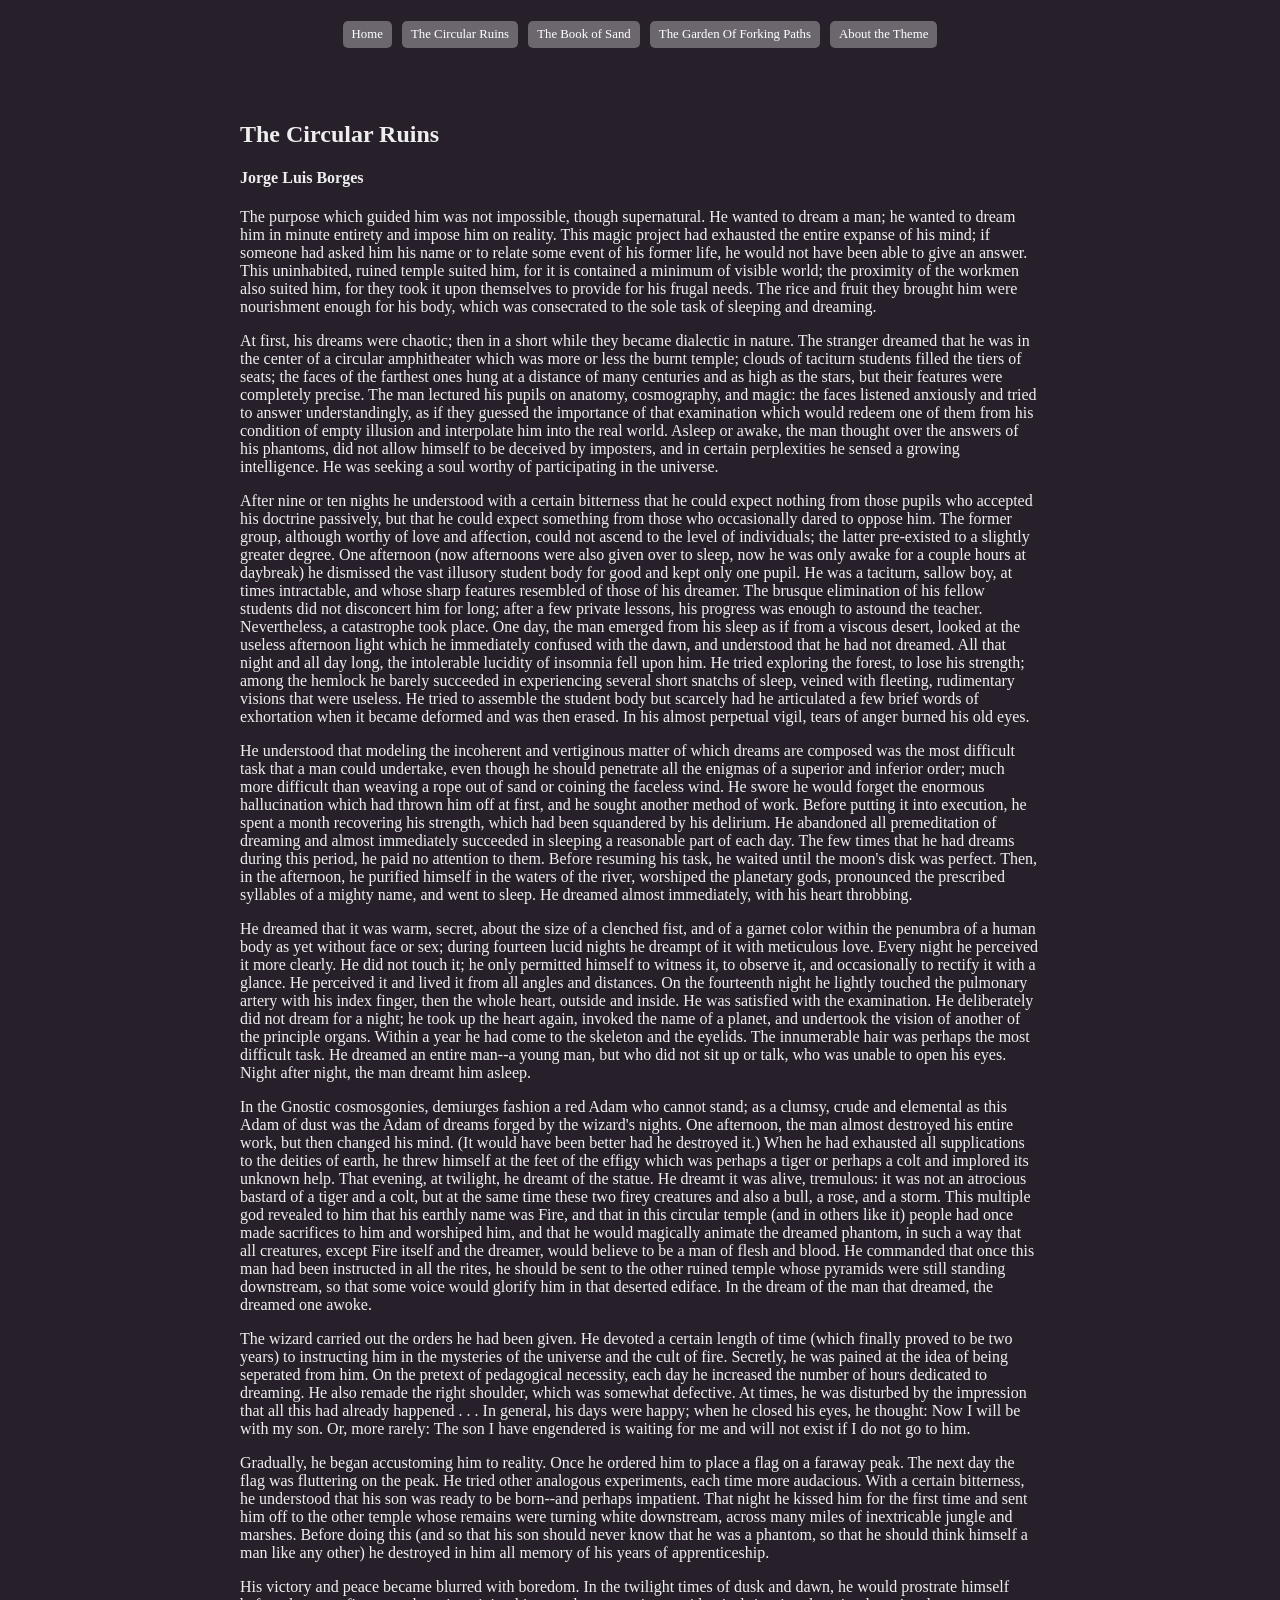
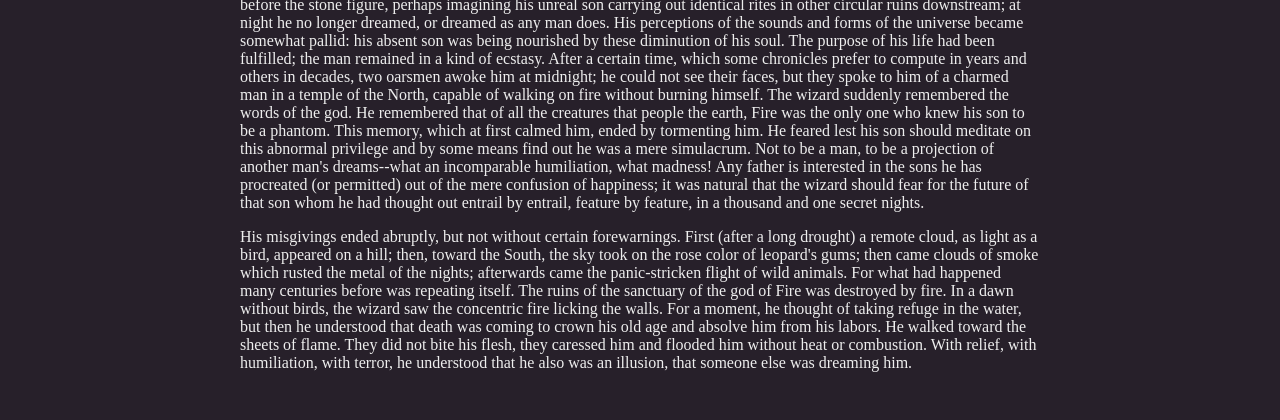
<file: reading1.html>
<!DOCTYPE html>
<html lang="en">
<head>
    <meta charset="UTF-8">
    <meta name="viewport" content="width=device-width, initial-scale=1.0">
    <title>The Circular Ruins</title>
    <link rel="stylesheet" href="style.css">
</head>
<body class="looks1">
    <div class="button-div">
        <a class="button" href="index.html">Home</a>
        <a class="button" href="reading1.html">The Circular Ruins</a>
        <a class="button" href="reading3.html">The Book of Sand</a>
        <a class="button" href="reading2.html">The Garden Of Forking Paths</a>
        <a class="button" href="about.html">About the Theme</a>
    </div>
    <div class="reading-text-container">
        <div class="reading-text">
            <h2>The Circular Ruins</h2>
            <h4>Jorge Luis Borges</h4>
            <p id="R1-Q1">
                The purpose which guided him was not impossible, though supernatural. He wanted to dream a man; he wanted to dream him in minute entirety and impose him on reality. This magic project had exhausted the entire expanse of his mind; if someone had asked him his name or to relate some event of his former life, he would not have been able to give an answer. This uninhabited, ruined temple suited him, for it is contained a minimum of visible world; the proximity of the workmen also suited him, for they took it upon themselves to provide for his frugal needs. The rice and fruit they brought him were nourishment enough for his body, which was consecrated to the sole task of sleeping and dreaming.
            </p>
            <p id="R1-Q2">
                At first, his dreams were chaotic; then in a short while they became dialectic in nature. The stranger dreamed that he was in the center of a circular amphitheater which was more or less the burnt temple; clouds of taciturn students filled the tiers of seats; the faces of the farthest ones hung at a distance of many centuries and as high as the stars, but their features were completely precise. The man lectured his pupils on anatomy, cosmography, and magic: the faces listened anxiously and tried to answer understandingly, as if they guessed the importance of that examination which would redeem one of them from his condition of empty illusion and interpolate him into the real world. Asleep or awake, the man thought over the answers of his phantoms, did not allow himself to be deceived by imposters, and in certain perplexities he sensed a growing intelligence. He was seeking a soul worthy of participating in the universe.
            </p>
            <p>
                After nine or ten nights he understood with a certain bitterness that he could expect nothing from those pupils who accepted his doctrine passively, but that he could expect something from those who occasionally dared to oppose him. The former group, although worthy of love and affection, could not ascend to the level of individuals; the latter pre-existed to a slightly greater degree. One afternoon (now afternoons were also given over to sleep, now he was only awake for a couple hours at daybreak) he dismissed the vast illusory student body for good and kept only one pupil. He was a taciturn, sallow boy, at times intractable, and whose sharp features resembled of those of his dreamer. The brusque elimination of his fellow students did not disconcert him for long; after a few private lessons, his progress was enough to astound the teacher. Nevertheless, a catastrophe took place. One day, the man emerged from his sleep as if from a viscous desert, looked at the useless afternoon light which he immediately confused with the dawn, and understood that he had not dreamed. All that night and all day long, the intolerable lucidity of insomnia fell upon him. He tried exploring the forest, to lose his strength; among the hemlock he barely succeeded in experiencing several short snatchs of sleep, veined with fleeting, rudimentary visions that were useless. He tried to assemble the student body but scarcely had he articulated a few brief words of exhortation when it became deformed and was then erased. In his almost perpetual vigil, tears of anger burned his old eyes.
            </p>
            <p>
                He understood that modeling the incoherent and vertiginous matter of which dreams are composed was the most difficult task that a man could undertake, even though he should penetrate all the enigmas of a superior and inferior order; much more difficult than weaving a rope out of sand or coining the faceless wind. He swore he would forget the enormous hallucination which had thrown him off at first, and he sought another method of work. Before putting it into execution, he spent a month recovering his strength, which had been squandered by his delirium. He abandoned all premeditation of dreaming and almost immediately succeeded in sleeping a reasonable part of each day. The few times that he had dreams during this period, he paid no attention to them. Before resuming his task, he waited until the moon's disk was perfect. Then, in the afternoon, he purified himself in the waters of the river, worshiped the planetary gods, pronounced the prescribed syllables of a mighty name, and went to sleep. He dreamed almost immediately, with his heart throbbing.
            </p>
            <p id="R3-Q3">
                He dreamed that it was warm, secret, about the size of a clenched fist, and of a garnet color within the penumbra of a human body as yet without face or sex; during fourteen lucid nights he dreampt of it with meticulous love. Every night he perceived it more clearly. He did not touch it; he only permitted himself to witness it, to observe it, and occasionally to rectify it with a glance. He perceived it and lived it from all angles and distances. On the fourteenth night he lightly touched the pulmonary artery with his index finger, then the whole heart, outside and inside. He was satisfied with the examination. He deliberately did not dream for a night; he took up the heart again, invoked the name of a planet, and undertook the vision of another of the principle organs. Within a year he had come to the skeleton and the eyelids. The innumerable hair was perhaps the most difficult task. He dreamed an entire man--a young man, but who did not sit up or talk, who was unable to open his eyes. Night after night, the man dreamt him asleep.
            </p>
            <p id="R1=Q4">
                In the Gnostic cosmosgonies, demiurges fashion a red Adam who cannot stand; as a clumsy, crude and elemental as this Adam of dust was the Adam of dreams forged by the wizard's nights. One afternoon, the man almost destroyed his entire work, but then changed his mind. (It would have been better had he destroyed it.) When he had exhausted all supplications to the deities of earth, he threw himself at the feet of the effigy which was perhaps a tiger or perhaps a colt and implored its unknown help. That evening, at twilight, he dreamt of the statue. He dreamt it was alive, tremulous: it was not an atrocious bastard of a tiger and a colt, but at the same time these two firey creatures and also a bull, a rose, and a storm. This multiple god revealed to him that his earthly name was Fire, and that in this circular temple (and in others like it) people had once made sacrifices to him and worshiped him, and that he would magically animate the dreamed phantom, in such a way that all creatures, except Fire itself and the dreamer, would believe to be a man of flesh and blood. He commanded that once this man had been instructed in all the rites, he should be sent to the other ruined temple whose pyramids were still standing downstream, so that some voice would glorify him in that deserted ediface. In the dream of the man that dreamed, the dreamed one awoke.
            </p>
            <p>
                The wizard carried out the orders he had been given. He devoted a certain length of time (which finally proved to be two years) to instructing him in the mysteries of the universe and the cult of fire. Secretly, he was pained at the idea of being seperated from him. On the pretext of pedagogical necessity, each day he increased the number of hours dedicated to dreaming. He also remade the right shoulder, which was somewhat defective. At times, he was disturbed by the impression that all this had already happened . . . In general, his days were happy; when he closed his eyes, he thought: Now I will be with my son. Or, more rarely: The son I have engendered is waiting for me and will not exist if I do not go to him.
            </p>
            <p id="R1=Q5">
                Gradually, he began accustoming him to reality. Once he ordered him to place a flag on a faraway peak. The next day the flag was fluttering on the peak. He tried other analogous experiments, each time more audacious. With a certain bitterness, he understood that his son was ready to be born--and perhaps impatient. That night he kissed him for the first time and sent him off to the other temple whose remains were turning white downstream, across many miles of inextricable jungle and marshes. Before doing this (and so that his son should never know that he was a phantom, so that he should think himself a man like any other) he destroyed in him all memory of his years of apprenticeship.
            </p>
            <p>
                His victory and peace became blurred with boredom. In the twilight times of dusk and dawn, he would prostrate himself before the stone figure, perhaps imagining his unreal son carrying out identical rites in other circular ruins downstream; at night he no longer dreamed, or dreamed as any man does. His perceptions of the sounds and forms of the universe became somewhat pallid: his absent son was being nourished by these diminution of his soul. The purpose of his life had been fulfilled; the man remained in a kind of ecstasy. After a certain time, which some chronicles prefer to compute in years and others in decades, two oarsmen awoke him at midnight; he could not see their faces, but they spoke to him of a charmed man in a temple of the North, capable of walking on fire without burning himself. The wizard suddenly remembered the words of the god. He remembered that of all the creatures that people the earth, Fire was the only one who knew his son to be a phantom. This memory, which at first calmed him, ended by tormenting him. He feared lest his son should meditate on this abnormal privilege and by some means find out he was a mere simulacrum. Not to be a man, to be a projection of another man's dreams--what an incomparable humiliation, what madness! Any father is interested in the sons he has procreated (or permitted) out of the mere confusion of happiness; it was natural that the wizard should fear for the future of that son whom he had thought out entrail by entrail, feature by feature, in a thousand and one secret nights.
            </p>
            <p id="R1=Q6">
                His misgivings ended abruptly, but not without certain forewarnings. First (after a long drought) a remote cloud, as light as a bird, appeared on a hill; then, toward the South, the sky took on the rose color of leopard's gums; then came clouds of smoke which rusted the metal of the nights; afterwards came the panic-stricken flight of wild animals. For what had happened many centuries before was repeating itself. The ruins of the sanctuary of the god of Fire was destroyed by fire. In a dawn without birds, the wizard saw the concentric fire licking the walls. For a moment, he thought of taking refuge in the water, but then he understood that death was coming to crown his old age and absolve him from his labors. He walked toward the sheets of flame. They did not bite his flesh, they caressed him and flooded him without heat or combustion. With relief, with humiliation, with terror, he understood that he also was an illusion, that someone else was dreaming him.
            </p>

        </div>
    </div>
</body>
</html>
</file>
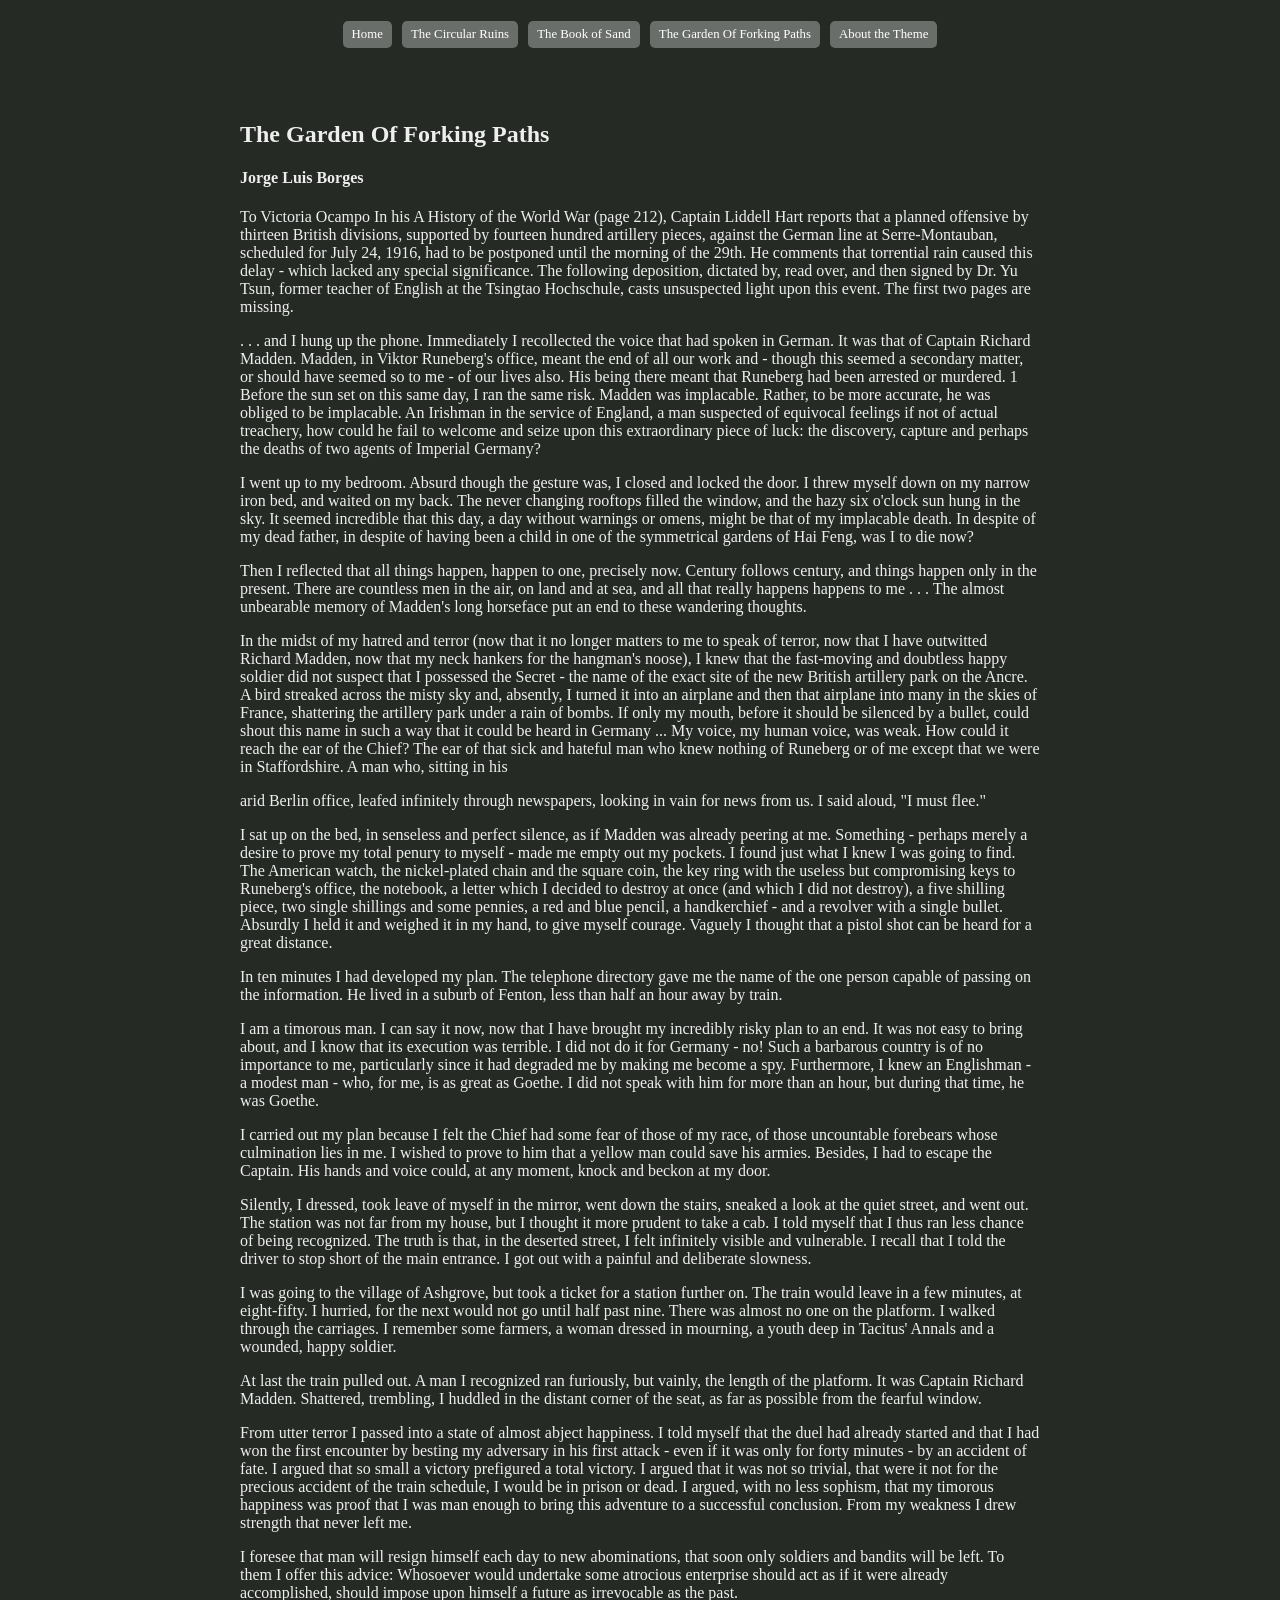
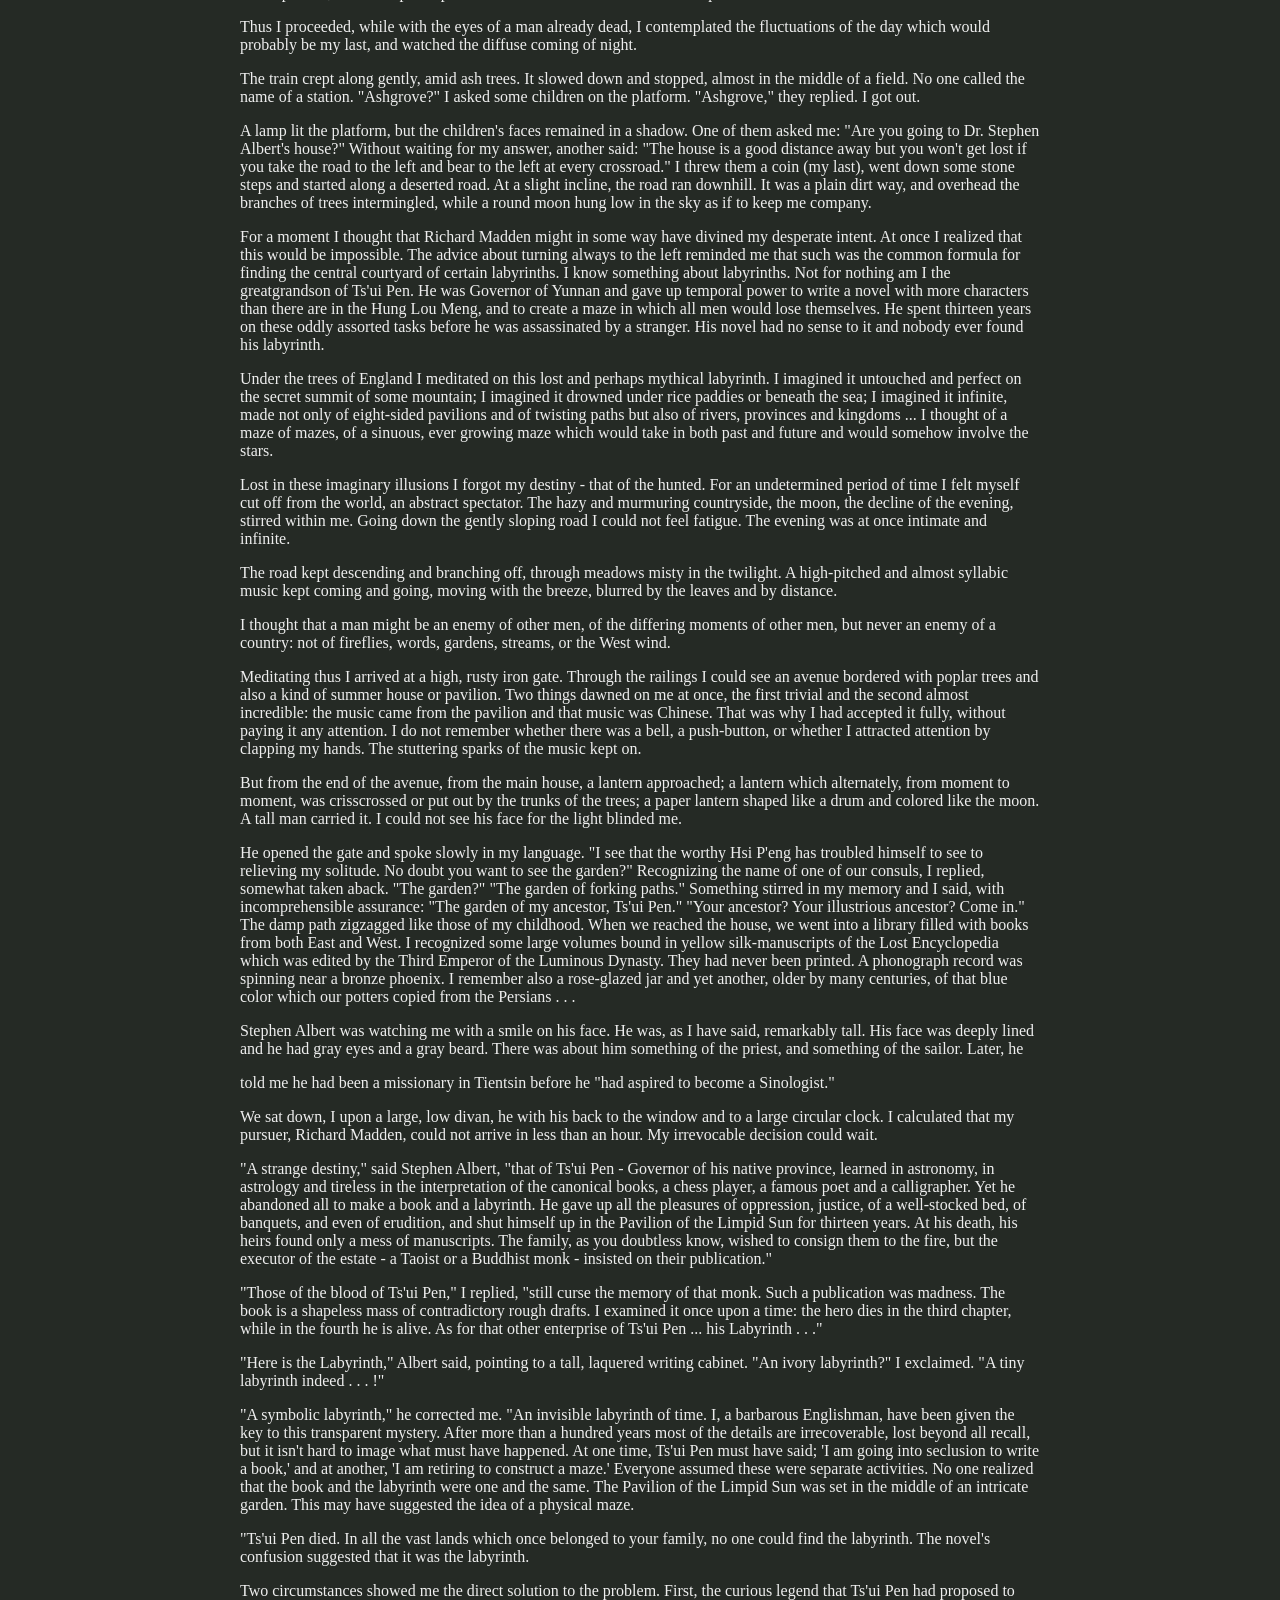
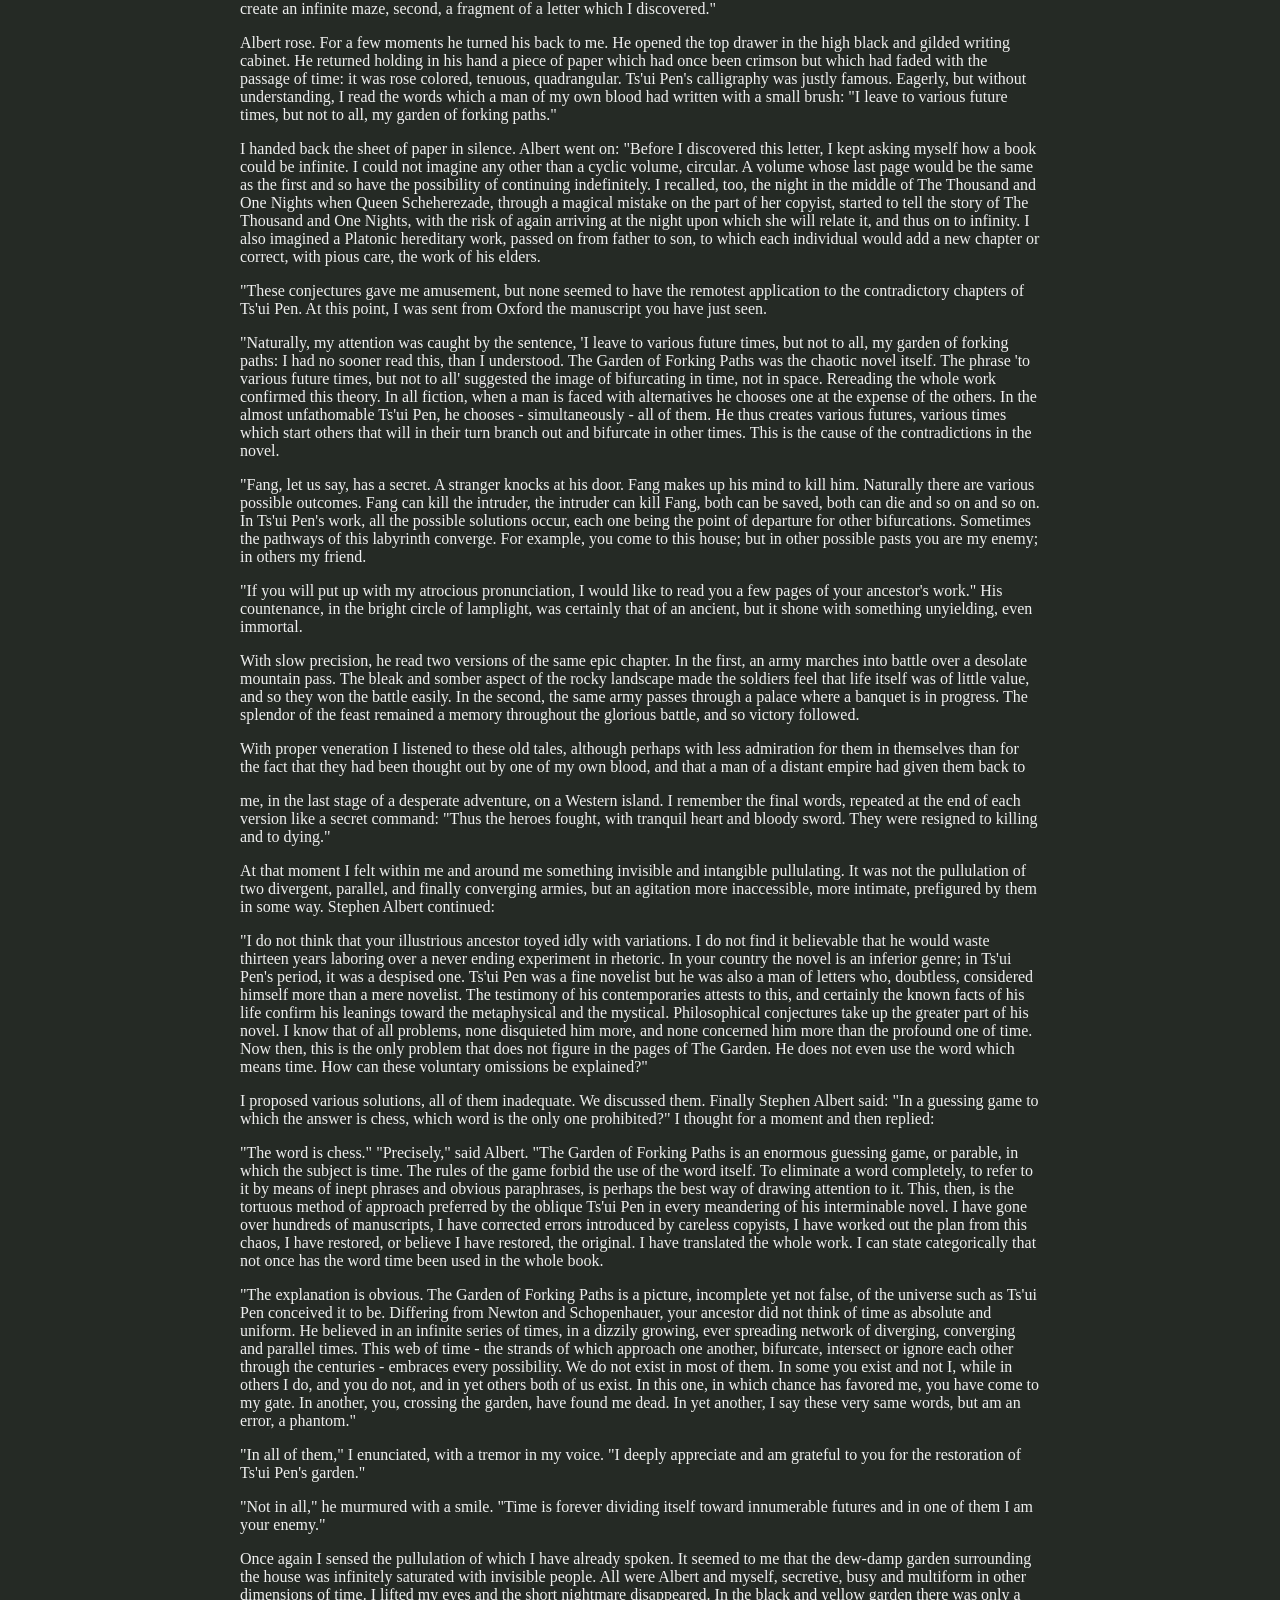
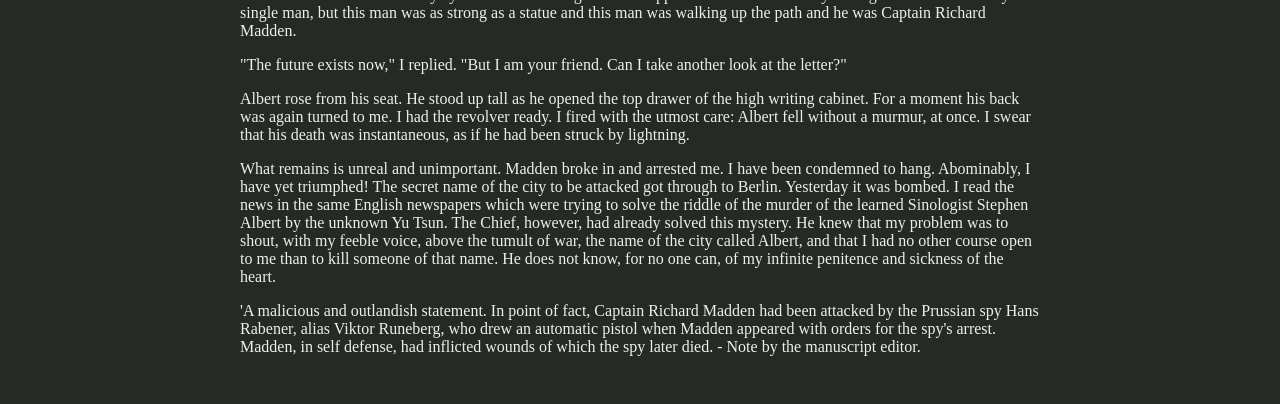
<file: reading2.html>
<!DOCTYPE html>
<html lang="en">
<head>
    <meta charset="UTF-8">
    <meta name="viewport" content="width=device-width, initial-scale=1.0">
    <title>The Garden Of Forking Paths</title>
    <link rel="stylesheet" href="style.css">
</head>
<body class="looks2">
    <div class="button-div">
        <a class="button" href="index.html">Home</a>
        <a class="button" href="reading1.html">The Circular Ruins</a>
        <a class="button" href="reading3.html">The Book of Sand</a>
        <a class="button" href="reading2.html">The Garden Of Forking Paths</a>
        <a class="button" href="about.html">About the Theme</a>
    </div>
    <div class="reading-text-container">
        <div class="reading-text">
            <h2>The Garden Of Forking Paths</h2>
            <h4>Jorge Luis Borges</h4>
            <p>
                To Victoria Ocampo 

                In his A History of the World War (page 212), Captain Liddell Hart reports that a 
                planned offensive by thirteen British divisions, supported by fourteen hundred 
                artillery pieces, against the German line at Serre-Montauban, scheduled for July 24, 
                1916, had to be postponed until the morning of the 29th. He comments that 
                torrential rain caused this delay - which lacked any special significance. The following 
                deposition, dictated by, read over, and then signed by Dr. Yu Tsun, former teacher 
                of English at the Tsingtao Hochschule, casts unsuspected light upon this event. The 
                first two pages are missing. 
            </p>
            <p> 
                . . . and I hung up the phone. Immediately I recollected the voice that had spoken in 
                German. It was that of Captain Richard Madden. Madden, in Viktor Runeberg's 
                office, meant the end of all our work and - though this seemed a secondary matter, 
                or should have seemed so to me - of our lives also. His being there meant that 
                Runeberg had been arrested or murdered. 1 Before the sun set on this same day, I ran 
                the same risk. Madden was implacable. Rather, to be more accurate, he was obliged 
                to be implacable. An Irishman in the service of England, a man suspected of equivocal 
                feelings if not of actual treachery, how could he fail to welcome and seize upon this 
                extraordinary piece of luck: the discovery, capture and perhaps the deaths of two 
                agents of Imperial Germany? 
            </p>
            <p> 
                I went up to my bedroom. Absurd though the gesture was, I closed and locked the 
                door. I threw myself down on my narrow iron bed, and waited on my back. The 
                never changing rooftops filled the window, and the hazy six o'clock sun hung in the 
                sky. It seemed incredible that this day, a day without warnings or omens, might be 
                that of my implacable death. In despite of my dead father, in despite of having been a 
                child in one of the symmetrical gardens of Hai Feng, was I to die now? 
            </p>
            <p id="R2-Q1"> 
                Then I reflected that all things happen, happen to one, precisely now. Century 
                follows century, and things happen only in the present. There are countless men in 
                the air, on land and at sea, and all that really happens happens to me . . . The almost 
                unbearable memory of Madden's long horseface put an end to these wandering 
                thoughts. 
            </p>
            <p> 
                In the midst of my hatred and terror (now that it no longer matters to me to speak 
                of terror, now that I have outwitted Richard Madden, now that my neck hankers for 
                the hangman's noose), I knew that the fast-moving and doubtless happy soldier did 
                not suspect that I possessed the Secret - the name of the exact site of the new 
                British artillery park on the Ancre. A bird streaked across the misty sky and, 
                absently, I turned it into an airplane and then that airplane into many in the skies of 
                France, shattering the artillery park under a rain of bombs. If only my mouth, before 
                it should be silenced by a bullet, could shout this name in such a way that it could be 
                heard in Germany ... My voice, my human voice, was weak. How could it reach the 
                ear of the Chief? The ear of that sick and hateful man who knew nothing of 
                Runeberg or of me except that we were in Staffordshire. A man who, sitting in his 
            </p>
            <p> 
                arid Berlin office, leafed infinitely through newspapers, looking in vain for news from 
                us. I said aloud, "I must flee." 
            </p>
            <p id="R2-Q2"> 
                I sat up on the bed, in senseless and perfect silence, as if Madden was already peering 
                at me. Something - perhaps merely a desire to prove my total penury to myself - 
                made me empty out my pockets. I found just what I knew I was going to find. The 
                American watch, the nickel-plated chain and the square coin, the key ring with the 
                useless but compromising keys to Runeberg's office, the notebook, a letter which I 
                decided to destroy at once (and which I did not destroy), a five shilling piece, two 
                single shillings and some pennies, a red and blue pencil, a handkerchief - and a 
                revolver with a single bullet. Absurdly I held it and weighed it in my hand, to give 
                myself courage. Vaguely I thought that a pistol shot can be heard for a great distance. 
            </p>
            <p> 
                In ten minutes I had developed my plan. The telephone directory gave me the name 
                of the one person capable of passing on the information. He lived in a suburb of 
                Fenton, less than half an hour away by train. 
            </p>
            <p> 
                I am a timorous man. I can say it now, now that I have brought my incredibly risky 
                plan to an end. It was not easy to bring about, and I know that its execution was 
                terrible. I did not do it for Germany - no! Such a barbarous country is of no 
                importance to me, particularly since it had degraded me by making me become a spy. 
                Furthermore, I knew an Englishman - a modest man - who, for me, is as great as 
                Goethe. I did not speak with him for more than an hour, but during that time, he 
                was Goethe. 
            </p>
            <p> 
                I carried out my plan because I felt the Chief had some fear of those of my race, of 
                those uncountable forebears whose culmination lies in me. I wished to prove to him 
                that a yellow man could save his armies. Besides, I had to escape the Captain. His 
                hands and voice could, at any moment, knock and beckon at my door. 
            </p>
            <p> 
                Silently, I dressed, took leave of myself in the mirror, went down the stairs, sneaked 
                a look at the quiet street, and went out. The station was not far from my house, but 
                I thought it more prudent to take a cab. I told myself that I thus ran less chance of 
                being recognized. The truth is that, in the deserted street, I felt infinitely visible and 
                vulnerable. I recall that I told the driver to stop short of the main entrance. I got out 
                with a painful and deliberate slowness. 
            </p>
            <p> 
                I was going to the village of Ashgrove, but took a ticket for a station further on. The 
                train would leave in a few minutes, at eight-fifty. I hurried, for the next would not go 
                until half past nine. There was almost no one on the platform. I walked through the 
                carriages. I remember some farmers, a woman dressed in mourning, a youth deep in 
                Tacitus' Annals and a wounded, happy soldier. 
            </p>
            <p> 
                At last the train pulled out. A man I recognized ran furiously, but vainly, the length of 
                the platform. It was Captain Richard Madden. Shattered, trembling, I huddled in the 
                distant corner of the seat, as far as possible from the fearful window. 
            </p>
            <p id="R2-Q3"> 
                From utter terror I passed into a state of almost abject happiness. I told myself that 
                the duel had already started and that I had won the first encounter by besting my 
                adversary in his first attack - even if it was only for forty minutes - by an accident of 
                fate. I argued that so small a victory prefigured a total victory. I argued that it was 
                not so trivial, that were it not for the precious accident of the train schedule, I 
                would be in prison or dead. I argued, with no less sophism, that my timorous 
                happiness was proof that I was man enough to bring this adventure to a successful 
                conclusion. From my weakness I drew strength that never left me. 
            </p>
            <p> 
                I foresee that man will resign himself each day to new abominations, that soon only 
                soldiers and bandits will be left. To them I offer this advice: Whosoever would 
                undertake some atrocious enterprise should act as if it were already accomplished, 
                should impose upon himself a future as irrevocable as the past. 
            </p>
            <p> 
                Thus I proceeded, while with the eyes of a man already dead, I contemplated the 
                fluctuations of the day which would probably be my last, and watched the diffuse 
                coming of night. 
            </p>
            <p> 
                The train crept along gently, amid ash trees. It slowed down and stopped, almost in 
                the middle of a field. No one called the name of a station. "Ashgrove?" I asked some 
                children on the platform. "Ashgrove," they replied. I got out. 
            </p>
            <p> 
                A lamp lit the platform, but the children's faces remained in a shadow. One of them 
                asked me: "Are you going to Dr. Stephen Albert's house?" Without waiting for my 
                answer, another said: "The house is a good distance away but you won't get lost if 
                you take the road to the left and bear to the left at every crossroad." I threw them a 
                coin (my last), went down some stone steps and started along a deserted road. At a 
                slight incline, the road ran downhill. It was a plain dirt way, and overhead the 
                branches of trees intermingled, while a round moon hung low in the sky as if to keep 
                me company. 
            </p>
            <p> 
                For a moment I thought that Richard Madden might in some way have divined my 
                desperate intent. At once I realized that this would be impossible. The advice about 
                turning always to the left reminded me that such was the common formula for 
                finding the central courtyard of certain labyrinths. I know something about 
                labyrinths. Not for nothing am I the greatgrandson of Ts'ui Pen. He was Governor of 
                Yunnan and gave up temporal power to write a novel with more characters than 
                there are in the Hung Lou Meng, and to create a maze in which all men would lose 
                themselves. He spent thirteen years on these oddly assorted tasks before he was 
                assassinated by a stranger. His novel had no sense to it and nobody ever found his 
                labyrinth. 
            </p>
            <p> 
                Under the trees of England I meditated on this lost and perhaps mythical labyrinth. I 
                imagined it untouched and perfect on the secret summit of some mountain; I 
                imagined it drowned under rice paddies or beneath the sea; I imagined it infinite, 
                made not only of eight-sided pavilions and of twisting paths but also of rivers, 
                provinces and kingdoms ... I thought of a maze of mazes, of a sinuous, ever growing 
                maze which would take in both past and future and would somehow involve the 
                stars. 
            </p>
            <p id="R2-Q4"> 
                Lost in these imaginary illusions I forgot my destiny - that of the hunted. For an 
                undetermined period of time I felt myself cut off from the world, an abstract 
                spectator. The hazy and murmuring countryside, the moon, the decline of the 
                evening, stirred within me. Going down the gently sloping road I could not feel 
                fatigue. The evening was at once intimate and infinite. 
            </p>
            <p> 
                The road kept descending and branching off, through meadows misty in the twilight. 
                A high-pitched and almost syllabic music kept coming and going, moving with the 
                breeze, blurred by the leaves and by distance. 
            </p>
            <p> 
                I thought that a man might be an enemy of other men, of the differing moments of 
                other men, but never an enemy of a country: not of fireflies, words, gardens, 
                streams, or the West wind. 
            </p>
            <p> 
                Meditating thus I arrived at a high, rusty iron gate. Through the railings I could see an 
                avenue bordered with poplar trees and also a kind of summer house or pavilion. 
                Two things dawned on me at once, the first trivial and the second almost incredible: 
                the music came from the pavilion and that music was Chinese. That was why I had 
                accepted it fully, without paying it any attention. I do not remember whether there 
                was a bell, a push-button, or whether I attracted attention by clapping my hands. The 
                stuttering sparks of the music kept on. 
            </p>
            <p> 
                But from the end of the avenue, from the main house, a lantern approached; a 
                lantern which alternately, from moment to moment, was crisscrossed or put out by 
                the trunks of the trees; a paper lantern shaped like a drum and colored like the 
                moon. A tall man carried it. I could not see his face for the light blinded me. 
            </p>
            <p> 
                He opened the gate and spoke slowly in my language. "I see that the worthy Hsi P'eng has troubled himself to see to relieving my solitude. 
                No doubt you want to see the garden?" Recognizing the name of one of our consuls, I replied, somewhat taken aback. "The garden?" "The garden of forking paths." Something stirred in my memory and I said, with incomprehensible assurance: "The garden of my ancestor, Ts'ui Pen." "Your ancestor? Your illustrious ancestor? Come in." The damp path zigzagged like those of my childhood. When we reached the house, we went into a library filled with books from both East and West. I recognized some large volumes bound in yellow silk-manuscripts of the Lost Encyclopedia which was edited by the Third Emperor of the Luminous Dynasty. They had never been printed. A phonograph record was spinning near a bronze phoenix. I remember also 
                a rose-glazed jar and yet another, older by many centuries, of that blue color which our potters copied from the Persians . . . 
            </p>
            <p> 
                Stephen Albert was watching me with a smile on his face. He was, as I have said, 
                remarkably tall. His face was deeply lined and he had gray eyes and a gray beard. 
                There was about him something of the priest, and something of the sailor. Later, he 
            </p>
            <p> 
                told me he had been a missionary in Tientsin before he "had aspired to become a 
                Sinologist." 
            </p>
            <p> 
                We sat down, I upon a large, low divan, he with his back to the window and to a 
                large circular clock. I calculated that my pursuer, Richard Madden, could not arrive in 
                less than an hour. My irrevocable decision could wait. 
            </p>
            <p> 
                "A strange destiny," said Stephen Albert, "that of Ts'ui Pen - Governor of his native 
                province, learned in astronomy, in astrology and tireless in the interpretation of the 
                canonical books, a chess player, a famous poet and a calligrapher. Yet he abandoned 
                all to make a book and a labyrinth. He gave up all the pleasures of oppression, 
                justice, of a well-stocked bed, of banquets, and even of erudition, and shut himself up 
                in the Pavilion of the Limpid Sun for thirteen years. At his death, his heirs found only 
                a mess of manuscripts. The family, as you doubtless know, wished to consign them 
                to the fire, but the executor of the estate - a Taoist or a Buddhist monk - insisted on 
                their publication." 
            </p>
            <p> 
                "Those of the blood of Ts'ui Pen," I replied, "still curse the memory of that monk. 
                Such a publication was madness. The book is a shapeless mass of contradictory 
                rough drafts. I examined it once upon a time: the hero dies in the third chapter, 
                while in the fourth he is alive. As for that other enterprise of Ts'ui Pen ... his 
                Labyrinth . . ." 
            </p>
            <p> 
                "Here is the Labyrinth," Albert said, pointing to a tall, laquered writing cabinet. "An ivory labyrinth?" I exclaimed. "A tiny labyrinth indeed . . . !" 
            </p>
            <p> 
                "A symbolic labyrinth," he corrected me. "An invisible labyrinth of time. I, a 
                barbarous Englishman, have been given the key to this transparent mystery. After 
                more than a hundred years most of the details are irrecoverable, lost beyond all 
                recall, but it isn't hard to image what must have happened. At one time, Ts'ui Pen 
                must have said; 'I am going into seclusion to write a book,' and at another, 'I am 
                retiring to construct a maze.' Everyone assumed these were separate activities. No 
                one realized that the book and the labyrinth were one and the same. The Pavilion of 
                the Limpid Sun was set in the middle of an intricate garden. This may have suggested 
                the idea of a physical maze. 
            </p>
            <p> 
                "Ts'ui Pen died. In all the vast lands which once belonged to your family, no one 
                could find the labyrinth. The novel's confusion suggested that it was the labyrinth. 
            </p>
            <p> 
                Two circumstances showed me the direct solution to the problem. First, the curious 
                legend that Ts'ui Pen had proposed to create an infinite maze, second, a fragment of 
                a letter which I discovered." 
            </p>
            <p> 
                Albert rose. For a few moments he turned his back to me. He opened the top 
                drawer in the high black and gilded writing cabinet. He returned holding in his hand a 
                piece of paper which had once been crimson but which had faded with the passage 
                of time: it was rose colored, tenuous, quadrangular. Ts'ui Pen's calligraphy was justly 
                famous. Eagerly, but without understanding, I read the words which a man of my 
                own blood had written with a small brush: "I leave to various future times, but not 
                to all, my garden of forking paths." 
            </p>
            <p> 
                I handed back the sheet of paper in silence. Albert went on: "Before I discovered this letter, I kept asking myself how a book could be infinite. I 
                could not imagine any other than a cyclic volume, circular. A volume whose last page 
                would be the same as the first and so have the possibility of continuing indefinitely. I 
                recalled, too, the night in the middle of The Thousand and One Nights when Queen 
                Scheherezade, through a magical mistake on the part of her copyist, started to tell 
                the story of The Thousand and One Nights, with the risk of again arriving at the 
                night upon which she will relate it, and thus on to infinity. I also imagined a Platonic 
                hereditary work, passed on from father to son, to which each individual would add a 
                new chapter or correct, with pious care, the work of his elders. 
            </p>
            <p> 
                "These conjectures gave me amusement, but none seemed to have the remotest 
                application to the contradictory chapters of Ts'ui Pen. At this point, I was sent from 
                Oxford the manuscript you have just seen. 
            </p>
            <p id="R2-Q5"> 
                "Naturally, my attention was caught by the sentence, 'I leave to various future times, 
                but not to all, my garden of forking paths: I had no sooner read this, than I 
                understood. The Garden of Forking Paths was the chaotic novel itself. The phrase 'to 
                various future times, but not to all' suggested the image of bifurcating in time, not in 
                space. Rereading the whole work confirmed this theory. In all fiction, when a man is 
                faced with alternatives he chooses one at the expense of the others. In the almost 
                unfathomable Ts'ui Pen, he chooses - simultaneously - all of them. He thus creates 
                various futures, various times which start others that will in their turn branch out 
                and bifurcate in other times. This is the cause of the contradictions in the novel. 
            </p>
            <p> 
                "Fang, let us say, has a secret. A stranger knocks at his door. Fang makes up his mind 
                to kill him. Naturally there are various possible outcomes. Fang can kill the intruder, 
                the intruder can kill Fang, both can be saved, both can die and so on and so on. In 
                Ts'ui Pen's work, all the possible solutions occur, each one being the point of 
                departure for other bifurcations. Sometimes the pathways of this labyrinth converge. 
                For example, you come to this house; but in other possible pasts you are my enemy; 
                in others my friend. 
            </p>
            <p> 
                "If you will put up with my atrocious pronunciation, I would like to read you a few 
                pages of your ancestor's work." His countenance, in the bright circle of lamplight, was certainly that of an ancient, but 
                it shone with something unyielding, even immortal. 
            </p>
            <p> 
                With slow precision, he read two versions of the same epic chapter. In the first, an 
                army marches into battle over a desolate mountain pass. The bleak and somber 
                aspect of the rocky landscape made the soldiers feel that life itself was of little value, 
                and so they won the battle easily. In the second, the same army passes through a 
                palace where a banquet is in progress. The splendor of the feast remained a memory 
                throughout the glorious battle, and so victory followed. 
            </p>
            <p> 
                With proper veneration I listened to these old tales, although perhaps with less 
                admiration for them in themselves than for the fact that they had been thought out 
                by one of my own blood, and that a man of a distant empire had given them back to 
            </p>
            <p> 
                me, in the last stage of a desperate adventure, on a Western island. I remember the 
                final words, repeated at the end of each version like a secret command: "Thus the 
                heroes fought, with tranquil heart and bloody sword. They were resigned to killing 
                and to dying." 
            </p>
            <p> 
                At that moment I felt within me and around me something invisible and intangible 
                pullulating. It was not the pullulation of two divergent, parallel, and finally converging 
                armies, but an agitation more inaccessible, more intimate, prefigured by them in 
                some way. Stephen Albert continued: 
            </p>
            <p> 
                "I do not think that your illustrious ancestor toyed idly with variations. I do not find 
                it believable that he would waste thirteen years laboring over a never ending 
                experiment in rhetoric. In your country the novel is an inferior genre; in Ts'ui Pen's 
                period, it was a despised one. Ts'ui Pen was a fine novelist but he was also a man of 
                letters who, doubtless, considered himself more than a mere novelist. The testimony 
                of his contemporaries attests to this, and certainly the known facts of his life confirm 
                his leanings toward the metaphysical and the mystical. Philosophical conjectures take 
                up the greater part of his novel. I know that of all problems, none disquieted him 
                more, and none concerned him more than the profound one of time. Now then, this 
                is the only problem that does not figure in the pages of The Garden. He does not 
                even use the word which means time. How can these voluntary omissions be 
                explained?" 
            </p>
            <p> 
                I proposed various solutions, all of them inadequate. We discussed them. Finally 
                Stephen Albert said: "In a guessing game to which the answer is chess, which word is 
                the only one prohibited?" I thought for a moment and then replied: 
            </p>
            <p> 
                "The word is chess." "Precisely," said Albert. "The Garden of Forking Paths is an enormous guessing game, 
                or parable, in which the subject is time. The rules of the game forbid the use of the 
                word itself. To eliminate a word completely, to refer to it by means of inept phrases 
                and obvious paraphrases, is perhaps the best way of drawing attention to it. This, 
                then, is the tortuous method of approach preferred by the oblique Ts'ui Pen in every 
                meandering of his interminable novel. I have gone over hundreds of manuscripts, I 
                have corrected errors introduced by careless copyists, I have worked out the plan 
                from this chaos, I have restored, or believe I have restored, the original. I have 
                translated the whole work. I can state categorically that not once has the word time 
                been used in the whole book. 
            </p>
            <p> 
                "The explanation is obvious. The Garden of Forking Paths is a picture, incomplete 
                yet not false, of the universe such as Ts'ui Pen conceived it to be. Differing from 
                Newton and Schopenhauer, your ancestor did not think of time as absolute and 
                uniform. He believed in an infinite series of times, in a dizzily growing, ever spreading 
                network of diverging, converging and parallel times. This web of time - the strands of 
                which approach one another, bifurcate, intersect or ignore each other through the 
                centuries - embraces every possibility. We do not exist in most of them. In some 
                you exist and not I, while in others I do, and you do not, and in yet others both of us 
                exist. In this one, in which chance has favored me, you have come to my gate. In 
                another, you, crossing the garden, have found me dead. In yet another, I say these 
                very same words, but am an error, a phantom." 
            </p>
            <p> 
                "In all of them," I enunciated, with a tremor in my voice. "I deeply appreciate and am 
                grateful to you for the restoration of Ts'ui Pen's garden." 
            </p>
            <p> 
                "Not in all," he murmured with a smile. "Time is forever dividing itself toward 
                innumerable futures and in one of them I am your enemy." 
            </p>
            <p> 
                Once again I sensed the pullulation of which I have already spoken. It seemed to me 
                that the dew-damp garden surrounding the house was infinitely saturated with 
                invisible people. All were Albert and myself, secretive, busy and multiform in other 
                dimensions of time. I lifted my eyes and the short nightmare disappeared. In the 
                black and yellow garden there was only a single man, but this man was as strong as a 
                statue and this man was walking up the path and he was Captain Richard Madden. 
            </p>
            <p> 
                "The future exists now," I replied. "But I am your friend. Can I take another look at 
                the letter?" 
            </p>
            <p> 
                Albert rose from his seat. He stood up tall as he opened the top drawer of the high 
                writing cabinet. For a moment his back was again turned to me. I had the revolver 
                ready. I fired with the utmost care: Albert fell without a murmur, at once. I swear 
                that his death was instantaneous, as if he had been struck by lightning. 
            </p>
            <p> 
                What remains is unreal and unimportant. Madden broke in and arrested me. I have 
                been condemned to hang. Abominably, I have yet triumphed! The secret name of the 
                city to be attacked got through to Berlin. Yesterday it was bombed. I read the news 
                in the same English newspapers which were trying to solve the riddle of the murder 
                of the learned Sinologist Stephen Albert by the unknown Yu Tsun. The Chief, 
                however, had already solved this mystery. He knew that my problem was to shout, 
                with my feeble voice, above the tumult of war, the name of the city called Albert, 
                and that I had no other course open to me than to kill someone of that name. He 
                does not know, for no one can, of my infinite penitence and sickness of the heart. 
            </p>
            <p> 
                'A malicious and outlandish statement. In point of fact, Captain Richard Madden had been attacked by the 
                Prussian spy Hans Rabener, alias Viktor Runeberg, who drew an automatic pistol when Madden appeared with 
                orders for the spy's arrest. Madden, in self defense, had inflicted wounds of which the spy later died. - Note by 
                the manuscript editor. 
            </p>
        </div>
    </div>
</body>
</html>
</file>
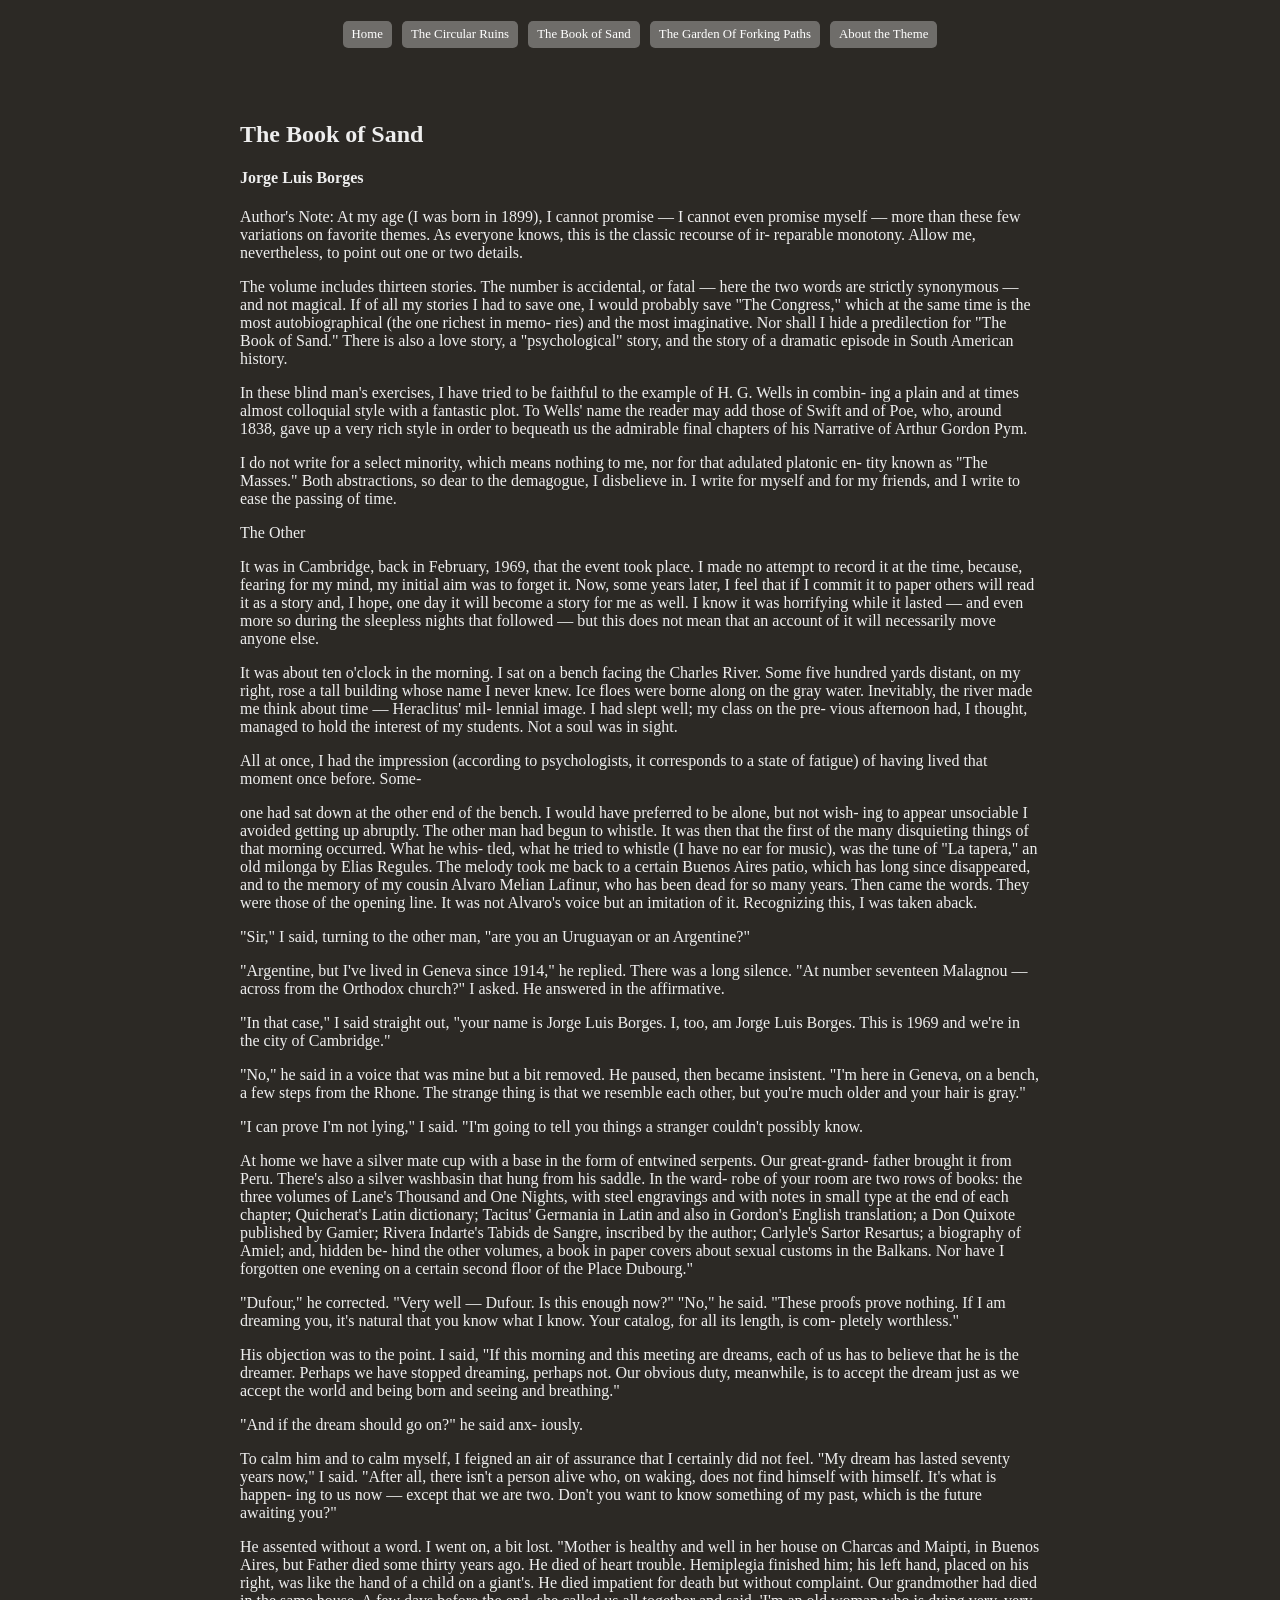
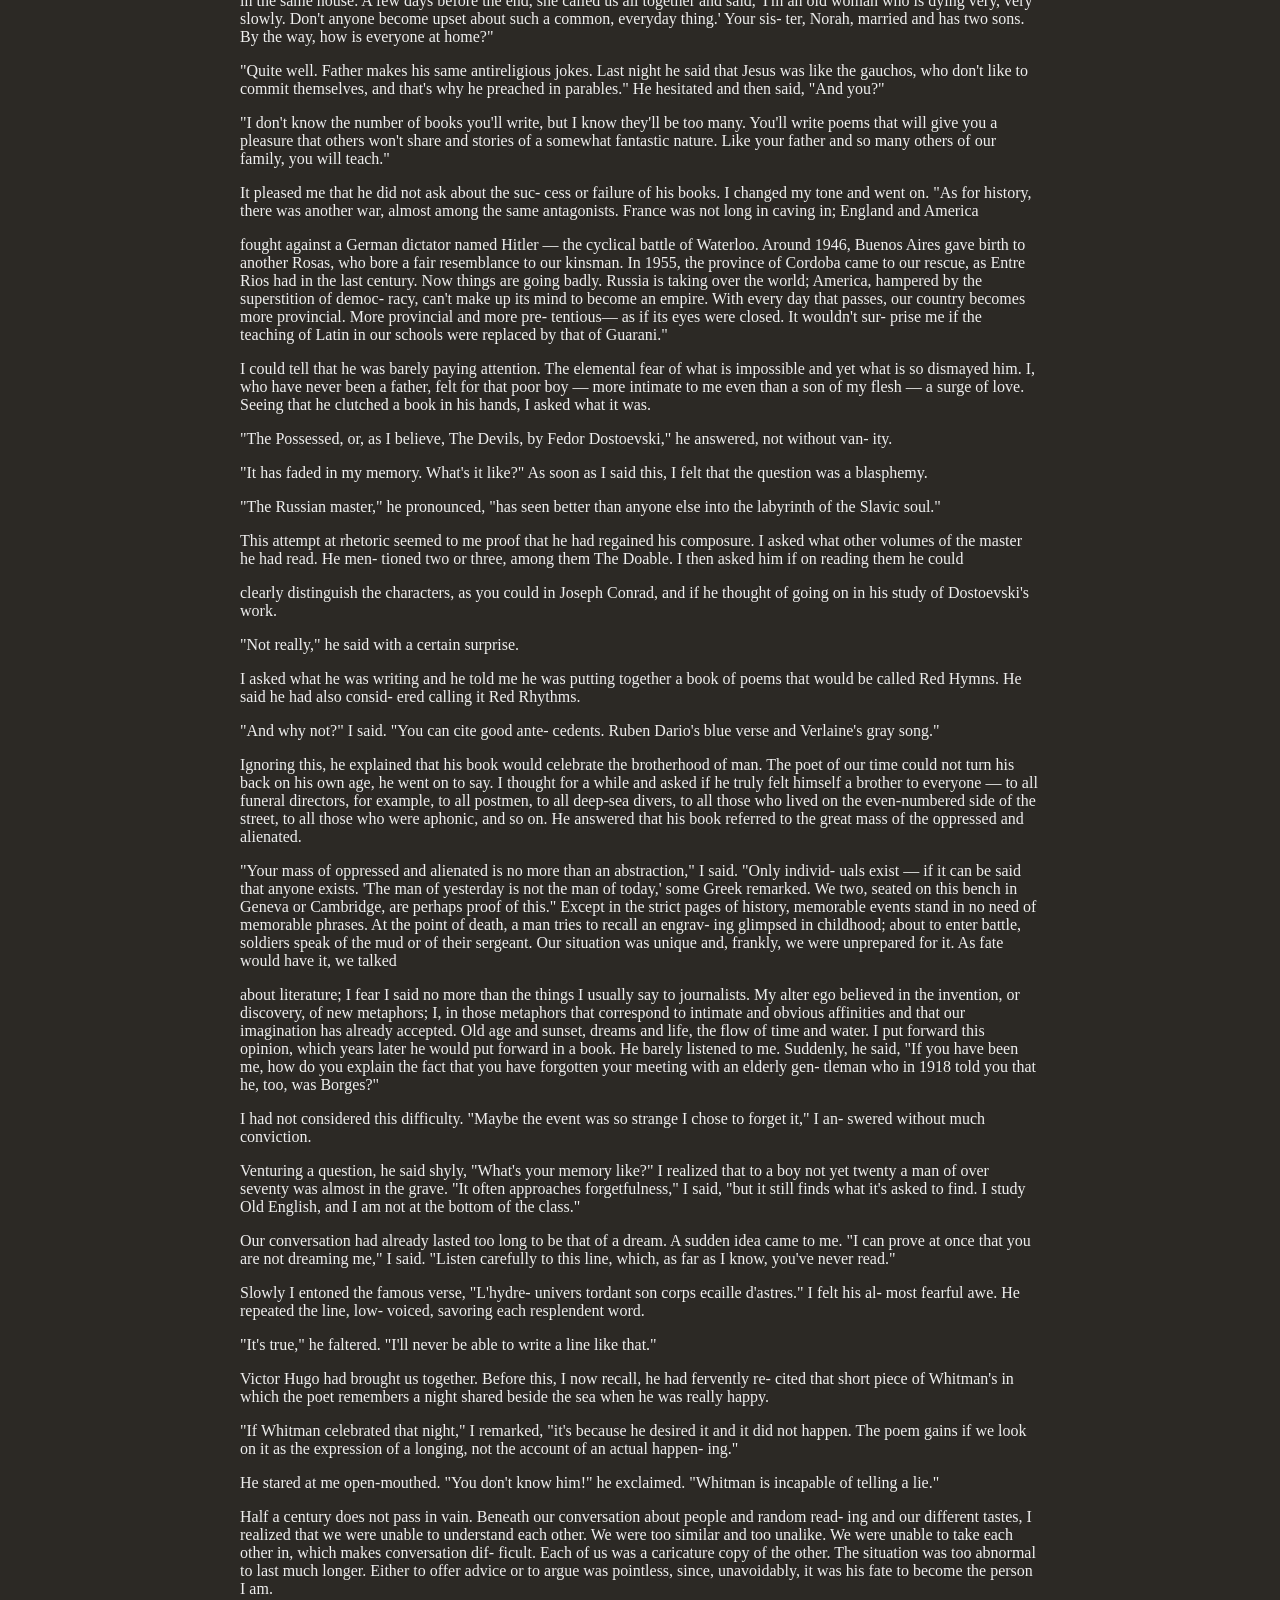
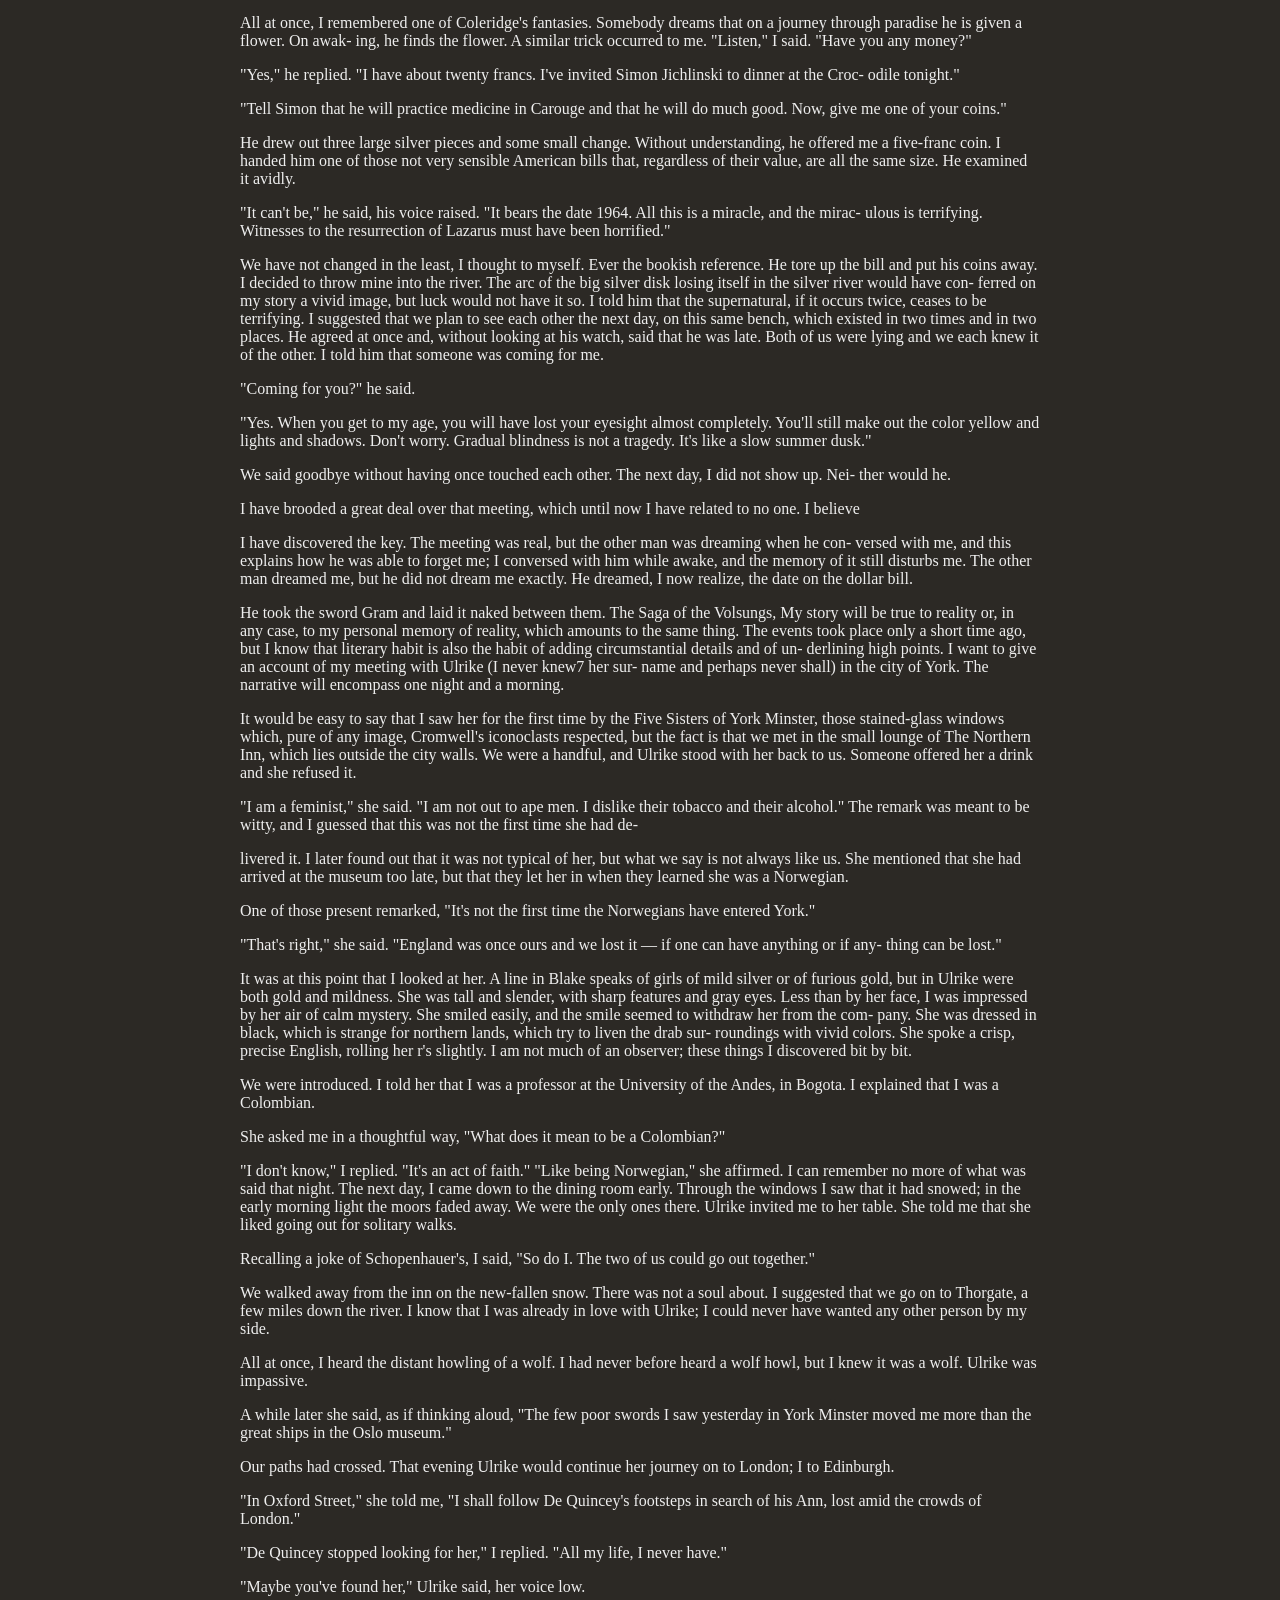
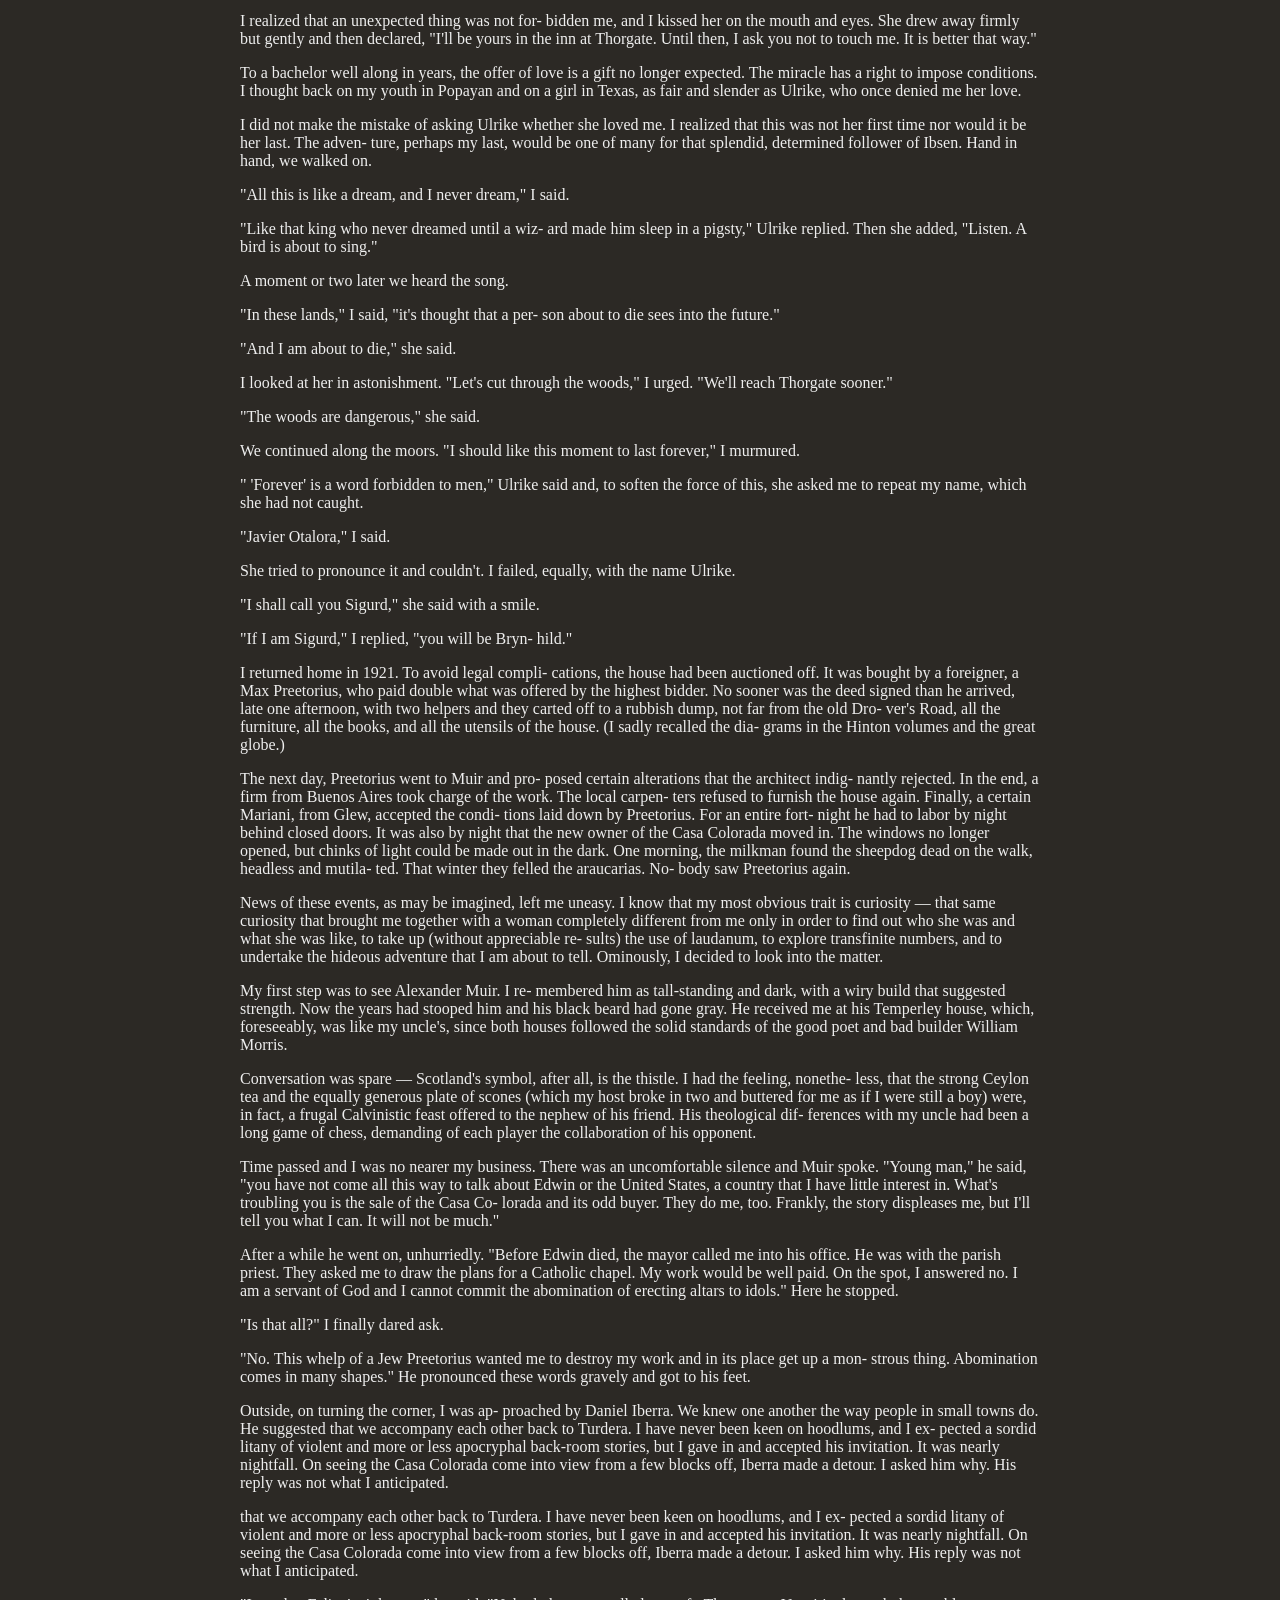
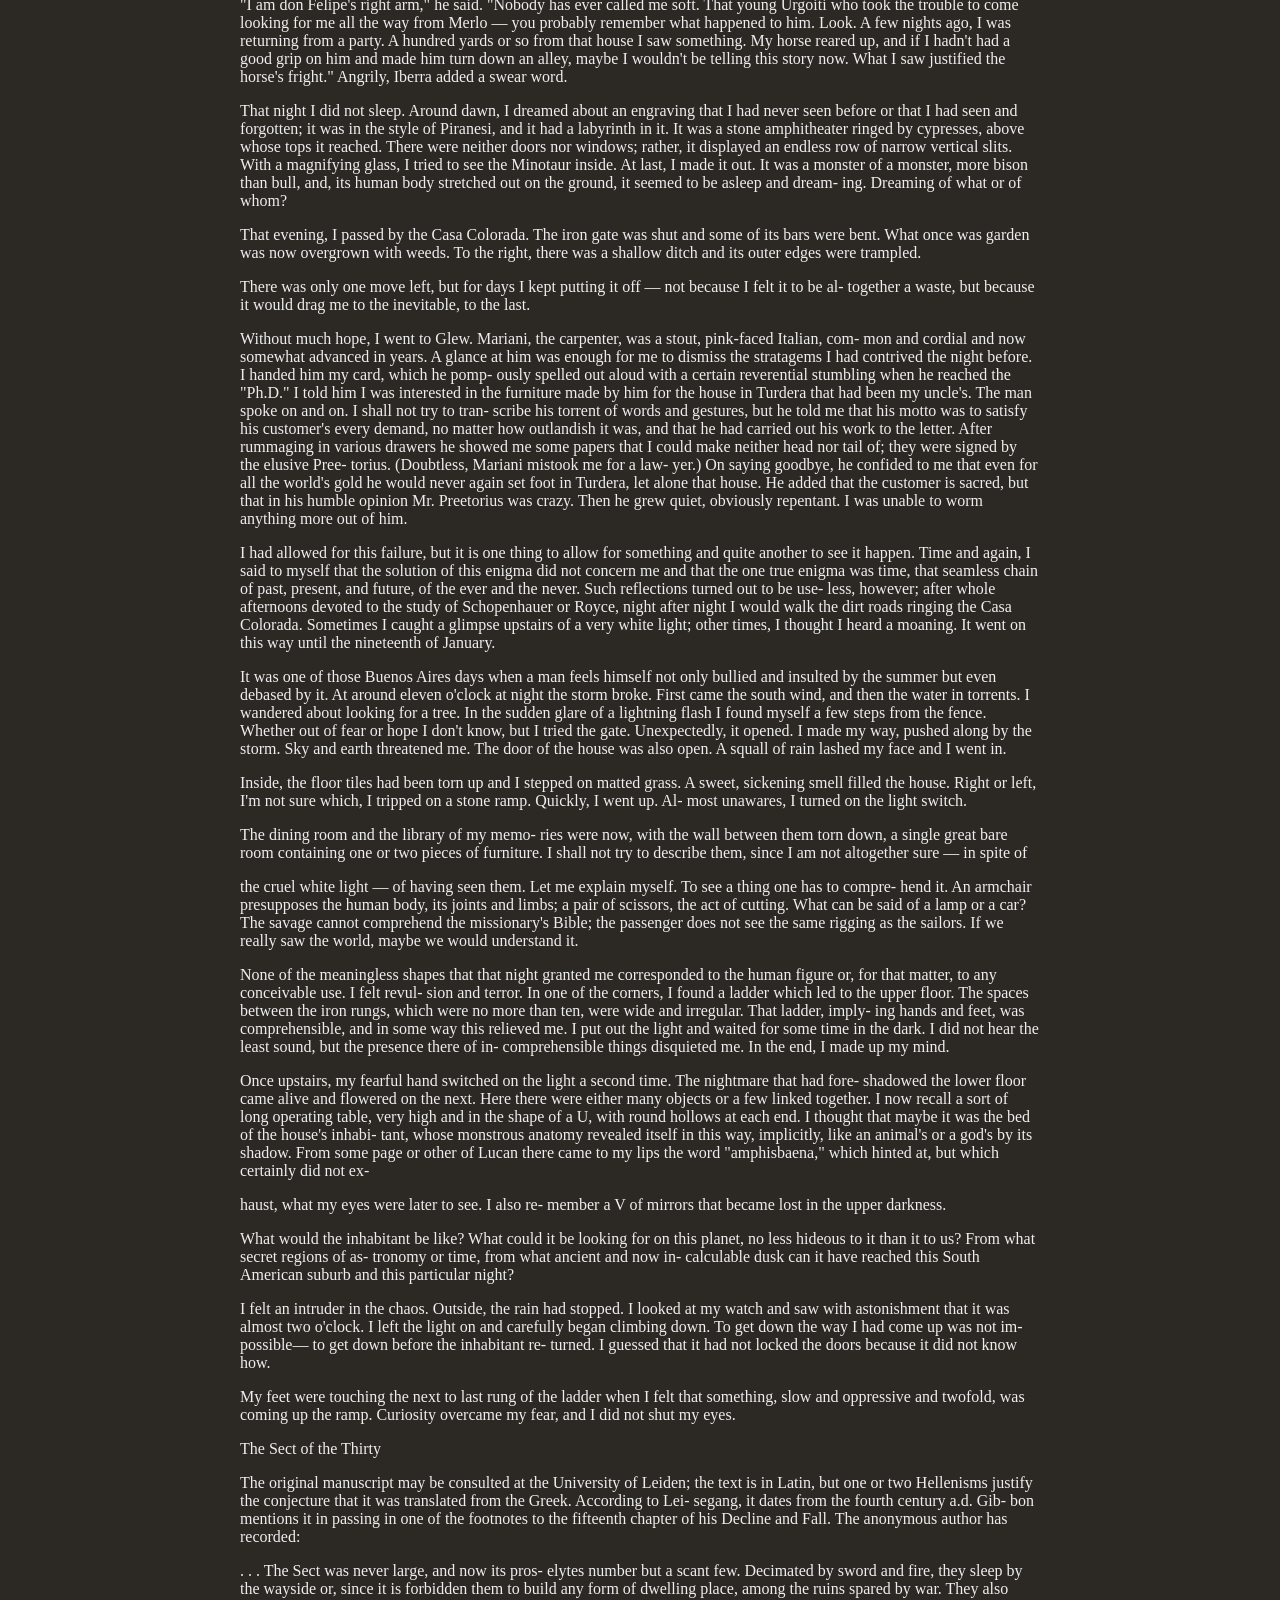
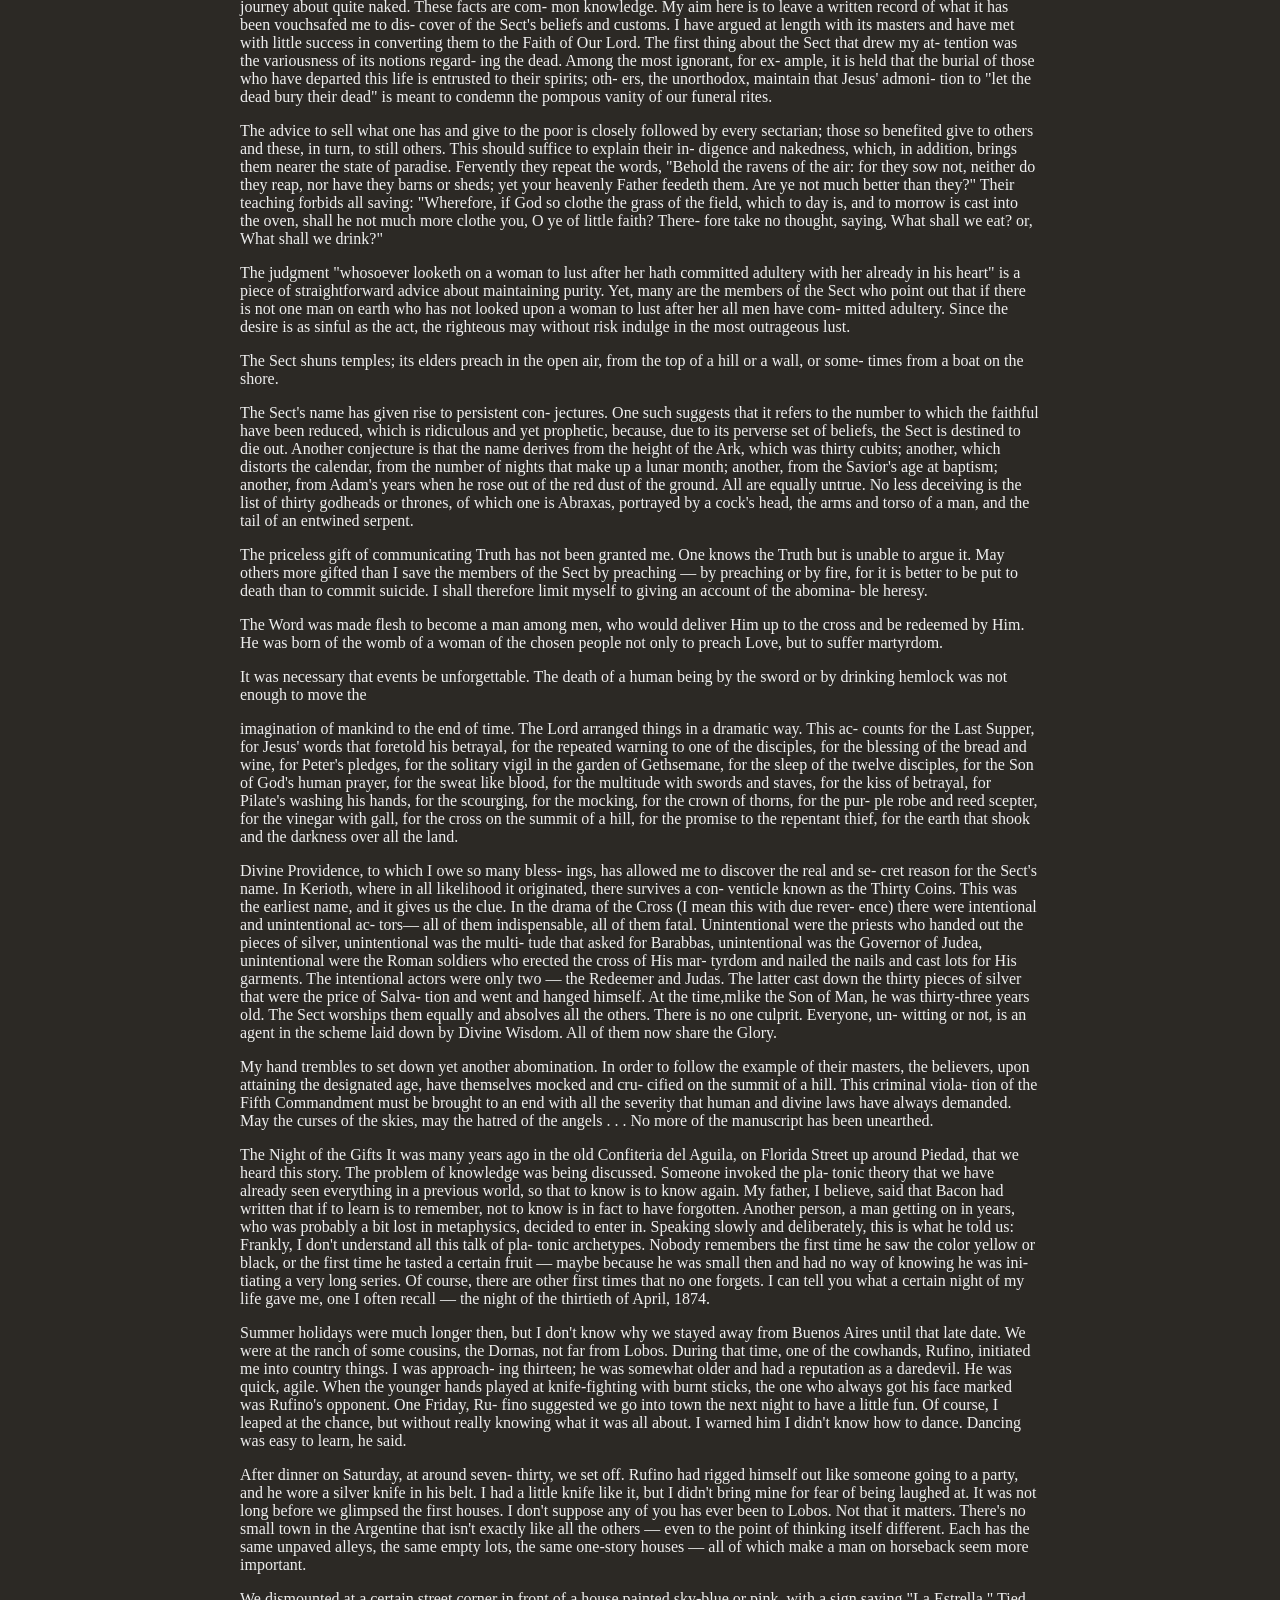
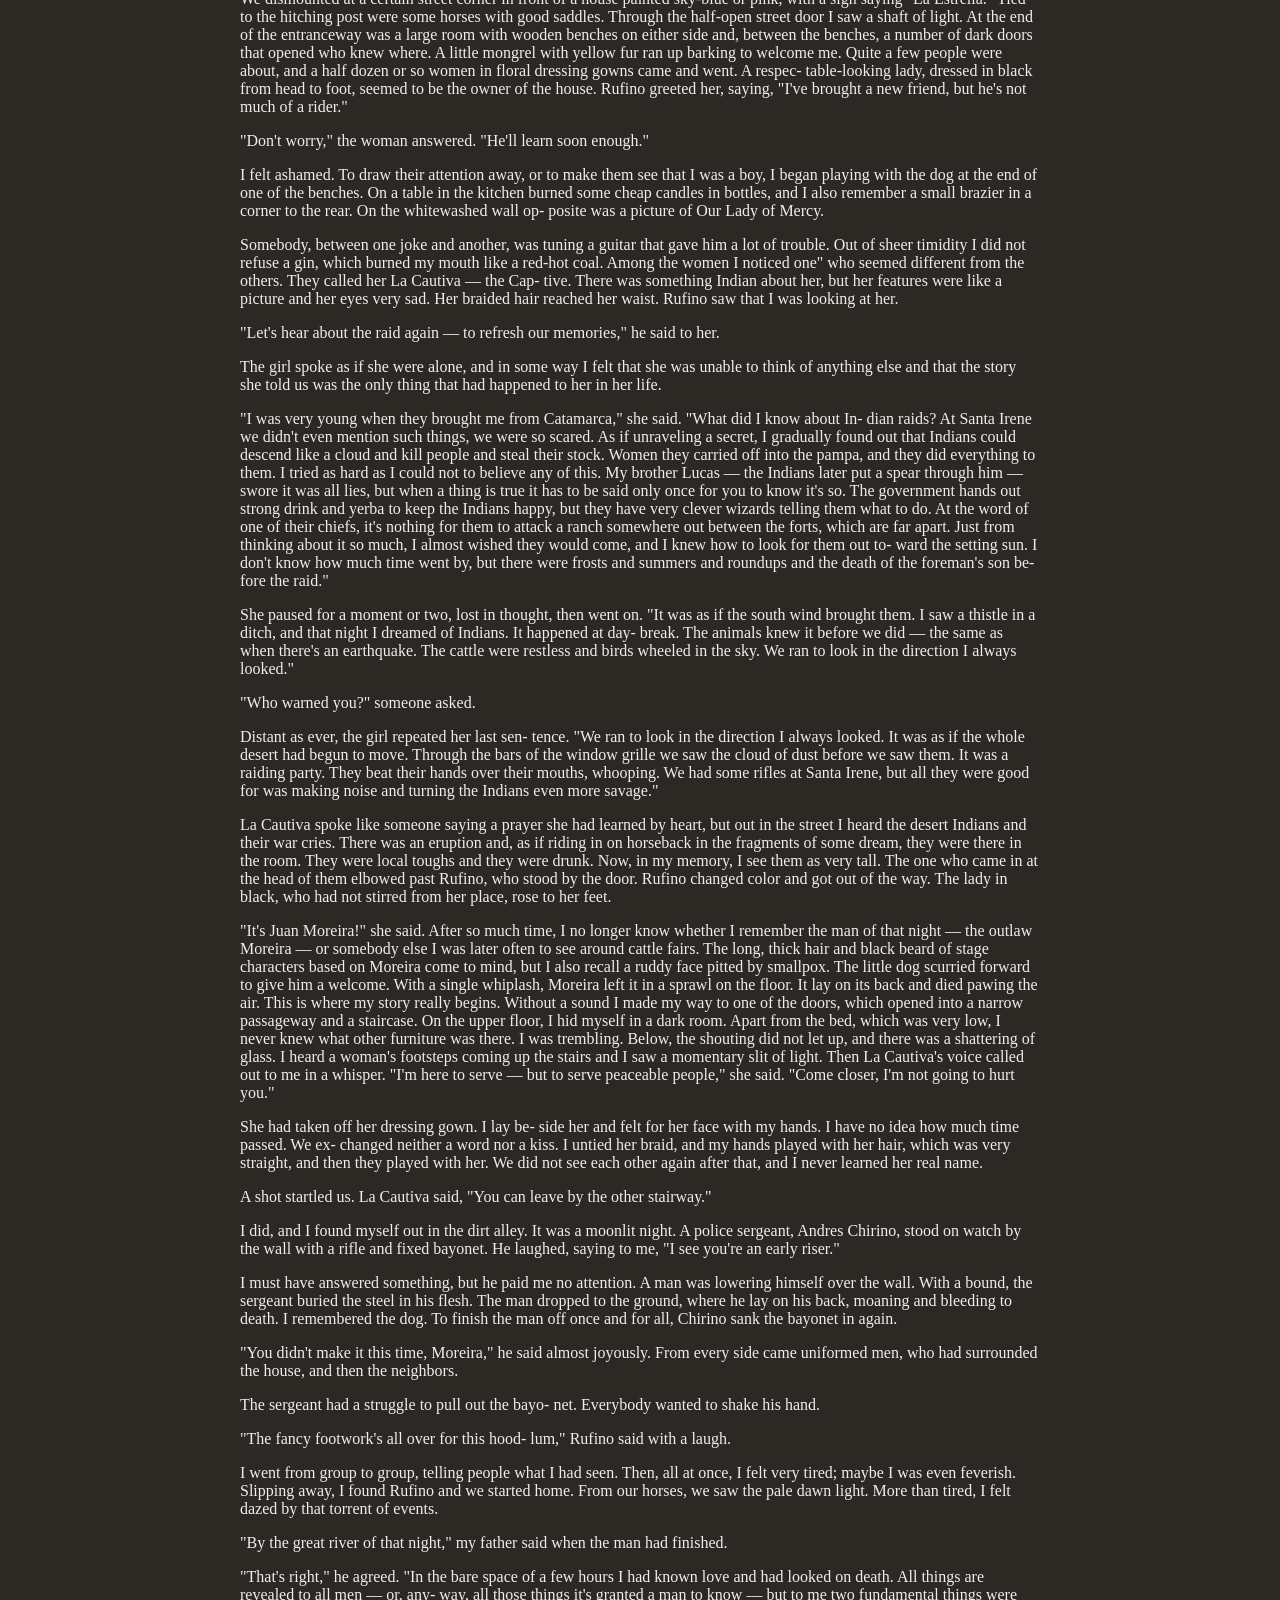
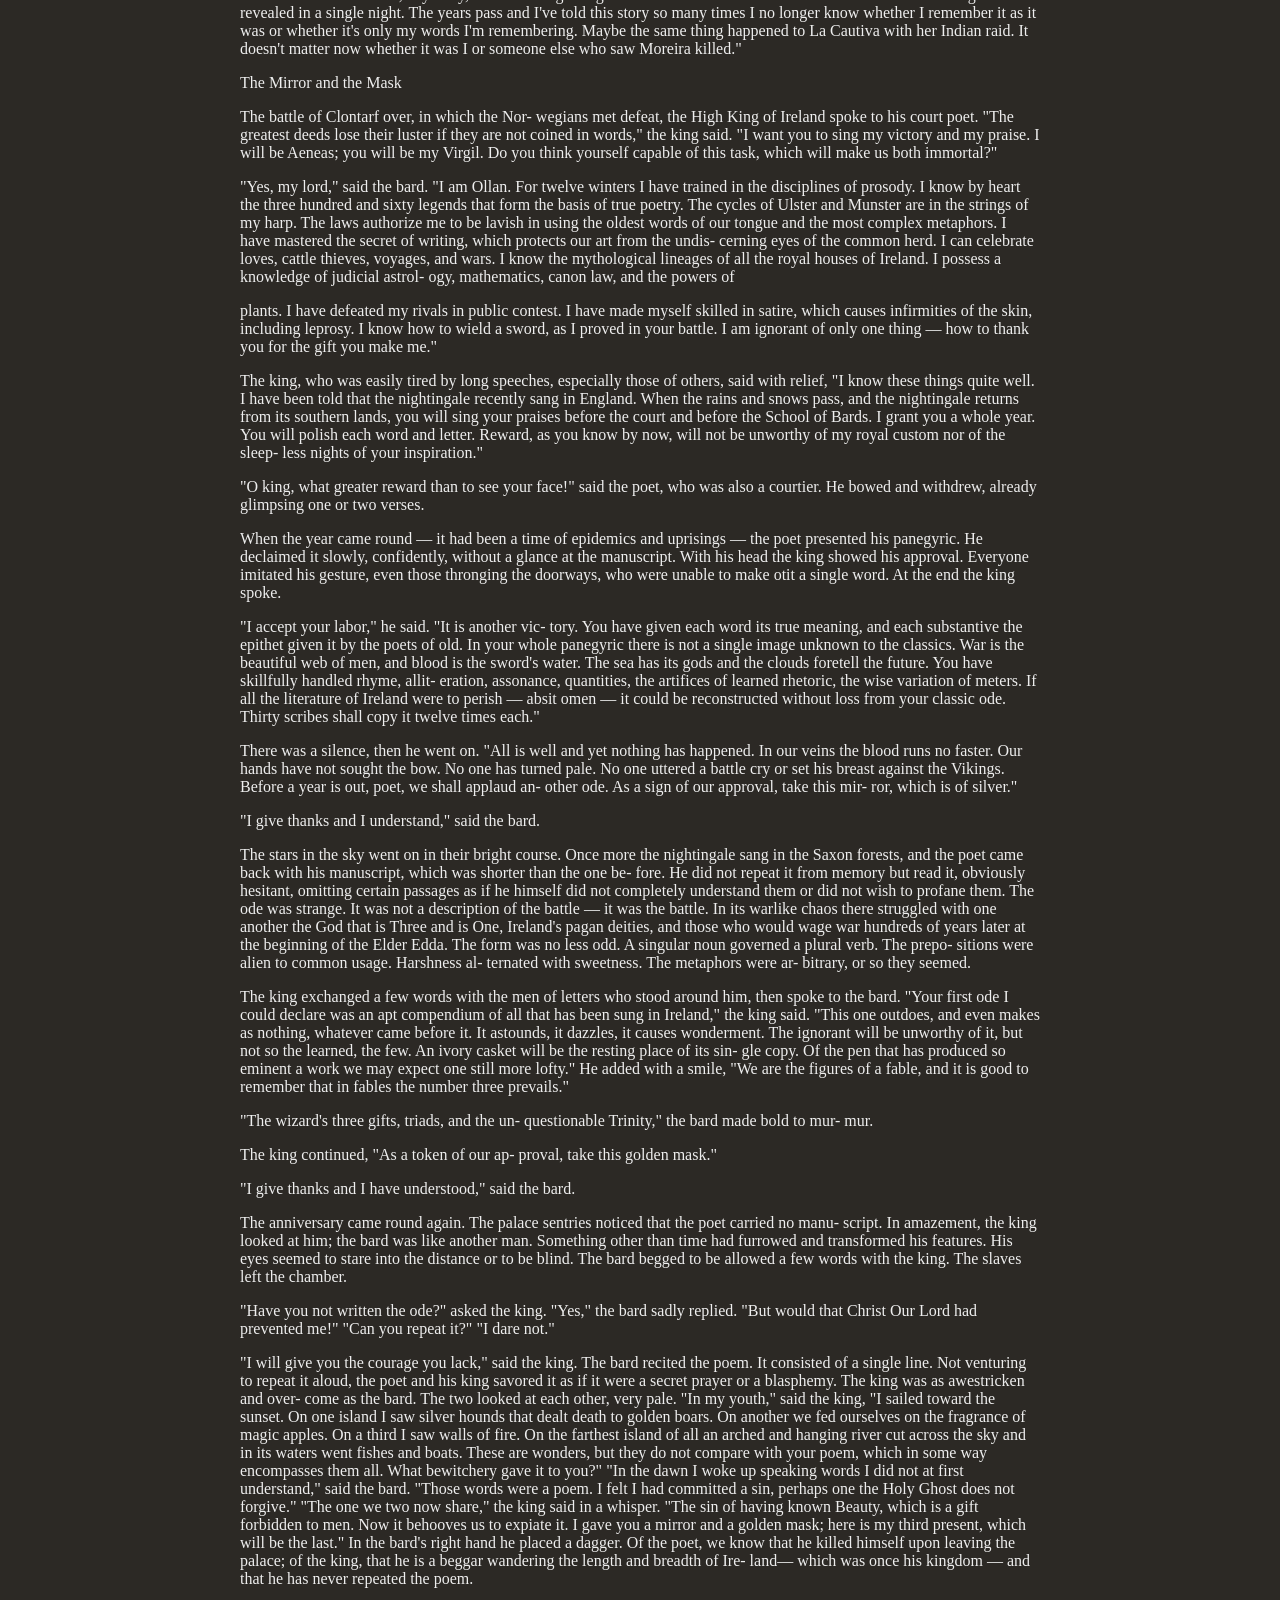
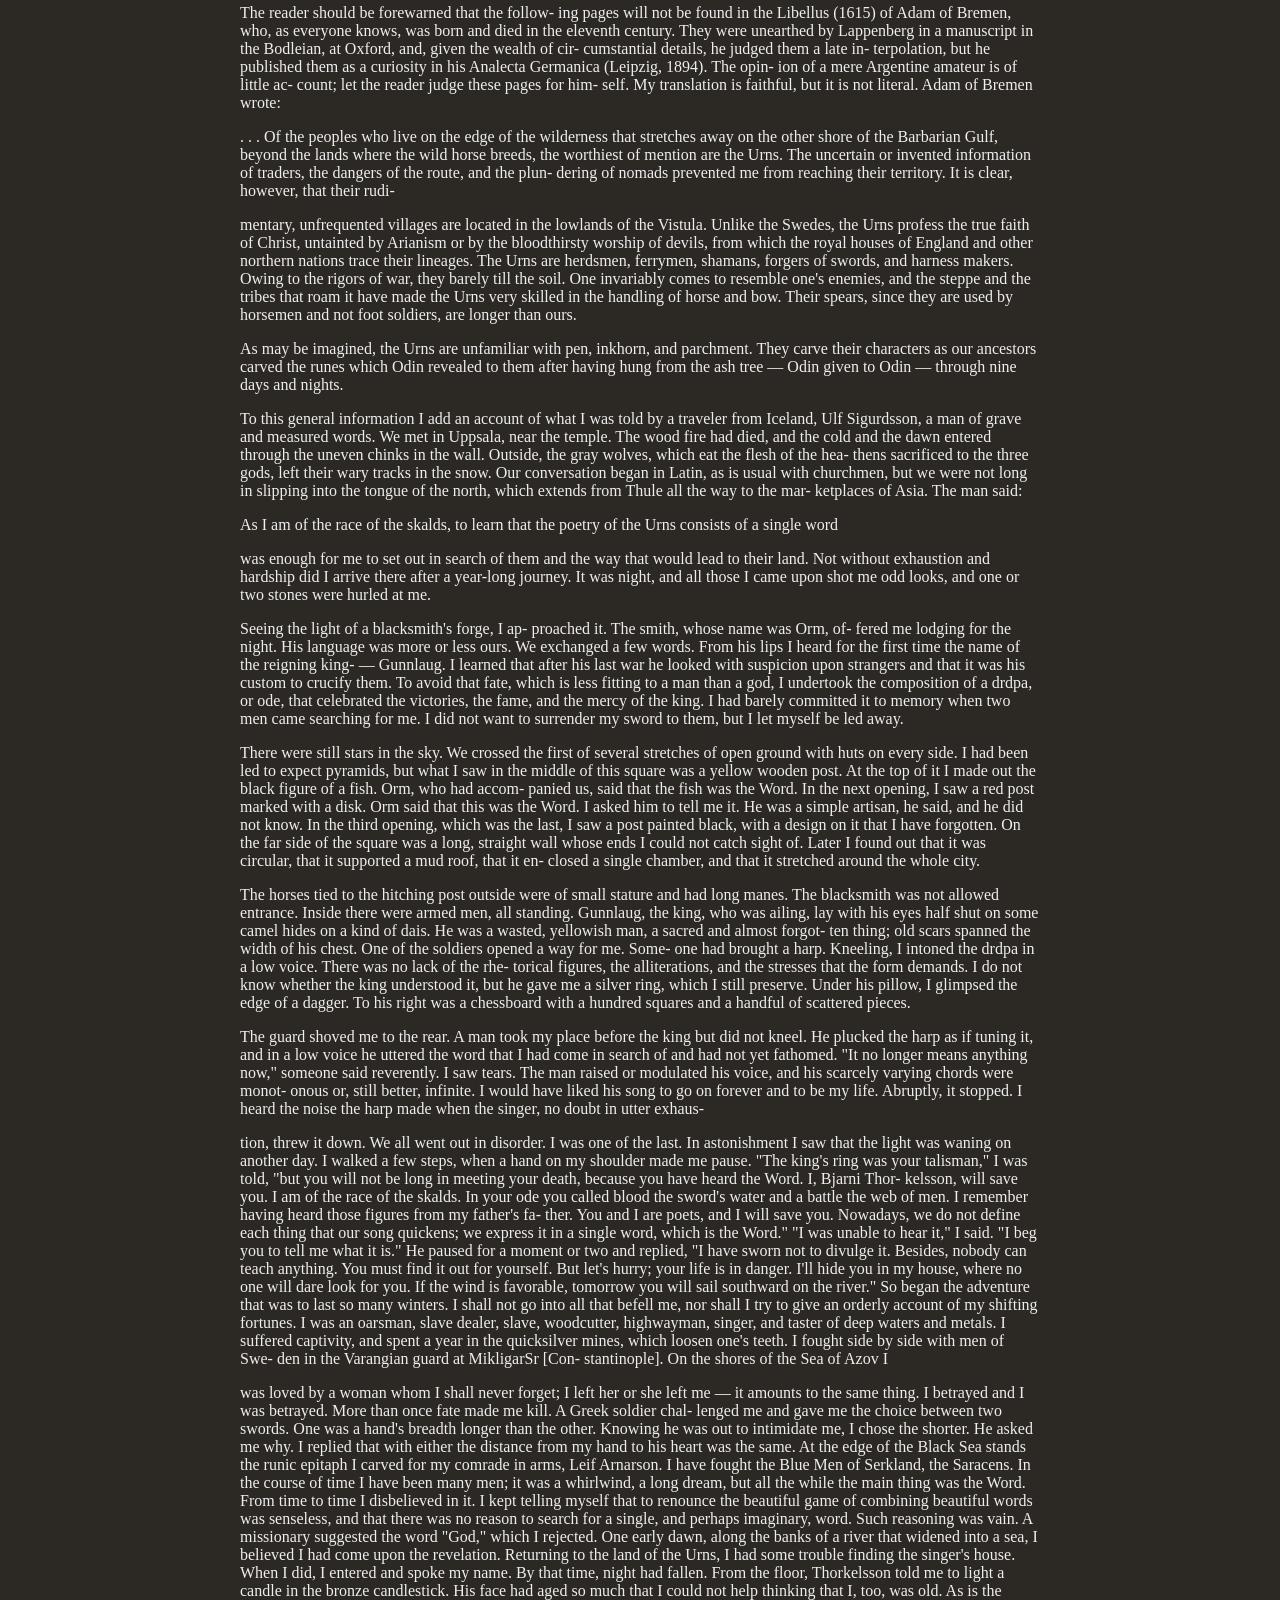
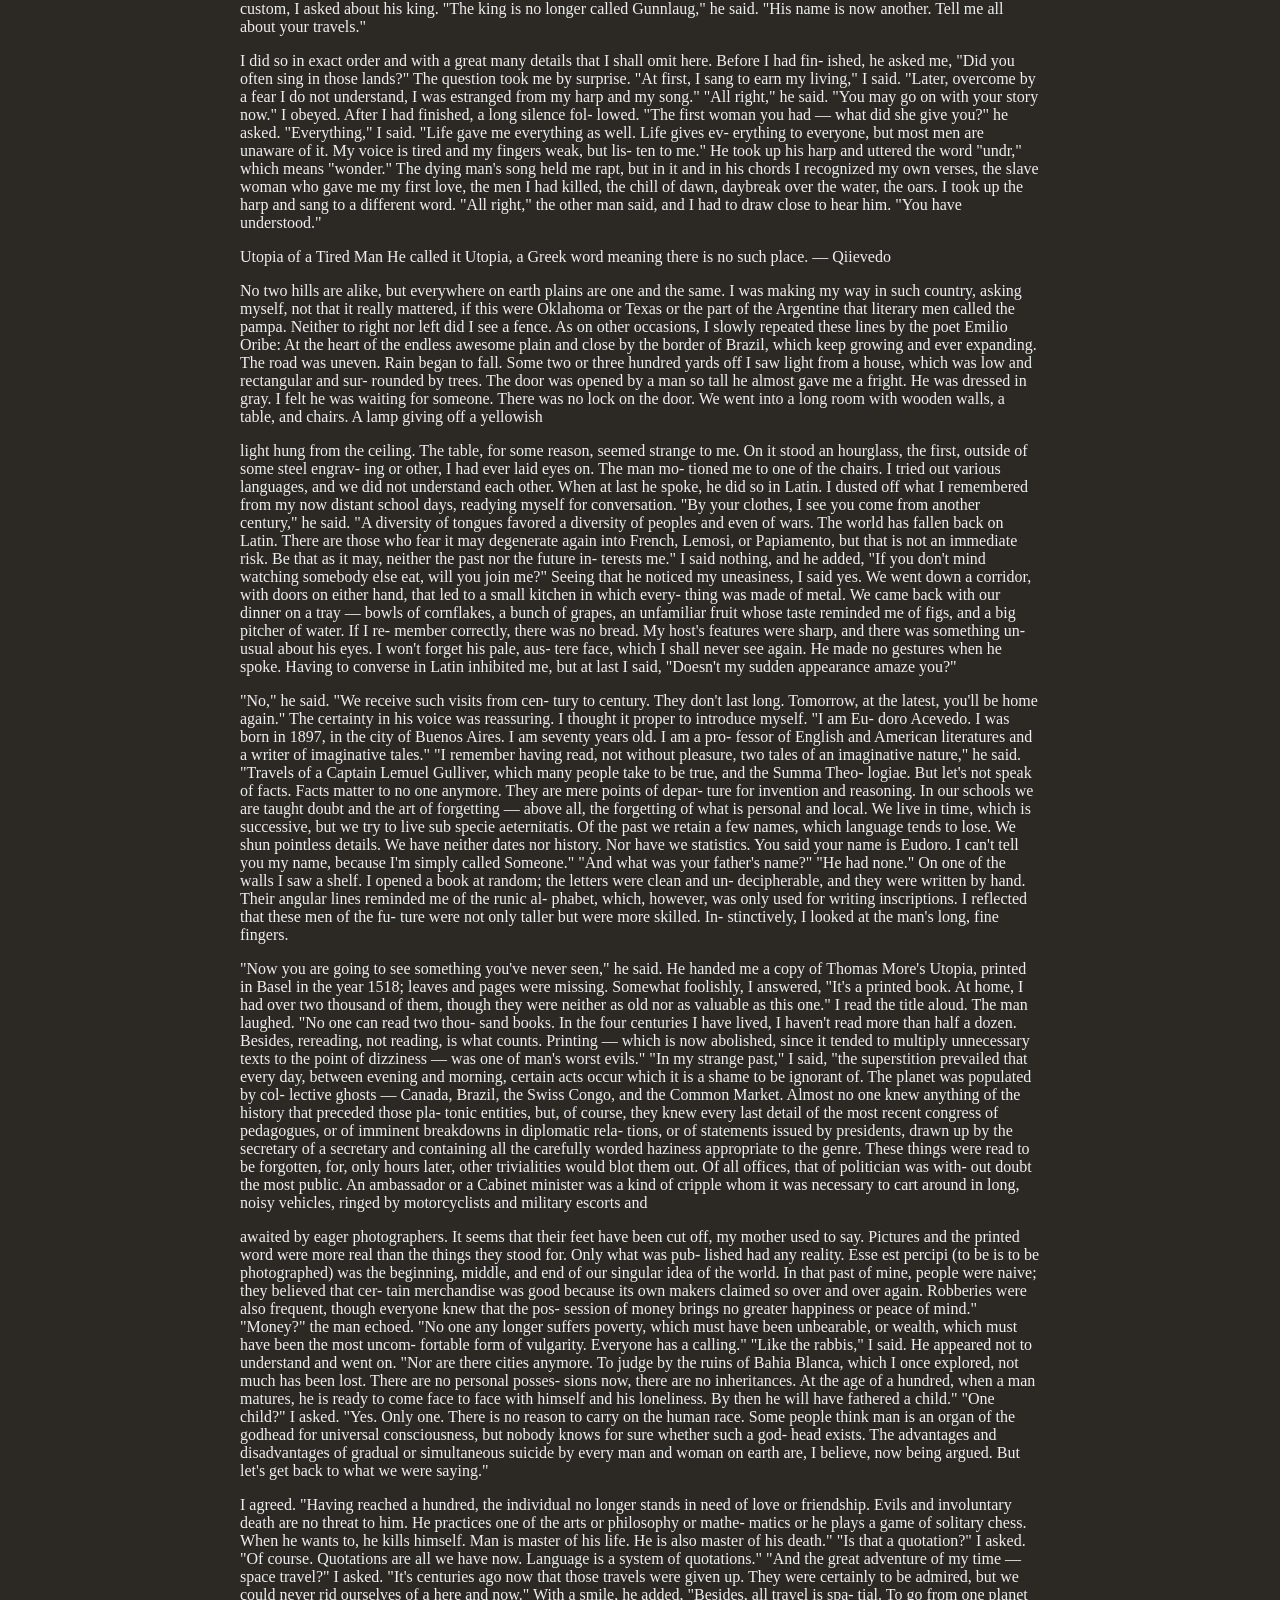
<file: reading3.html>
<!DOCTYPE html>
<html lang="en">

<head>
    <meta charset="UTF-8">
    <meta name="viewport" content="width=device-width, initial-scale=1.0">
    <title>The Book of Sand</title>
    <link rel="stylesheet" href="style.css">
</head>

<body class="looks3">
    <div class="button-div">
        <a class="button" href="index.html">Home</a>
        <a class="button" href="reading1.html">The Circular Ruins</a>
        <a class="button" href="reading3.html">The Book of Sand</a>
        <a class="button" href="reading2.html">The Garden Of Forking Paths</a>
        <a class="button" href="about.html">About the Theme</a>
    </div>
    <div class="reading-text-container">
        <div class="reading-text">
            <h2>The Book of Sand</h2>
            <h4>Jorge Luis Borges</h4>
            <p>
                Author's Note: At my age (I was born in 1899), I cannot
                promise — I cannot even promise myself — more
                than these few variations on favorite themes. As
                everyone knows, this is the classic recourse of ir-
                reparable monotony. Allow me, nevertheless, to
                point out one or two details.
            </p>
            <p>
                The volume includes thirteen stories. The
                number is accidental, or fatal — here the two words
                are strictly synonymous — and not magical. If of all
                my stories I had to save one, I would probably
                save "The Congress," which at the same time is the
                most autobiographical (the one richest in memo-
                ries) and the most imaginative. Nor shall I hide a
                predilection for "The Book of Sand." There is also
                a love story, a "psychological" story, and the story
                of a dramatic episode in South American history.
            </p>
            <p>
                In these blind man's exercises, I have tried to be
                faithful to the example of H. G. Wells in combin-
                ing a plain and at times almost colloquial style
                with a fantastic plot. To Wells' name the reader
                may add those of Swift and of Poe, who, around
                1838, gave up a very rich style in order to bequeath us the admirable final chapters of his
                Narrative of Arthur Gordon Pym.
            </p>
            <p>
                I do not write for a select minority, which means
                nothing to me, nor for that adulated platonic en-
                tity known as "The Masses." Both abstractions, so
                dear to the demagogue, I disbelieve in. I write for
                myself and for my friends, and I write to ease the
                passing of time.
            </p>
            <p>
                The Other
            </p>
            <p>
                It was in Cambridge, back in February, 1969, that
                the event took place. I made no attempt to record
                it at the time, because, fearing for my mind, my
                initial aim was to forget it. Now, some years later, I
                feel that if I commit it to paper others will read it
                as a story and, I hope, one day it will become a
                story for me as well. I know it was horrifying while
                it lasted — and even more so during the sleepless
                nights that followed — but this does not mean that
                an account of it will necessarily move anyone else.
            </p>
            <p>
                It was about ten o'clock in the morning. I sat on
                a bench facing the Charles River. Some five
                hundred yards distant, on my right, rose a tall
                building whose name I never knew. Ice floes were
                borne along on the gray water. Inevitably, the
                river made me think about time — Heraclitus' mil-
                lennial image. I had slept well; my class on the pre-
                vious afternoon had, I thought, managed to hold
                the interest of my students. Not a soul was in sight.
            </p>
            <p>
                All at once, I had the impression (according to
                psychologists, it corresponds to a state of fatigue)
                of having lived that moment once before. Some-
            </p>
            <p>
                one had sat down at the other end of the bench. I
                would have preferred to be alone, but not wish-
                ing to appear unsociable I avoided getting up
                abruptly. The other man had begun to whistle. It
                was then that the first of the many disquieting
                things of that morning occurred. What he whis-
                tled, what he tried to whistle (I have no ear for
                music), was the tune of "La tapera," an old
                milonga by Elias Regules. The melody took me
                back to a certain Buenos Aires patio, which has
                long since disappeared, and to the memory of my
                cousin Alvaro Melian Lafinur, who has been dead
                for so many years. Then came the words. They
                were those of the opening line. It was not Alvaro's
                voice but an imitation of it. Recognizing this, I was
                taken aback.
            </p>
            <p>
                "Sir," I said, turning to the other man, "are you
                an Uruguayan or an Argentine?"
            </p>
            <p>
                "Argentine, but I've lived in Geneva since
                1914," he replied. There was a long silence. "At number seventeen
                Malagnou — across from the Orthodox church?" I
                asked. He answered in the affirmative.
            </p>
            <p>
                "In that case," I said straight out, "your name is
                Jorge Luis Borges. I, too, am Jorge Luis Borges.
                This is 1969 and we're in the city of Cambridge."
            </p>
            <p>
                "No," he said in a voice that was mine but a bit
                removed. He paused, then became insistent. "I'm
                here in Geneva, on a bench, a few steps from the
                Rhone. The strange thing is that we resemble each
                other, but you're much older and your hair is
                gray."
            </p>
            <p>
                "I can prove I'm not lying," I said. "I'm going to
                tell you things a stranger couldn't possibly know.
            </p>
            <p>
                At home we have a silver mate cup with a base in
                the form of entwined serpents. Our great-grand-
                father brought it from Peru. There's also a silver
                washbasin that hung from his saddle. In the ward-
                robe of your room are two rows of books: the
                three volumes of Lane's Thousand and One
                Nights, with steel engravings and with notes in
                small type at the end of each chapter; Quicherat's
                Latin dictionary; Tacitus' Germania in Latin and
                also in Gordon's English translation; a Don Quixote
                published by Gamier; Rivera Indarte's Tabids de
                Sangre, inscribed by the author; Carlyle's Sartor
                Resartus; a biography of Amiel; and, hidden be-
                hind the other volumes, a book in paper covers
                about sexual customs in the Balkans. Nor have I
                forgotten one evening on a certain second floor of
                the Place Dubourg."
            </p>
            <p>
                "Dufour," he corrected. "Very well — Dufour. Is this enough now?" "No," he said. "These proofs prove
                nothing. If I
                am dreaming you, it's natural that you know what
                I know. Your catalog, for all its length, is com-
                pletely worthless."
            </p>
            <p>
                His objection was to the point. I said, "If this
                morning and this meeting are dreams, each of us
                has to believe that he is the dreamer. Perhaps we
                have stopped dreaming, perhaps not. Our obvious
                duty, meanwhile, is to accept the dream just as we
                accept the world and being born and seeing and
                breathing."
            </p>
            <p>
                "And if the dream should go on?" he said anx-
                iously.
            </p>
            <p id="R3-Q1">
                To calm him and to calm myself, I feigned an
                air of assurance that I certainly did not feel. "My
                dream has lasted seventy years now," I said. "After all, there isn't a person alive who, on waking, does
                not find himself with himself. It's what is happen-
                ing to us now — except that we are two. Don't you
                want to know something of my past, which is the
                future awaiting you?"
            </p>
            <p>
                He assented without a word. I went on, a bit
                lost. "Mother is healthy and well in her house on
                Charcas and Maipti, in Buenos Aires, but Father
                died some thirty years ago. He died of heart
                trouble. Hemiplegia finished him; his left hand,
                placed on his right, was like the hand of a child on
                a giant's. He died impatient for death but without
                complaint. Our grandmother had died in the same
                house. A few days before the end, she called us all
                together and said, 'I'm an old woman who is dying
                very, very slowly. Don't anyone become upset
                about such a common, everyday thing.' Your sis-
                ter, Norah, married and has two sons. By the way,
                how is everyone at home?"
            </p>
            <p>
                "Quite well. Father makes his same antireligious
                jokes. Last night he said that Jesus was like the
                gauchos, who don't like to commit themselves, and
                that's why he preached in parables." He hesitated
                and then said, "And you?"
            </p>
            <p>
                "I don't know the number of books you'll write,
                but I know they'll be too many. You'll write poems
                that will give you a pleasure that others won't share
                and stories of a somewhat fantastic nature. Like
                your father and so many others of our family, you
                will teach."
            </p>
            <p>
                It pleased me that he did not ask about the suc-
                cess or failure of his books. I changed my tone and
                went on. "As for history, there was another war,
                almost among the same antagonists. France was
                not long in caving in; England and America
            </p>
            <p>
                fought against a German dictator named Hitler —
                the cyclical battle of Waterloo. Around 1946,
                Buenos Aires gave birth to another Rosas, who
                bore a fair resemblance to our kinsman. In 1955,
                the province of Cordoba came to our rescue, as
                Entre Rios had in the last century. Now things are
                going badly. Russia is taking over the world;
                America, hampered by the superstition of democ-
                racy, can't make up its mind to become an empire.
                With every day that passes, our country becomes
                more provincial. More provincial and more pre-
                tentious— as if its eyes were closed. It wouldn't sur-
                prise me if the teaching of Latin in our schools
                were replaced by that of Guarani."
            </p>
            <p>
                I could tell that he was barely paying attention.
                The elemental fear of what is impossible and yet
                what is so dismayed him. I, who have never been a
                father, felt for that poor boy — more intimate to
                me even than a son of my flesh — a surge of love.
                Seeing that he clutched a book in his hands, I
                asked what it was.
            </p>
            <p>
                "The Possessed, or, as I believe, The Devils, by
                Fedor Dostoevski," he answered, not without van-
                ity.
            </p>
            <p>
                "It has faded in my memory. What's it like?" As
                soon as I said this, I felt that the question was a
                blasphemy.
            </p>
            <p>
                "The Russian master," he pronounced, "has
                seen better than anyone else into the labyrinth of
                the Slavic soul."
            </p>
            <p>
                This attempt at rhetoric seemed to me proof
                that he had regained his composure. I asked what
                other volumes of the master he had read. He men-
                tioned two or three, among them The Doable. I
                then asked him if on reading them he could
            </p>
            <p>
                clearly distinguish the characters, as you could in
                Joseph Conrad, and if he thought of going on in
                his study of Dostoevski's work.
            </p>
            <p>
                "Not really," he said with a certain surprise.
            </p>
            <p>
                I asked what he was writing and he told me he
                was putting together a book of poems that would
                be called Red Hymns. He said he had also consid-
                ered calling it Red Rhythms.
            </p>
            <p>
                "And why not?" I said. "You can cite good ante-
                cedents. Ruben Dario's blue verse and Verlaine's
                gray song."
            </p>
            <p>
                Ignoring this, he explained that his book would
                celebrate the brotherhood of man. The poet of
                our time could not turn his back on his own age,
                he went on to say. I thought for a while and asked
                if he truly felt himself a brother to everyone — to
                all funeral directors, for example, to all postmen,
                to all deep-sea divers, to all those who lived on the
                even-numbered side of the street, to all those who
                were aphonic, and so on. He answered that his
                book referred to the great mass of the oppressed
                and alienated.
            </p>
            <p>
                "Your mass of oppressed and alienated is no
                more than an abstraction," I said. "Only individ-
                uals exist — if it can be said that anyone exists. 'The
                man of yesterday is not the man of today,' some
                Greek remarked. We two, seated on this bench in
                Geneva or Cambridge, are perhaps proof of this."

                Except in the strict pages of history, memorable
                events stand in no need of memorable phrases. At
                the point of death, a man tries to recall an engrav-
                ing glimpsed in childhood; about to enter battle,
                soldiers speak of the mud or of their sergeant.
                Our situation was unique and, frankly, we were
                unprepared for it. As fate would have it, we talked
            </p>
            <p>
                about literature; I fear I said no more than the
                things I usually say to journalists. My alter ego
                believed in the invention, or discovery, of new
                metaphors; I, in those metaphors that correspond
                to intimate and obvious affinities and that our
                imagination has already accepted. Old age and
                sunset, dreams and life, the flow of time and
                water. I put forward this opinion, which years
                later he would put forward in a book. He barely
                listened to me. Suddenly, he said, "If you have
                been me, how do you explain the fact that you
                have forgotten your meeting with an elderly gen-
                tleman who in 1918 told you that he, too, was
                Borges?"
            </p>
            <p id="R3-Q2">
                I had not considered this difficulty. "Maybe the
                event was so strange I chose to forget it," I an-
                swered without much conviction.
            </p>
            <p id="R3-Q3">
                Venturing a question, he said shyly, "What's
                your memory like?" I realized that to a boy not yet twenty a man of
                over seventy was almost in the grave. "It often
                approaches forgetfulness," I said, "but it still finds
                what it's asked to find. I study Old English, and I
                am not at the bottom of the class."
            </p>
            <p>
                Our conversation had already lasted too long to
                be that of a dream. A sudden idea came to me. "I
                can prove at once that you are not dreaming me,"
                I said. "Listen carefully to this line, which, as far as
                I know, you've never read."
            </p>
            <p>
                Slowly I entoned the famous verse, "L'hydre-
                univers tordant son corps ecaille d'astres." I felt his al-
                most fearful awe. He repeated the line, low-
                voiced, savoring each resplendent word.
            </p>
            <p>
                "It's true," he faltered. "I'll never be able to
                write a line like that."
            </p>
            <p>
                Victor Hugo had brought us together. Before this, I now recall, he had fervently re-
                cited that short piece of Whitman's in which the
                poet remembers a night shared beside the sea
                when he was really happy.
            </p>
            <p>
                "If Whitman celebrated that night," I remarked,
                "it's because he desired it and it did not happen.
                The poem gains if we look on it as the expression
                of a longing, not the account of an actual happen-
                ing."
            </p>
            <p>
                He stared at me open-mouthed. "You don't
                know him!" he exclaimed. "Whitman is incapable
                of telling a lie."
            </p>
            <p>
                Half a century does not pass in vain. Beneath
                our conversation about people and random read-
                ing and our different tastes, I realized that we
                were unable to understand each other. We were
                too similar and too unalike. We were unable to
                take each other in, which makes conversation dif-
                ficult. Each of us was a caricature copy of the
                other. The situation was too abnormal to last
                much longer. Either to offer advice or to argue
                was pointless, since, unavoidably, it was his fate to
                become the person I am.
            </p>
            <p>
                All at once, I remembered one of Coleridge's
                fantasies. Somebody dreams that on a journey
                through paradise he is given a flower. On awak-
                ing, he finds the flower. A similar trick occurred to
                me. "Listen," I said. "Have you any money?"
            </p>
            <p>
                "Yes," he replied. "I have about twenty francs.
                I've invited Simon Jichlinski to dinner at the Croc-
                odile tonight."
            </p>
            <p>
                "Tell Simon that he will practice medicine in
                Carouge and that he will do much good. Now,
                give me one of your coins."
            </p>
            <p>
                He drew out three large silver pieces and some
                small change. Without understanding, he offered
                me a five-franc coin. I handed him one of those
                not very sensible American bills that, regardless of
                their value, are all the same size. He examined it
                avidly.
            </p>
            <p>
                "It can't be," he said, his voice raised. "It bears
                the date 1964. All this is a miracle, and the mirac-
                ulous is terrifying. Witnesses to the resurrection of
                Lazarus must have been horrified."
            </p>
            <p>
                We have not changed in the least, I thought to
                myself. Ever the bookish reference. He tore up the
                bill and put his coins away. I decided to throw
                mine into the river. The arc of the big silver disk
                losing itself in the silver river would have con-
                ferred on my story a vivid image, but luck would
                not have it so. I told him that the supernatural, if
                it occurs twice, ceases to be terrifying. I suggested
                that we plan to see each other the next day, on this
                same bench, which existed in two times and in two
                places. He agreed at once and, without looking at
                his watch, said that he was late. Both of us were
                lying and we each knew it of the other. I told him
                that someone was coming for me.
            </p>
            <p>
                "Coming for you?" he said.
            </p>
            <p>
                "Yes. When you get to my age, you will have lost
                your eyesight almost completely. You'll still make
                out the color yellow and lights and shadows. Don't
                worry. Gradual blindness is not a tragedy. It's like
                a slow summer dusk."
            </p>
            <p>
                We said goodbye without having once touched
                each other. The next day, I did not show up. Nei-
                ther would he.
            </p>
            <p>
                I have brooded a great deal over that meeting,
                which until now I have related to no one. I believe
            </p>
            <p id="R3-Q4">
                I have discovered the key. The meeting was real,
                but the other man was dreaming when he con-
                versed with me, and this explains how he was able
                to forget me; I conversed with him while awake,
                and the memory of it still disturbs me.

                The other man dreamed me, but he did not
                dream me exactly. He dreamed, I now realize, the
                date on the dollar bill.
            </p>
            <p>
                He took the sword Gram and laid it naked between
                them. The Saga of the Volsungs, My story will be true to reality or, in any case, to
                my personal memory of reality, which amounts to
                the same thing. The events took place only a short
                time ago, but I know that literary habit is also the
                habit of adding circumstantial details and of un-
                derlining high points. I want to give an account of
                my meeting with Ulrike (I never knew7 her sur-
                name and perhaps never shall) in the city of York.
                The narrative will encompass one night and a
                morning.
            </p>
            <p>
                It would be easy to say that I saw her for the
                first time by the Five Sisters of York Minster, those
                stained-glass windows which, pure of any image,
                Cromwell's iconoclasts respected, but the fact is
                that we met in the small lounge of The Northern
                Inn, which lies outside the city walls. We were a
                handful, and Ulrike stood with her back to us.
                Someone offered her a drink and she refused it.
            </p>
            <p>
                "I am a feminist," she said. "I am not out to ape
                men. I dislike their tobacco and their alcohol." The remark was meant to be witty, and I
                guessed that this was not the first time she had de-
            </p>
            <p>
                livered it. I later found out that it was not typical
                of her, but what we say is not always like us. She
                mentioned that she had arrived at the museum too
                late, but that they let her in when they learned she
                was a Norwegian.
            </p>
            <p>
                One of those present remarked, "It's not the
                first time the Norwegians have entered York."
            </p>
            <p>
                "That's right," she said. "England was once ours
                and we lost it — if one can have anything or if any-
                thing can be lost."
            </p>
            <p>
                It was at this point that I looked at her. A line in
                Blake speaks of girls of mild silver or of furious
                gold, but in Ulrike were both gold and mildness.
                She was tall and slender, with sharp features and
                gray eyes. Less than by her face, I was impressed
                by her air of calm mystery. She smiled easily, and
                the smile seemed to withdraw her from the com-
                pany. She was dressed in black, which is strange
                for northern lands, which try to liven the drab sur-
                roundings with vivid colors. She spoke a crisp,
                precise English, rolling her r's slightly. I am not
                much of an observer; these things I discovered bit
                by bit.
            </p>
            <p>
                We were introduced. I told her that I was a
                professor at the University of the Andes, in
                Bogota. I explained that I was a Colombian.
            </p>
            <p>
                She asked me in a thoughtful way, "What does it
                mean to be a Colombian?"
            </p>
            <p>
                "I don't know," I replied. "It's an act of faith." "Like being Norwegian," she affirmed. I can remember no
                more of what was said that
                night. The next day, I came down to the dining
                room early. Through the windows I saw that it
                had snowed; in the early morning light the moors
                faded away. We were the only ones there. Ulrike invited me to her table. She told me that she liked
                going out for solitary walks.
            </p>
            <p>
                Recalling a joke of Schopenhauer's, I said, "So
                do I. The two of us could go out together."
            </p>
            <p>
                We walked away from the inn on the new-fallen
                snow. There was not a soul about. I suggested that
                we go on to Thorgate, a few miles down the river.
                I know that I was already in love with Ulrike; I
                could never have wanted any other person by my
                side.
            </p>
            <p>
                All at once, I heard the distant howling of a
                wolf. I had never before heard a wolf howl, but I
                knew it was a wolf. Ulrike was impassive.
            </p>
            <p>
                A while later she said, as if thinking aloud, "The
                few poor swords I saw yesterday in York Minster
                moved me more than the great ships in the Oslo
                museum."
            </p>
            <p>
                Our paths had crossed. That evening Ulrike
                would continue her journey on to London; I to
                Edinburgh.
            </p>
            <p>
                "In Oxford Street," she told me, "I shall follow
                De Quincey's footsteps in search of his Ann, lost
                amid the crowds of London."
            </p>
            <p>
                "De Quincey stopped looking for her," I replied.
                "All my life, I never have."
            </p>
            <p>
                "Maybe you've found her," Ulrike said, her
                voice low.
            </p>
            <p>
                I realized that an unexpected thing was not for-
                bidden me, and I kissed her on the mouth and
                eyes. She drew away firmly but gently and then
                declared, "I'll be yours in the inn at Thorgate.
                Until then, I ask you not to touch me. It is better
                that way."
            </p>
            <p>
                To a bachelor well along in years, the offer of
                love is a gift no longer expected. The miracle has a right to impose conditions. I thought back on my
                youth in Popayan and on a girl in Texas, as fair
                and slender as Ulrike, who once denied me her
                love.
            </p>
            <p>
                I did not make the mistake of asking Ulrike
                whether she loved me. I realized that this was not
                her first time nor would it be her last. The adven-
                ture, perhaps my last, would be one of many for
                that splendid, determined follower of Ibsen. Hand
                in hand, we walked on.
            </p>
            <p>
                "All this is like a dream, and I never dream," I
                said.
            </p>
            <p>
                "Like that king who never dreamed until a wiz-
                ard made him sleep in a pigsty," Ulrike replied.
                Then she added, "Listen. A bird is about to sing."
            </p>
            <p>
                A moment or two later we heard the song.
            </p>
            <p>
                "In these lands," I said, "it's thought that a per-
                son about to die sees into the future."
            </p>
            <p>
                "And I am about to die," she said.
            </p>
            <p>
                I looked at her in astonishment. "Let's cut through the woods," I urged. "We'll reach
                Thorgate sooner."
            </p>
            <p>
                "The woods are dangerous," she said.
            </p>
            <p>
                We continued along the moors. "I should like this moment to last forever," I murmured.
            </p>
            <p>
                " 'Forever' is a word forbidden to men," Ulrike
                said and, to soften the force of this, she asked me
                to repeat my name, which she had not caught.
            </p>
            <p>
                "Javier Otalora," I said.
            </p>
            <p>
                She tried to pronounce it and couldn't. I failed,
                equally, with the name Ulrike.
            </p>
            <p>
                "I shall call you Sigurd," she said with a smile.
            </p>
            <p>
                "If I am Sigurd," I replied, "you will be Bryn-
                hild."
            </p>
            <p>
                I returned home in 1921. To avoid legal compli-
                cations, the house had been auctioned off. It was
                bought by a foreigner, a Max Preetorius, who paid
                double what was offered by the highest bidder. No
                sooner was the deed signed than he arrived, late
                one afternoon, with two helpers and they carted
                off to a rubbish dump, not far from the old Dro-
                ver's Road, all the furniture, all the books, and all
                the utensils of the house. (I sadly recalled the dia-
                grams in the Hinton volumes and the great globe.)
            </p>

            <p>
                The next day, Preetorius went to Muir and pro-
                posed certain alterations that the architect indig-
                nantly rejected. In the end, a firm from Buenos
                Aires took charge of the work. The local carpen-
                ters refused to furnish the house again. Finally, a
                certain Mariani, from Glew, accepted the condi-
                tions laid down by Preetorius. For an entire fort-
                night he had to labor by night behind closed doors.
                It was also by night that the new owner of the
                Casa Colorada moved in. The windows no longer
                opened, but chinks of light could be made out in
                the dark. One morning, the milkman found the
                sheepdog dead on the walk, headless and mutila-
                ted. That winter they felled the araucarias. No-
                body saw Preetorius again.
            </p>

            <p>
                News of these events, as may be imagined, left
                me uneasy. I know that my most obvious trait is
                curiosity — that same curiosity that brought me
                together with a woman completely different from
                me only in order to find out who she was and what
                she was like, to take up (without appreciable re-
                sults) the use of laudanum, to explore transfinite
                numbers, and to undertake the hideous adventure
                that I am about to tell. Ominously, I decided to
                look into the matter.
            </p>

            <p>
                My first step was to see Alexander Muir. I re-
                membered him as tall-standing and dark, with a
                wiry build that suggested strength. Now the years
                had stooped him and his black beard had gone
                gray. He received me at his Temperley house,
                which, foreseeably, was like my uncle's, since both
                houses followed the solid standards of the good
                poet and bad builder William Morris.
            </p>

            <p>
                Conversation was spare — Scotland's symbol,
                after all, is the thistle. I had the feeling, nonethe-
                less, that the strong Ceylon tea and the equally
                generous plate of scones (which my host broke in
                two and buttered for me as if I were still a boy)
                were, in fact, a frugal Calvinistic feast offered to
                the nephew of his friend. His theological dif-
                ferences with my uncle had been a long game of
                chess, demanding of each player the collaboration
                of his opponent.
            </p>

            <p>
                Time passed and I was no nearer my business.
                There was an uncomfortable silence and Muir
                spoke. "Young man," he said, "you have not come
                all this way to talk about Edwin or the United
                States, a country that I have little interest in.
                What's troubling you is the sale of the Casa Co-
                lorada and its odd buyer. They do me, too.
                Frankly, the story displeases me, but I'll tell you
                what I can. It will not be much."
            </p>

            <p>
                After a while he went on, unhurriedly. "Before
                Edwin died, the mayor called me into his office.
                He was with the parish priest. They asked me to
                draw the plans for a Catholic chapel. My work
                would be well paid. On the spot, I answered no. I
                am a servant of God and I cannot commit the
                abomination of erecting altars to idols." Here he
                stopped.
            </p>

            <p>
                "Is that all?" I finally dared ask.
            </p>

            <p>
                "No. This whelp of a Jew Preetorius wanted me
                to destroy my work and in its place get up a mon-
                strous thing. Abomination comes in many shapes."
                He pronounced these words gravely and got to his
                feet.
            </p>

            <p>
                Outside, on turning the corner, I was ap-
                proached by Daniel Iberra. We knew one another
                the way people in small towns do. He suggested
                that we accompany each other back to Turdera.
                I have never been keen on hoodlums, and I ex-
                pected a sordid litany of violent and more or less
                apocryphal back-room stories, but I gave in and
                accepted his invitation. It was nearly nightfall.
                On seeing the Casa Colorada come into view from
                a few blocks off, Iberra made a detour. I asked him
                why. His reply was not what I anticipated.
            </p>


            <p>
                that we accompany each other back to Turdera. I
                have never been keen on hoodlums, and I ex-
                pected a sordid litany of violent and more or less
                apocryphal back-room stories, but I gave in and
                accepted his invitation. It was nearly nightfall. On
                seeing the Casa Colorada come into view from a
                few blocks off, Iberra made a detour. I asked him
                why. His reply was not what I anticipated.
            </p>

            <p>
                "I am don Felipe's right arm," he said. "Nobody
                has ever called me soft. That young Urgoiti who
                took the trouble to come looking for me all the
                way from Merlo — you probably remember what
                happened to him. Look. A few nights ago, I was
                returning from a party. A hundred yards or so
                from that house I saw something. My horse reared
                up, and if I hadn't had a good grip on him and
                made him turn down an alley, maybe I wouldn't
                be telling this story now. What I saw justified the
                horse's fright." Angrily, Iberra added a swear
                word.
            </p>

            <p>
                That night I did not sleep. Around dawn, I
                dreamed about an engraving that I had never seen
                before or that I had seen and forgotten; it was in
                the style of Piranesi, and it had a labyrinth in it. It
                was a stone amphitheater ringed by cypresses,
                above whose tops it reached. There were neither
                doors nor windows; rather, it displayed an endless
                row of narrow vertical slits. With a magnifying
                glass, I tried to see the Minotaur inside. At last, I
                made it out. It was a monster of a monster, more
                bison than bull, and, its human body stretched out
                on the ground, it seemed to be asleep and dream-
                ing. Dreaming of what or of whom?
            </p>

            <p>
                That evening, I passed by the Casa Colorada.
                The iron gate was shut and some of its bars were
                bent. What once was garden was now overgrown
                with weeds. To the right, there was a shallow ditch
                and its outer edges were trampled.
            </p>

            <p>
                There was only one move left, but for days I
                kept putting it off — not because I felt it to be al-
                together a waste, but because it would drag me to
                the inevitable, to the last.
            </p>

            <p>
                Without much hope, I went to Glew. Mariani,
                the carpenter, was a stout, pink-faced Italian, com-
                mon and cordial and now somewhat advanced in
                years. A glance at him was enough for me to
                dismiss the stratagems I had contrived the night
                before. I handed him my card, which he pomp-
                ously spelled out aloud with a certain reverential
                stumbling when he reached the "Ph.D." I told him
                I was interested in the furniture made by him for
                the house in Turdera that had been my uncle's.
                The man spoke on and on. I shall not try to tran-
                scribe his torrent of words and gestures, but he
                told me that his motto was to satisfy his customer's
                every demand, no matter how outlandish it was,
                and that he had carried out his work to the letter.
                After rummaging in various drawers he showed
                me some papers that I could make neither head
                nor tail of; they were signed by the elusive Pree-
                torius. (Doubtless, Mariani mistook me for a law-
                yer.) On saying goodbye, he confided to me that
                even for all the world's gold he would never again
                set foot in Turdera, let alone that house. He
                added that the customer is sacred, but that in his
                humble opinion Mr. Preetorius was crazy. Then
                he grew quiet, obviously repentant. I was unable
                to worm anything more out of him.
            </p>

            <p>
                I had allowed for this failure, but it is one thing
                to allow for something and quite another to see it
                happen. Time and again, I said to myself that the
                solution of this enigma did not concern me and
                that the one true enigma was time, that seamless
                chain of past, present, and future, of the ever and
                the never. Such reflections turned out to be use-
                less, however; after whole afternoons devoted to
                the study of Schopenhauer or Royce, night after
                night I would walk the dirt roads ringing the Casa
                Colorada. Sometimes I caught a glimpse upstairs
                of a very white light; other times, I thought I
                heard a moaning. It went on this way until the
                nineteenth of January.
            </p>

            <p>
                It was one of those Buenos Aires days when a
                man feels himself not only bullied and insulted by
                the summer but even debased by it. At around
                eleven o'clock at night the storm broke. First came
                the south wind, and then the water in torrents. I
                wandered about looking for a tree. In the sudden
                glare of a lightning flash I found myself a few
                steps from the fence. Whether out of fear or hope
                I don't know, but I tried the gate. Unexpectedly, it
                opened. I made my way, pushed along by the
                storm. Sky and earth threatened me. The door of
                the house was also open. A squall of rain lashed
                my face and I went in.
            </p>

            <p>
                Inside, the floor tiles had been torn up and I
                stepped on matted grass. A sweet, sickening smell
                filled the house. Right or left, I'm not sure which,
                I tripped on a stone ramp. Quickly, I went up. Al-
                most unawares, I turned on the light switch.
            </p>

            <p>
                The dining room and the library of my memo-
                ries were now, with the wall between them torn
                down, a single great bare room containing one or
                two pieces of furniture. I shall not try to describe
                them, since I am not altogether sure — in spite of
            </p>

            <p>
                the cruel white light — of having seen them. Let me
                explain myself. To see a thing one has to compre-
                hend it. An armchair presupposes the human
                body, its joints and limbs; a pair of scissors, the act
                of cutting. What can be said of a lamp or a car?
                The savage cannot comprehend the missionary's
                Bible; the passenger does not see the same rigging
                as the sailors. If we really saw the world, maybe we
                would understand it.
            </p>

            <p>
                None of the meaningless shapes that that night
                granted me corresponded to the human figure or,
                for that matter, to any conceivable use. I felt revul-
                sion and terror. In one of the corners, I found a
                ladder which led to the upper floor. The spaces
                between the iron rungs, which were no more than
                ten, were wide and irregular. That ladder, imply-
                ing hands and feet, was comprehensible, and in
                some way this relieved me. I put out the light and
                waited for some time in the dark. I did not hear
                the least sound, but the presence there of in-
                comprehensible things disquieted me. In the end,
                I made up my mind.
            </p>

            <p>
                Once upstairs, my fearful hand switched on the
                light a second time. The nightmare that had fore-
                shadowed the lower floor came alive and flowered
                on the next. Here there were either many objects
                or a few linked together. I now recall a sort of
                long operating table, very high and in the shape of
                a U, with round hollows at each end. I thought
                that maybe it was the bed of the house's inhabi-
                tant, whose monstrous anatomy revealed itself in
                this way, implicitly, like an animal's or a god's by
                its shadow. From some page or other of Lucan
                there came to my lips the word "amphisbaena,"
                which hinted at, but which certainly did not ex-
            </p>

            <p>
                haust, what my eyes were later to see. I also re-
                member a V of mirrors that became lost in the
                upper darkness.
            </p>

            <p>
                What would the inhabitant be like? What could
                it be looking for on this planet, no less hideous to
                it than it to us? From what secret regions of as-
                tronomy or time, from what ancient and now in-
                calculable dusk can it have reached this South
                American suburb and this particular night?
            </p>

            <p>
                I felt an intruder in the chaos. Outside, the rain
                had stopped. I looked at my watch and saw with
                astonishment that it was almost two o'clock. I left
                the light on and carefully began climbing down.
                To get down the way I had come up was not im-
                possible— to get down before the inhabitant re-
                turned. I guessed that it had not locked the doors
                because it did not know how.
            </p>

            <p>
                My feet were touching the next to last rung of
                the ladder when I felt that something, slow and
                oppressive and twofold, was coming up the ramp.
                Curiosity overcame my fear, and I did not shut my
                eyes.
            </p>

            <p>
                The Sect of the Thirty
            </p>

            <p>

                The original manuscript may be consulted at the
                University of Leiden; the text is in Latin, but one
                or two Hellenisms justify the conjecture that it was
                translated from the Greek. According to Lei-
                segang, it dates from the fourth century a.d. Gib-
                bon mentions it in passing in one of the footnotes
                to the fifteenth chapter of his Decline and Fall. The
                anonymous author has recorded:
            </p>

            <p>
                . . . The Sect was never large, and now its pros-
                elytes number but a scant few. Decimated by
                sword and fire, they sleep by the wayside or, since
                it is forbidden them to build any form of dwelling
                place, among the ruins spared by war. They also
                journey about quite naked. These facts are com-
                mon knowledge. My aim here is to leave a written
                record of what it has been vouchsafed me to dis-
                cover of the Sect's beliefs and customs. I have
                argued at length with its masters and have met
                with little success in converting them to the Faith
                of Our Lord.

                The first thing about the Sect that drew my at-
                tention was the variousness of its notions regard-
                ing the dead. Among the most ignorant, for ex-
                ample, it is held that the burial of those who have
                departed this life is entrusted to their spirits; oth-
                ers, the unorthodox, maintain that Jesus' admoni-
                tion to "let the dead bury their dead" is meant to
                condemn the pompous vanity of our funeral rites.
            </p>

            <p>
                The advice to sell what one has and give to the
                poor is closely followed by every sectarian; those
                so benefited give to others and these, in turn, to
                still others. This should suffice to explain their in-
                digence and nakedness, which, in addition, brings
                them nearer the state of paradise. Fervently they
                repeat the words, "Behold the ravens of the air:
                for they sow not, neither do they reap, nor have
                they barns or sheds; yet your heavenly Father
                feedeth them. Are ye not much better than they?"
                Their teaching forbids all saving: "Wherefore, if
                God so clothe the grass of the field, which to day
                is, and to morrow is cast into the oven, shall he not
                much more clothe you, O ye of little faith? There-
                fore take no thought, saying, What shall we eat?
                or, What shall we drink?"
            </p>

            <p>
                The judgment "whosoever looketh on a woman
                to lust after her hath committed adultery with her
                already in his heart" is a piece of straightforward
                advice about maintaining purity. Yet, many are
                the members of the Sect who point out that if
                there is not one man on earth who has not looked
                upon a woman to lust after her all men have com-
                mitted adultery. Since the desire is as sinful as the
                act, the righteous may without risk indulge in the
                most outrageous lust.
            </p>

            <p>
                The Sect shuns temples; its elders preach in the
                open air, from the top of a hill or a wall, or some-
                times from a boat on the shore.
            </p>

            <p>
                The Sect's name has given rise to persistent con-
                jectures. One such suggests that it refers to the
                number to which the faithful have been reduced,
                which is ridiculous and yet prophetic, because, due
                to its perverse set of beliefs, the Sect is destined to
                die out. Another conjecture is that the name
                derives from the height of the Ark, which was
                thirty cubits; another, which distorts the calendar,
                from the number of nights that make up a lunar
                month; another, from the Savior's age at baptism;
                another, from Adam's years when he rose out of
                the red dust of the ground. All are equally untrue.
                No less deceiving is the list of thirty godheads or
                thrones, of which one is Abraxas, portrayed by a
                cock's head, the arms and torso of a man, and the
                tail of an entwined serpent.
            </p>

            <p>
                The priceless gift of communicating Truth has
                not been granted me. One knows the Truth but is
                unable to argue it. May others more gifted than I
                save the members of the Sect by preaching — by
                preaching or by fire, for it is better to be put to
                death than to commit suicide. I shall therefore
                limit myself to giving an account of the abomina-
                ble heresy.
            </p>

            <p>
                The Word was made flesh to become a man
                among men, who would deliver Him up to the
                cross and be redeemed by Him. He was born of
                the womb of a woman of the chosen people not
                only to preach Love, but to suffer martyrdom.
            </p>

            <p>
                It was necessary that events be unforgettable.
                The death of a human being by the sword or by
                drinking hemlock was not enough to move the

            </p>

            <p>
                imagination of mankind to the end of time. The
                Lord arranged things in a dramatic way. This ac-
                counts for the Last Supper, for Jesus' words that
                foretold his betrayal, for the repeated warning to
                one of the disciples, for the blessing of the bread
                and wine, for Peter's pledges, for the solitary vigil
                in the garden of Gethsemane, for the sleep of the
                twelve disciples, for the Son of God's human
                prayer, for the sweat like blood, for the multitude
                with swords and staves, for the kiss of betrayal, for
                Pilate's washing his hands, for the scourging, for
                the mocking, for the crown of thorns, for the pur-
                ple robe and reed scepter, for the vinegar with
                gall, for the cross on the summit of a hill, for the
                promise to the repentant thief, for the earth that
                shook and the darkness over all the land.
            </p>

            <p>
                Divine Providence, to which I owe so many bless-
                ings, has allowed me to discover the real and se-
                cret reason for the Sect's name. In Kerioth, where
                in all likelihood it originated, there survives a con-
                venticle known as the Thirty Coins. This was the
                earliest name, and it gives us the clue. In the
                drama of the Cross (I mean this with due rever-
                ence) there were intentional and unintentional ac-
                tors— all of them indispensable, all of them fatal.
                Unintentional were the priests who handed out
                the pieces of silver, unintentional was the multi-
                tude that asked for Barabbas, unintentional was
                the Governor of Judea, unintentional were the
                Roman soldiers who erected the cross of His mar-
                tyrdom and nailed the nails and cast lots for His
                garments. The intentional actors were only two —
                the Redeemer and Judas. The latter cast down the
                thirty pieces of silver that were the price of Salva-
                tion and went and hanged himself. At the time,mlike the Son of Man, he was thirty-three years old.
                The Sect worships them equally and absolves all
                the others. There is no one culprit. Everyone, un-
                witting or not, is an agent in the scheme laid down
                by Divine Wisdom. All of them now share the
                Glory.
            </p>

            <p>
                My hand trembles to set down yet another
                abomination. In order to follow the example of
                their masters, the believers, upon attaining the
                designated age, have themselves mocked and cru-
                cified on the summit of a hill. This criminal viola-
                tion of the Fifth Commandment must be brought
                to an end with all the severity that human and
                divine laws have always demanded. May the curses
                of the skies, may the hatred of the angels . . .

                No more of the manuscript has been unearthed.
            </p>

            <p>
                The Night of the Gifts


                It was many years ago in the old Confiteria del
                Aguila, on Florida Street up around Piedad, that
                we heard this story. The problem of knowledge
                was being discussed. Someone invoked the pla-
                tonic theory that we have already seen everything
                in a previous world, so that to know is to know
                again. My father, I believe, said that Bacon had
                written that if to learn is to remember, not to
                know is in fact to have forgotten. Another person,
                a man getting on in years, who was probably a bit
                lost in metaphysics, decided to enter in. Speaking
                slowly and deliberately, this is what he told us:

                Frankly, I don't understand all this talk of pla-
                tonic archetypes. Nobody remembers the first time
                he saw the color yellow or black, or the first time
                he tasted a certain fruit — maybe because he was
                small then and had no way of knowing he was ini-
                tiating a very long series. Of course, there are
                other first times that no one forgets. I can tell you
                what a certain night of my life gave me, one I
                often recall — the night of the thirtieth of April,

                1874.
            </p>

            <p>

                Summer holidays were much longer then, but I
                don't know why we stayed away from Buenos
                Aires until that late date. We were at the ranch of
                some cousins, the Dornas, not far from Lobos.
                During that time, one of the cowhands, Rufino,
                initiated me into country things. I was approach-
                ing thirteen; he was somewhat older and had a
                reputation as a daredevil. He was quick, agile.
                When the younger hands played at knife-fighting
                with burnt sticks, the one who always got his face
                marked was Rufino's opponent. One Friday, Ru-
                fino suggested we go into town the next night to
                have a little fun. Of course, I leaped at the chance,
                but without really knowing what it was all about. I
                warned him I didn't know how to dance. Dancing
                was easy to learn, he said.
            </p>

            <p>
                After dinner on Saturday, at around seven-
                thirty, we set off. Rufino had rigged himself out
                like someone going to a party, and he wore a silver
                knife in his belt. I had a little knife like it, but I
                didn't bring mine for fear of being laughed at. It
                was not long before we glimpsed the first houses. I
                don't suppose any of you has ever been to Lobos.
                Not that it matters. There's no small town in the
                Argentine that isn't exactly like all the others —
                even to the point of thinking itself different. Each
                has the same unpaved alleys, the same empty lots,
                the same one-story houses — all of which make a
                man on horseback seem more important.
            </p>

            <p>
                We dismounted at a certain street corner in
                front of a house painted sky-blue or pink, with a
                sign saying "La Estrella." Tied to the hitching post
                were some horses with good saddles. Through the
                half-open street door I saw a shaft of light. At the
                end of the entranceway was a large room with wooden benches on either side and, between the
                benches, a number of dark doors that opened who
                knew where. A little mongrel with yellow fur ran
                up barking to welcome me. Quite a few people
                were about, and a half dozen or so women in
                floral dressing gowns came and went. A respec-
                table-looking lady, dressed in black from head to
                foot, seemed to be the owner of the house. Rufino
                greeted her, saying, "I've brought a new friend,
                but he's not much of a rider."
            </p>

            <p>
                "Don't worry," the woman answered. "He'll
                learn soon enough."
            </p>

            <p>
                I felt ashamed. To draw their attention away, or
                to make them see that I was a boy, I began playing
                with the dog at the end of one of the benches. On
                a table in the kitchen burned some cheap candles in
                bottles, and I also remember a small brazier in a
                corner to the rear. On the whitewashed wall op-
                posite was a picture of Our Lady of Mercy.
            </p>

            <p>
                Somebody, between one joke and another, was
                tuning a guitar that gave him a lot of trouble. Out
                of sheer timidity I did not refuse a gin, which
                burned my mouth like a red-hot coal. Among the
                women I noticed one" who seemed different from
                the others. They called her La Cautiva — the Cap-
                tive. There was something Indian about her, but
                her features were like a picture and her eyes very
                sad. Her braided hair reached her waist. Rufino
                saw that I was looking at her.
            </p>

            <p>
                "Let's hear about the raid again — to refresh our
                memories," he said to her.
            </p>

            <p>
                The girl spoke as if she were alone, and in some
                way I felt that she was unable to think of anything
                else and that the story she told us was the only
                thing that had happened to her in her life.
            </p>

            <p>
                "I was very young when they brought me from
                Catamarca," she said. "What did I know about In-
                dian raids? At Santa Irene we didn't even mention
                such things, we were so scared. As if unraveling a
                secret, I gradually found out that Indians could
                descend like a cloud and kill people and steal their
                stock. Women they carried off into the pampa,
                and they did everything to them. I tried as hard as
                I could not to believe any of this. My brother
                Lucas — the Indians later put a spear through
                him — swore it was all lies, but when a thing is true
                it has to be said only once for you to know it's so.
                The government hands out strong drink and
                yerba to keep the Indians happy, but they have
                very clever wizards telling them what to do. At the
                word of one of their chiefs, it's nothing for them
                to attack a ranch somewhere out between the
                forts, which are far apart. Just from thinking
                about it so much, I almost wished they would
                come, and I knew how to look for them out to-
                ward the setting sun. I don't know how much time
                went by, but there were frosts and summers and
                roundups and the death of the foreman's son be-
                fore the raid."
            </p>

            <p>
                She paused for a moment or two, lost in
                thought, then went on. "It was as if the south wind
                brought them. I saw a thistle in a ditch, and that
                night I dreamed of Indians. It happened at day-
                break. The animals knew it before we did — the
                same as when there's an earthquake. The cattle
                were restless and birds wheeled in the sky. We ran
                to look in the direction I always looked."
            </p>

            <p>
                "Who warned you?" someone asked.
            </p>

            <p>
                Distant as ever, the girl repeated her last sen-
                tence. "We ran to look in the direction I always looked. It was as if the whole desert had begun to
                move. Through the bars of the window grille we
                saw the cloud of dust before we saw them. It was a
                raiding party. They beat their hands over their
                mouths, whooping. We had some rifles at Santa
                Irene, but all they were good for was making noise
                and turning the Indians even more savage."
            </p>

            <p>
                La Cautiva spoke like someone saying a prayer
                she had learned by heart, but out in the street I
                heard the desert Indians and their war cries.
                There was an eruption and, as if riding in on
                horseback in the fragments of some dream, they
                were there in the room. They were local toughs
                and they were drunk. Now, in my memory, I see
                them as very tall. The one who came in at the
                head of them elbowed past Rufino, who stood by
                the door. Rufino changed color and got out of the
                way. The lady in black, who had not stirred from
                her place, rose to her feet.
            </p>

            <p>
                "It's Juan Moreira!" she said.

                After so much time, I no longer know whether I
                remember the man of that night — the outlaw
                Moreira — or somebody else I was later often to see
                around cattle fairs. The long, thick hair and black
                beard of stage characters based on Moreira come
                to mind, but I also recall a ruddy face pitted by
                smallpox. The little dog scurried forward to give
                him a welcome. With a single whiplash, Moreira
                left it in a sprawl on the floor. It lay on its back
                and died pawing the air. This is where my story
                really begins.

                Without a sound I made my way to one of the
                doors, which opened into a narrow passageway
                and a staircase. On the upper floor, I hid myself in
                a dark room. Apart from the bed, which was very low, I never knew what other furniture was there.
                I was trembling. Below, the shouting did not let
                up, and there was a shattering of glass. I heard a
                woman's footsteps coming up the stairs and I saw
                a momentary slit of light. Then La Cautiva's voice
                called out to me in a whisper. "I'm here to serve —
                but to serve peaceable people," she said. "Come
                closer, I'm not going to hurt you."
            </p>

            <p>
                She had taken off her dressing gown. I lay be-
                side her and felt for her face with my hands. I
                have no idea how much time passed. We ex-
                changed neither a word nor a kiss. I untied her
                braid, and my hands played with her hair, which
                was very straight, and then they played with her.
                We did not see each other again after that, and I
                never learned her real name.
            </p>

            <p>
                A shot startled us. La Cautiva said, "You can
                leave by the other stairway."
            </p>

            <p>
                I did, and I found myself out in the dirt alley. It
                was a moonlit night. A police sergeant, Andres
                Chirino, stood on watch by the wall with a rifle
                and fixed bayonet. He laughed, saying to me, "I
                see you're an early riser."
            </p>

            <p>
                I must have answered something, but he paid
                me no attention. A man was lowering himself over
                the wall. With a bound, the sergeant buried the
                steel in his flesh. The man dropped to the ground,
                where he lay on his back, moaning and bleeding to
                death. I remembered the dog. To finish the man
                off once and for all, Chirino sank the bayonet in
                again.
            </p>

            <p>
                "You didn't make it this time, Moreira," he said
                almost joyously.

                From every side came uniformed men, who had
                surrounded the house, and then the neighbors.
            </p>

            <p>
                The sergeant had a struggle to pull out the bayo-
                net. Everybody wanted to shake his hand.
            </p>

            <p>
                "The fancy footwork's all over for this hood-
                lum," Rufino said with a laugh.
            </p>

            <p>
                I went from group to group, telling people what
                I had seen. Then, all at once, I felt very tired;
                maybe I was even feverish. Slipping away, I found
                Rufino and we started home. From our horses, we
                saw the pale dawn light. More than tired, I felt
                dazed by that torrent of events.
            </p>

            <p>
                "By the great river of that night," my father said
                when the man had finished.
            </p>

            <p>
                "That's right," he agreed. "In the bare space of
                a few hours I had known love and had looked on
                death. All things are revealed to all men — or, any-
                way, all those things it's granted a man to know —
                but to me two fundamental things were revealed
                in a single night. The years pass and I've told this
                story so many times I no longer know whether I
                remember it as it was or whether it's only my
                words I'm remembering. Maybe the same thing
                happened to La Cautiva with her Indian raid. It
                doesn't matter now whether it was I or someone
                else who saw Moreira killed."
            </p>

            <p>
                The Mirror and the Mask

            </p>

            <p>
                The battle of Clontarf over, in which the Nor-
                wegians met defeat, the High King of Ireland
                spoke to his court poet. "The greatest deeds lose
                their luster if they are not coined in words," the
                king said. "I want you to sing my victory and my
                praise. I will be Aeneas; you will be my Virgil. Do
                you think yourself capable of this task, which will
                make us both immortal?"
            </p>

            <p>
                "Yes, my lord," said the bard. "I am Ollan. For
                twelve winters I have trained in the disciplines of
                prosody. I know by heart the three hundred and
                sixty legends that form the basis of true poetry.
                The cycles of Ulster and Munster are in the strings
                of my harp. The laws authorize me to be lavish in
                using the oldest words of our tongue and the most
                complex metaphors. I have mastered the secret of
                writing, which protects our art from the undis-
                cerning eyes of the common herd. I can celebrate
                loves, cattle thieves, voyages, and wars. I know the
                mythological lineages of all the royal houses of
                Ireland. I possess a knowledge of judicial astrol-
                ogy, mathematics, canon law, and the powers of
            </p>

            <p>
                plants. I have defeated my rivals in public contest.
                I have made myself skilled in satire, which causes
                infirmities of the skin, including leprosy. I know
                how to wield a sword, as I proved in your battle. I
                am ignorant of only one thing — how to thank you
                for the gift you make me."
            </p>

            <p>
                The king, who was easily tired by long speeches,
                especially those of others, said with relief, "I know
                these things quite well. I have been told that the
                nightingale recently sang in England. When the
                rains and snows pass, and the nightingale returns
                from its southern lands, you will sing your praises
                before the court and before the School of Bards. I
                grant you a whole year. You will polish each word
                and letter. Reward, as you know by now, will not
                be unworthy of my royal custom nor of the sleep-
                less nights of your inspiration."
            </p>

            <p>
                "O king, what greater reward than to see your
                face!" said the poet, who was also a courtier. He
                bowed and withdrew, already glimpsing one or
                two verses.
            </p>

            <p>
                When the year came round — it had been a time
                of epidemics and uprisings — the poet presented
                his panegyric. He declaimed it slowly, confidently,
                without a glance at the manuscript. With his head
                the king showed his approval. Everyone imitated
                his gesture, even those thronging the doorways,
                who were unable to make otit a single word. At the
                end the king spoke.
            </p>

            <p>
                "I accept your labor," he said. "It is another vic-
                tory. You have given each word its true meaning,
                and each substantive the epithet given it by the
                poets of old. In your whole panegyric there is not
                a single image unknown to the classics. War is the
                beautiful web of men, and blood is the sword's water. The sea has its gods and the clouds foretell
                the future. You have skillfully handled rhyme, allit-
                eration, assonance, quantities, the artifices of
                learned rhetoric, the wise variation of meters. If
                all the literature of Ireland were to perish — absit
                omen — it could be reconstructed without loss from
                your classic ode. Thirty scribes shall copy it twelve
                times each."
            </p>

            <p>
                There was a silence, then he went on. "All is well
                and yet nothing has happened. In our veins the
                blood runs no faster. Our hands have not sought
                the bow. No one has turned pale. No one uttered
                a battle cry or set his breast against the Vikings.
                Before a year is out, poet, we shall applaud an-
                other ode. As a sign of our approval, take this mir-
                ror, which is of silver."
            </p>

            <p>
                "I give thanks and I understand," said the bard.
            </p>

            <p>
                The stars in the sky went on in their bright
                course. Once more the nightingale sang in the
                Saxon forests, and the poet came back with his
                manuscript, which was shorter than the one be-
                fore. He did not repeat it from memory but read
                it, obviously hesitant, omitting certain passages as
                if he himself did not completely understand them
                or did not wish to profane them. The ode was
                strange. It was not a description of the battle — it
                was the battle. In its warlike chaos there struggled
                with one another the God that is Three and is
                One, Ireland's pagan deities, and those who would
                wage war hundreds of years later at the beginning
                of the Elder Edda. The form was no less odd. A
                singular noun governed a plural verb. The prepo-
                sitions were alien to common usage. Harshness al-
                ternated with sweetness. The metaphors were ar-
                bitrary, or so they seemed.
            </p>

            <p>
                The king exchanged a few words with the men
                of letters who stood around him, then spoke to the
                bard. "Your first ode I could declare was an apt
                compendium of all that has been sung in Ireland,"
                the king said. "This one outdoes, and even makes
                as nothing, whatever came before it. It astounds, it
                dazzles, it causes wonderment. The ignorant will
                be unworthy of it, but not so the learned, the few.
                An ivory casket will be the resting place of its sin-
                gle copy. Of the pen that has produced so eminent
                a work we may expect one still more lofty." He
                added with a smile, "We are the figures of a fable,
                and it is good to remember that in fables the
                number three prevails."
            </p>

            <p>
                "The wizard's three gifts, triads, and the un-
                questionable Trinity," the bard made bold to mur-
                mur.
            </p>

            <p>
                The king continued, "As a token of our ap-
                proval, take this golden mask."
            </p>

            <p>
                "I give thanks and I have understood," said the
                bard.
            </p>

            <p>
                The anniversary came round again. The palace
                sentries noticed that the poet carried no manu-
                script. In amazement, the king looked at him; the
                bard was like another man. Something other than
                time had furrowed and transformed his features.
                His eyes seemed to stare into the distance or to be
                blind. The bard begged to be allowed a few words
                with the king. The slaves left the chamber.
            </p>

            <p>
                "Have you not written the ode?" asked the king.

                "Yes," the bard sadly replied. "But would that
                Christ Our Lord had prevented me!"

                "Can you repeat it?"

                "I dare not."
            </p>

            <p>
                "I will give you the courage you lack," said the
                king.

                The bard recited the poem. It consisted of a
                single line.

                Not venturing to repeat it aloud, the poet and
                his king savored it as if it were a secret prayer or a
                blasphemy. The king was as awestricken and over-
                come as the bard. The two looked at each other,
                very pale.

                "In my youth," said the king, "I sailed toward
                the sunset. On one island I saw silver hounds that
                dealt death to golden boars. On another we fed
                ourselves on the fragrance of magic apples. On a
                third I saw walls of fire. On the farthest island of
                all an arched and hanging river cut across the sky
                and in its waters went fishes and boats. These are
                wonders, but they do not compare with your
                poem, which in some way encompasses them all.
                What bewitchery gave it to you?"

                "In the dawn I woke up speaking words I did
                not at first understand," said the bard. "Those
                words were a poem. I felt I had committed a sin,
                perhaps one the Holy Ghost does not forgive."

                "The one we two now share," the king said in a
                whisper. "The sin of having known Beauty, which
                is a gift forbidden to men. Now it behooves us to
                expiate it. I gave you a mirror and a golden mask;
                here is my third present, which will be the last."

                In the bard's right hand he placed a dagger.

                Of the poet, we know that he killed himself
                upon leaving the palace; of the king, that he is a
                beggar wandering the length and breadth of Ire-
                land— which was once his kingdom — and that he
                has never repeated the poem.


            </p>

            <p>
                The reader should be forewarned that the follow-
                ing pages will not be found in the Libellus (1615) of
                Adam of Bremen, who, as everyone knows, was
                born and died in the eleventh century. They were
                unearthed by Lappenberg in a manuscript in the
                Bodleian, at Oxford, and, given the wealth of cir-
                cumstantial details, he judged them a late in-
                terpolation, but he published them as a curiosity in
                his Analecta Germanica (Leipzig, 1894). The opin-
                ion of a mere Argentine amateur is of little ac-
                count; let the reader judge these pages for him-
                self. My translation is faithful, but it is not literal.
                Adam of Bremen wrote:
            </p>

            <p>
                . . . Of the peoples who live on the edge of the
                wilderness that stretches away on the other shore
                of the Barbarian Gulf, beyond the lands where the
                wild horse breeds, the worthiest of mention are
                the Urns. The uncertain or invented information
                of traders, the dangers of the route, and the plun-
                dering of nomads prevented me from reaching
                their territory. It is clear, however, that their rudi-
            </p>

            <p>
                mentary, unfrequented villages are located in the
                lowlands of the Vistula. Unlike the Swedes, the
                Urns profess the true faith of Christ, untainted by
                Arianism or by the bloodthirsty worship of devils,
                from which the royal houses of England and other
                northern nations trace their lineages. The Urns
                are herdsmen, ferrymen, shamans, forgers of
                swords, and harness makers. Owing to the rigors
                of war, they barely till the soil. One invariably
                comes to resemble one's enemies, and the steppe
                and the tribes that roam it have made the Urns
                very skilled in the handling of horse and bow.
                Their spears, since they are used by horsemen and
                not foot soldiers, are longer than ours.
            </p>

            <p>
                As may be imagined, the Urns are unfamiliar
                with pen, inkhorn, and parchment. They carve
                their characters as our ancestors carved the runes
                which Odin revealed to them after having hung
                from the ash tree — Odin given to Odin — through
                nine days and nights.
            </p>

            <p>
                To this general information I add an account of
                what I was told by a traveler from Iceland, Ulf
                Sigurdsson, a man of grave and measured words.
                We met in Uppsala, near the temple. The wood
                fire had died, and the cold and the dawn entered
                through the uneven chinks in the wall. Outside,
                the gray wolves, which eat the flesh of the hea-
                thens sacrificed to the three gods, left their wary
                tracks in the snow. Our conversation began in
                Latin, as is usual with churchmen, but we were not
                long in slipping into the tongue of the north,
                which extends from Thule all the way to the mar-
                ketplaces of Asia. The man said:
            </p>

            <p>
                As I am of the race of the skalds, to learn that
                the poetry of the Urns consists of a single word
            </p>

            <p>
                was enough for me to set out in search of them
                and the way that would lead to their land. Not
                without exhaustion and hardship did I arrive
                there after a year-long journey. It was night, and
                all those I came upon shot me odd looks, and one
                or two stones were hurled at me.
            </p>

            <p>
                Seeing the light of a blacksmith's forge, I ap-
                proached it. The smith, whose name was Orm, of-
                fered me lodging for the night. His language was
                more or less ours. We exchanged a few words.
                From his lips I heard for the first time the name of
                the reigning king- — Gunnlaug. I learned that after
                his last war he looked with suspicion upon
                strangers and that it was his custom to crucify
                them. To avoid that fate, which is less fitting to a
                man than a god, I undertook the composition of a
                drdpa, or ode, that celebrated the victories, the
                fame, and the mercy of the king. I had barely
                committed it to memory when two men came
                searching for me. I did not want to surrender my
                sword to them, but I let myself be led away.
            </p>

            <p>
                There were still stars in the sky. We crossed the
                first of several stretches of open ground with huts
                on every side. I had been led to expect pyramids,
                but what I saw in the middle of this square was a
                yellow wooden post. At the top of it I made out
                the black figure of a fish. Orm, who had accom-
                panied us, said that the fish was the Word. In the
                next opening, I saw a red post marked with a disk.
                Orm said that this was the Word. I asked him to
                tell me it. He was a simple artisan, he said, and he
                did not know. In the third opening, which was the
                last, I saw a post painted black, with a design on it
                that I have forgotten. On the far side of the
                square was a long, straight wall whose ends I could not catch sight of. Later I found out that it was
                circular, that it supported a mud roof, that it en-
                closed a single chamber, and that it stretched
                around the whole city.
            </p>

            <p>
                The horses tied to the hitching post outside
                were of small stature and had long manes. The
                blacksmith was not allowed entrance. Inside there
                were armed men, all standing. Gunnlaug, the
                king, who was ailing, lay with his eyes half shut
                on some camel hides on a kind of dais. He was a
                wasted, yellowish man, a sacred and almost forgot-
                ten thing; old scars spanned the width of his chest.
                One of the soldiers opened a way for me. Some-
                one had brought a harp. Kneeling, I intoned the
                drdpa in a low voice. There was no lack of the rhe-
                torical figures, the alliterations, and the stresses
                that the form demands. I do not know whether
                the king understood it, but he gave me a silver
                ring, which I still preserve. Under his pillow, I
                glimpsed the edge of a dagger. To his right was a
                chessboard with a hundred squares and a handful
                of scattered pieces.
            </p>

            <p>
                The guard shoved me to the rear. A man took
                my place before the king but did not kneel. He
                plucked the harp as if tuning it, and in a low voice
                he uttered the word that I had come in search of
                and had not yet fathomed.

                "It no longer means anything now," someone
                said reverently.

                I saw tears. The man raised or modulated his
                voice, and his scarcely varying chords were monot-
                onous or, still better, infinite. I would have liked
                his song to go on forever and to be my life.
                Abruptly, it stopped. I heard the noise the harp
                made when the singer, no doubt in utter exhaus-


            </p>

            <p>

                tion, threw it down. We all went out in disorder. I
                was one of the last. In astonishment I saw that the
                light was waning on another day. I walked a few
                steps, when a hand on my shoulder made me
                pause.

                "The king's ring was your talisman," I was told,
                "but you will not be long in meeting your death,
                because you have heard the Word. I, Bjarni Thor-
                kelsson, will save you. I am of the race of the
                skalds. In your ode you called blood the sword's
                water and a battle the web of men. I remember
                having heard those figures from my father's fa-
                ther. You and I are poets, and I will save you.
                Nowadays, we do not define each thing that our
                song quickens; we express it in a single word,
                which is the Word."

                "I was unable to hear it," I said. "I beg you to
                tell me what it is."

                He paused for a moment or two and replied, "I
                have sworn not to divulge it. Besides, nobody can
                teach anything. You must find it out for yourself.
                But let's hurry; your life is in danger. I'll hide you
                in my house, where no one will dare look for you.
                If the wind is favorable, tomorrow you will sail
                southward on the river."

                So began the adventure that was to last so many
                winters. I shall not go into all that befell me, nor
                shall I try to give an orderly account of my shifting
                fortunes. I was an oarsman, slave dealer, slave,
                woodcutter, highwayman, singer, and taster of
                deep waters and metals. I suffered captivity, and
                spent a year in the quicksilver mines, which loosen
                one's teeth. I fought side by side with men of Swe-
                den in the Varangian guard at MikligarSr [Con-
                stantinople]. On the shores of the Sea of Azov I


            </p>

            <p>


                was loved by a woman whom I shall never forget;
                I left her or she left me — it amounts to the same
                thing. I betrayed and I was betrayed. More than
                once fate made me kill. A Greek soldier chal-
                lenged me and gave me the choice between two
                swords. One was a hand's breadth longer than the
                other. Knowing he was out to intimidate me, I
                chose the shorter. He asked me why. I replied that
                with either the distance from my hand to his heart
                was the same. At the edge of the Black Sea stands
                the runic epitaph I carved for my comrade in
                arms, Leif Arnarson. I have fought the Blue Men
                of Serkland, the Saracens. In the course of time I
                have been many men; it was a whirlwind, a long
                dream, but all the while the main thing was the
                Word. From time to time I disbelieved in it. I kept
                telling myself that to renounce the beautiful game
                of combining beautiful words was senseless, and
                that there was no reason to search for a single, and
                perhaps imaginary, word. Such reasoning was
                vain. A missionary suggested the word "God,"
                which I rejected. One early dawn, along the banks
                of a river that widened into a sea, I believed I had
                come upon the revelation.

                Returning to the land of the Urns, I had some
                trouble finding the singer's house. When I did, I
                entered and spoke my name. By that time, night
                had fallen. From the floor, Thorkelsson told me to
                light a candle in the bronze candlestick. His face
                had aged so much that I could not help thinking
                that I, too, was old. As is the custom, I asked about
                his king.

                "The king is no longer called Gunnlaug," he
                said. "His name is now another. Tell me all about
                your travels."

            </p>

            <p>


                I did so in exact order and with a great many
                details that I shall omit here. Before I had fin-
                ished, he asked me, "Did you often sing in those
                lands?"

                The question took me by surprise. "At first, I
                sang to earn my living," I said. "Later, overcome
                by a fear I do not understand, I was estranged
                from my harp and my song."

                "All right," he said. "You may go on with your
                story now."

                I obeyed. After I had finished, a long silence fol-
                lowed.

                "The first woman you had — what did she give
                you?" he asked.

                "Everything," I said.

                "Life gave me everything as well. Life gives ev-
                erything to everyone, but most men are unaware
                of it. My voice is tired and my fingers weak, but lis-
                ten to me."

                He took up his harp and uttered the word
                "undr," which means "wonder." The dying man's
                song held me rapt, but in it and in his chords I
                recognized my own verses, the slave woman who
                gave me my first love, the men I had killed, the
                chill of dawn, daybreak over the water, the oars. I
                took up the harp and sang to a different word.

                "All right," the other man said, and I had to
                draw close to hear him. "You have understood."


            </p>

            <p>


                Utopia of a Tired Man


                He called it Utopia, a Greek word meaning there is
                no such place.

                — Qiievedo

            </p>

            <p>
                No two hills are alike, but everywhere on earth
                plains are one and the same. I was making my way
                in such country, asking myself, not that it really
                mattered, if this were Oklahoma or Texas or the
                part of the Argentine that literary men called the
                pampa. Neither to right nor left did I see a fence.
                As on other occasions, I slowly repeated these lines
                by the poet Emilio Oribe:

                At the heart of the endless awesome plain
                and close by the border of Brazil,

                which keep growing and ever expanding.

                The road was uneven. Rain began to fall. Some
                two or three hundred yards off I saw light from a
                house, which was low and rectangular and sur-
                rounded by trees. The door was opened by a man
                so tall he almost gave me a fright. He was dressed
                in gray. I felt he was waiting for someone. There
                was no lock on the door.

                We went into a long room with wooden walls, a
                table, and chairs. A lamp giving off a yellowish

            </p>

            <p>

                light hung from the ceiling. The table, for some
                reason, seemed strange to me. On it stood an
                hourglass, the first, outside of some steel engrav-
                ing or other, I had ever laid eyes on. The man mo-
                tioned me to one of the chairs.

                I tried out various languages, and we did not
                understand each other. When at last he spoke, he
                did so in Latin. I dusted off what I remembered
                from my now distant school days, readying myself
                for conversation.

                "By your clothes, I see you come from another
                century," he said. "A diversity of tongues favored
                a diversity of peoples and even of wars. The world
                has fallen back on Latin. There are those who fear
                it may degenerate again into French, Lemosi, or
                Papiamento, but that is not an immediate risk. Be
                that as it may, neither the past nor the future in-
                terests me."

                I said nothing, and he added, "If you don't
                mind watching somebody else eat, will you join
                me?"

                Seeing that he noticed my uneasiness, I said yes.
                We went down a corridor, with doors on either
                hand, that led to a small kitchen in which every-
                thing was made of metal. We came back with our
                dinner on a tray — bowls of cornflakes, a bunch of
                grapes, an unfamiliar fruit whose taste reminded
                me of figs, and a big pitcher of water. If I re-
                member correctly, there was no bread. My host's
                features were sharp, and there was something un-
                usual about his eyes. I won't forget his pale, aus-
                tere face, which I shall never see again. He made
                no gestures when he spoke. Having to converse in
                Latin inhibited me, but at last I said, "Doesn't my
                sudden appearance amaze you?"


            </p>

            <p>


                "No," he said. "We receive such visits from cen-
                tury to century. They don't last long. Tomorrow,
                at the latest, you'll be home again."

                The certainty in his voice was reassuring. I
                thought it proper to introduce myself. "I am Eu-
                doro Acevedo. I was born in 1897, in the city of
                Buenos Aires. I am seventy years old. I am a pro-
                fessor of English and American literatures and a
                writer of imaginative tales."

                "I remember having read, not without pleasure,
                two tales of an imaginative nature," he said.
                "Travels of a Captain Lemuel Gulliver, which
                many people take to be true, and the Summa Theo-
                logiae. But let's not speak of facts. Facts matter to
                no one anymore. They are mere points of depar-
                ture for invention and reasoning. In our schools
                we are taught doubt and the art of forgetting —
                above all, the forgetting of what is personal and
                local. We live in time, which is successive, but we
                try to live sub specie aeternitatis. Of the past we
                retain a few names, which language tends to lose.
                We shun pointless details. We have neither dates
                nor history. Nor have we statistics. You said your
                name is Eudoro. I can't tell you my name, because
                I'm simply called Someone."

                "And what was your father's name?"

                "He had none."

                On one of the walls I saw a shelf. I opened a
                book at random; the letters were clean and un-
                decipherable, and they were written by hand.
                Their angular lines reminded me of the runic al-
                phabet, which, however, was only used for writing
                inscriptions. I reflected that these men of the fu-
                ture were not only taller but were more skilled. In-
                stinctively, I looked at the man's long, fine fingers.


            </p>

            <p>


                "Now you are going to see something you've
                never seen," he said. He handed me a copy of
                Thomas More's Utopia, printed in Basel in the year
                1518; leaves and pages were missing.

                Somewhat foolishly, I answered, "It's a printed
                book. At home, I had over two thousand of them,
                though they were neither as old nor as valuable as
                this one." I read the title aloud.

                The man laughed. "No one can read two thou-
                sand books. In the four centuries I have lived, I
                haven't read more than half a dozen. Besides,
                rereading, not reading, is what counts. Printing —
                which is now abolished, since it tended to multiply
                unnecessary texts to the point of dizziness — was
                one of man's worst evils."

                "In my strange past," I said, "the superstition
                prevailed that every day, between evening and
                morning, certain acts occur which it is a shame to
                be ignorant of. The planet was populated by col-
                lective ghosts — Canada, Brazil, the Swiss Congo,
                and the Common Market. Almost no one knew
                anything of the history that preceded those pla-
                tonic entities, but, of course, they knew every last
                detail of the most recent congress of pedagogues,
                or of imminent breakdowns in diplomatic rela-
                tions, or of statements issued by presidents, drawn
                up by the secretary of a secretary and containing
                all the carefully worded haziness appropriate to
                the genre. These things were read to be forgotten,
                for, only hours later, other trivialities would blot
                them out. Of all offices, that of politician was with-
                out doubt the most public. An ambassador or a
                Cabinet minister was a kind of cripple whom it was
                necessary to cart around in long, noisy vehicles,
                ringed by motorcyclists and military escorts and


            </p>

            <p>


                awaited by eager photographers. It seems that
                their feet have been cut off, my mother used to
                say. Pictures and the printed word were more real
                than the things they stood for. Only what was pub-
                lished had any reality. Esse est percipi (to be is to be
                photographed) was the beginning, middle, and
                end of our singular idea of the world. In that past
                of mine, people were naive; they believed that cer-
                tain merchandise was good because its own makers
                claimed so over and over again. Robberies were
                also frequent, though everyone knew that the pos-
                session of money brings no greater happiness or
                peace of mind."

                "Money?" the man echoed. "No one any longer
                suffers poverty, which must have been unbearable,
                or wealth, which must have been the most uncom-
                fortable form of vulgarity. Everyone has a calling."

                "Like the rabbis," I said.

                He appeared not to understand and went on.
                "Nor are there cities anymore. To judge by the
                ruins of Bahia Blanca, which I once explored, not
                much has been lost. There are no personal posses-
                sions now, there are no inheritances. At the age of
                a hundred, when a man matures, he is ready to
                come face to face with himself and his loneliness.
                By then he will have fathered a child."

                "One child?" I asked.

                "Yes. Only one. There is no reason to carry on
                the human race. Some people think man is an
                organ of the godhead for universal consciousness,
                but nobody knows for sure whether such a god-
                head exists. The advantages and disadvantages of
                gradual or simultaneous suicide by every man and
                woman on earth are, I believe, now being argued.
                But let's get back to what we were saying."


            </p>

            <p>


                I agreed.

                "Having reached a hundred, the individual no
                longer stands in need of love or friendship. Evils
                and involuntary death are no threat to him. He
                practices one of the arts or philosophy or mathe-
                matics or he plays a game of solitary chess. When
                he wants to, he kills himself. Man is master of his
                life. He is also master of his death."

                "Is that a quotation?" I asked.

                "Of course. Quotations are all we have now.
                Language is a system of quotations."

                "And the great adventure of my time — space
                travel?" I asked.

                "It's centuries ago now that those travels were
                given up. They were certainly to be admired, but
                we could never rid ourselves of a here and now."
                With a smile, he added, "Besides, all travel is spa-
                tial. To go from one planet to another is like going
                to the farm across the way. When you entered this
                room, you were carrying out a voyage through
                space."

                "That's right," I said. "And one also used to
                speak of chemical substances and animals."

                The man now turned his back to me and looked
                outside. Beyond the windows, the plain was white
                with silent snow and moonlight.

                I got up my courage to ask, "Are there still mu-
                seums and libraries?"

                "No. We try to forget the past, except for the
                writing of elegies. There are no commemorations
                or anniversaries or effigies of dead men now. Each
                of us must himself produce the arts and sciences
                he needs."

                "Then everyone must be his own Bernard Shaw,
                his own Jesus Christ, his own Archimedes."


            </p>

            <p>


                He agreed without a word.

                "What happened to governments?"

                "According to tradition, they fell into gradual
                disuse," he said. "They called elections, declared
                wars, collected taxes, confiscated fortunes, ordered
                arrests, and tried to impose censorship, but no-
                body on earth obeyed them. The press stopped
                publishing the news and photographs of govern-
                ment leaders. Politicians had to find honest work;
                some of them made good comedians or good faith
                healers. What actually happened was probably far
                more complex than this summary." He went on in
                a changed tone. "I built this house, which is the
                same as all others. I carved this furniture and
                these utensils. I worked these fields, which will be
                improved by people unknown to me. May I show
                you a few things?"

                I followed him into an adjoining room. He lit a
                lamp like the first one; it, too, hung from the ceil-
                ing. In a corner I saw a harp with few strings. On
                the walls were rectangular canvases in which yel-
                low tones predominated. The work did not seem
                that of the same hand.

                "This is what I do," he said.

                I examined the canvases, stopping before the
                smallest one, which represented, or suggested, a
                sunset and which encompassed something infinite.

                "If you like it, you can have it as a keepsake of a
                future friend," he said matter-of-factly.

                I thanked him, but there were a few canvases
                that left me uneasy. I won't say that they were
                blank, but they were nearly so.

                "They're painted in colors that your eyes of the
                past can't see," he said.

                A moment later, when his delicate hands


            </p>

            <p>


                plucked the strings of the harp, I barely caught an
                occasional sound. Just then a knock was heard.

                A tall woman and three or four men entered the
                house. One would have said that they were
                brothers and sisters or that time had made them
                alike. My host spoke to the woman first.

                "I knew you wouldn't fail to come tonight. Have
                you seen Nils?"

                "Off and on. He's as devoted to his painting as
                ever."

                "Let's hope with more success than his father."

                The dismantling began. Manuscripts, pictures,
                furnishings, utensils — we left nothing in the
                house. The woman worked alongside the men. I
                was ashamed of my weakness, which scarcely al-
                lowed me to be of any help. No one shut the door
                and we went out, loaded with things. I noticed that
                the house had a saddle roof.

                After a fifteen-minute walk, we turned left. In
                the distance I made out a kind of tower, crowned
                with a cupola.

                "It's the crematory," someone said. "Inside it is
                the lethal chamber. It's said to have been invented
                by a philanthropist whose name, I think, was
                Adolf Hitler."

                The caretaker, whose stature by now did not as-
                tonish me, opened the gate to us. My host ex-
                changed a few words with him. Before stepping
                into the enclosure, he waved goodbye.

                "It looks like more snow," the woman said.

                In my study on Mexico Street, in Buenos Aires,
                I have the canvas that someone will paint, thou-
                sands of years from now, with substances today
                scattered over the whole planet.


            </p>

            <p>


                The Bribe
            </p>

            <p>

                My story is about two men or, rather, about an ep-
                isode involving two men. The actual affair, in itself
                neither singular nor even out of the ordinary,
                matters less than the character of its protagonists.
                Each of them sinned out of vanity, but in different
                ways and with different results. The events giving
                rise to the anecdote (for really it is not much
                more) took place a short time ago. To my mind, it
                could only have happened where it did — in
                America.

                I had occasion at the University of Texas, in
                Austin, to speak at length to one of the two, Dr.
                Ezra Winthrop. This was toward the end of 1961.
                Winthrop was a professor of Old English (he did
                not approve of the term "Anglo-Saxon," which to
                him suggested an artifact made of two parts). I can
                remember that without once contradicting me he
                corrected my many mistakes and rash assumptions
                about the language. I was told that in his examina-
                tions he never asked a single question but invited
                his students to expatiate upon this or that topic,
                leaving the choice up to them. Of old Puritan


            </p>

            <p>


                stock, a native of Boston, Winthrop had found it
                hard getting used to the habits and prejudices of
                the South. He missed the snow, but it is my obser-
                vation that Northerners are conditioned to the
                cold, much as we Argentines are to the heat. I still
                preserve the image, now dim, of a rather tall man
                with gray hair, less agile than strong. Clearer is my
                memory of his colleague, Herbert Locke, who
                gave me a copy of his book Toward a History of the
                Kenning, in which one reads that the Saxons were
                not long in dispensing with those somewhat too
                mechanical metaphors ("whale's road" for "the
                sea," "falcon of battle" for "the eagle"), whereas
                the skalds went on combining and interweaving
                them to the point of inextricability. I mention
                Herbert Locke because he is an integral part of my
                story.

                I now come to the Icelander, Eric Einarsson,
                who is perhaps the true protagonist. I never set
                eyes on him. He arrived in Texas in 1969, when I
                was in Cambridge, but the letters of a mutual
                friend, Ramon Martinez Lopez, have left me feel-
                ing I know Einarsson intimately. I know that he
                was impetuous, energetic, and cold, and that in a
                land of tall men he was tall. Given his red hair, it
                was inevitable that his students dub him Eric the
                Red. In his opinion, the use of slang by a for-
                eigner was forced and mistaken, making him an
                intruder, so he never condescended even to an oc-
                casional "okay." A serious scholar of the Nordic
                languages, of English, of Latin, and — although he
                would not admit it — of German, he found no dif-
                ficulty in making his way in American universities.

                Einarsson's first work of any consequence was a
                study of the four articles that De Quincey wrote

            </p>

            <p>


                on the Danish origins of Cumbrian dialect. This
                was followed by a study of one of the rural dialects
                of Yorkshire. Both publications were well re-
                ceived, but Einarsson felt his career needed a
                boost. In 1970, the Yale University Press pub-
                lished his lengthy critical edition of the Battle of
                Maldon. The scholarship of Einarsson's notes was
                undeniable; in the introduction, however, certain
                of his hypotheses stirred up controversy in the al-
                most secret circles of academics. There he stated,
                for example, that in style the poem has an af-
                finity— even if a remote one — with the heroic
                Finnsburh fragment and not with the deliberate
                rhetoric of Beowulf, and that its handling of mov-
                ing circumstantial details strangely foreshadows
                the methods which, not unjustly, we admire in the
                Icelandic sagas. He also emended a number of
                readings in Elphinston's text. Einarsson was made
                full professor at Texas the same year he arrived.

                As everyone knows, scholarly conferences are
                popular in American universities. Dr. Winthrop,
                in his turn, had given a paper at one of the impor-
                tant Germanic symposia the year before, at
                Michigan State. His department head, who was
                getting ready to go off on sabbatical, asked
                Winthrop to choose a delegate to deliver a paper
                at the next conference, to be held at Wisconsin.
                There were only two real candidates — Herbert
                Locke and Eric Einarsson.

                Winthrop, like Carlyle, had renounced the Puri-
                tan faith of his ancestors but not its ethics. His
                duty was clear, and he did not decline to give his
                advice. Herbert Locke, going back to 1954, had
                been unstinting in his assistance to him, particu-
                larly with regard to a certain annotated edition of


            </p>

            <p>


                Beowulf which, in a number of universities, had
                replaced Klaeber's edition. Locke was now com-
                piling a very useful work for the Germanic special-
                ist— an English-Anglo-Saxon dictionary that
                would save readers from the often useless exami-
                nation of etymological dictionaries. The Icelander
                was considerably younger; his insolence had
                earned him everyone's dislike, including
                Winthrop's. Einarsson's critical edition of Maldon
                had contributed a good deal to spreading his
                name. He was a master of polemic, and at the sym-
                posium he would cut a better figure than the shy,
                taciturn Locke.

                Winthrop was in the midst of these consider-
                ations when there appeared in the review columns
                of the Yale Philological Quarterly a long article on
                the teaching of Anglo-Saxon. The piece was
                signed with the giveaway initials "E. E." and, as if
                to allay any doubt, under them it read "University
                of Texas." Written in a foreigner's correct English,
                the article, while not admitting of the least in-
                civility, embodied a certain violence. It argued that
                to begin Anglo-Saxon by studying Beowulf, the
                work of an early period but in a pseudo-Virgilian,
                rhetorical style, was as arbitrary as to begin the
                study of English with the elaborate poetry of Mil-
                ton. Its author advised an inversion of chronolog-
                ical order, starting, say, with the eleventh-century
                poem "The Grave," in which the everyday lan-
                guage comes through, and then going back to the
                origins. As for Beowulf, some excerpt from its te-
                dious aggregate of over three thousand lines was
                enough — for example, the funeral rites of Scyld,
                who came from the sea and returns to the sea.
                There was no mention of Winthrop's name in the


            </p>

            <p>


                article, but nonetheless he felt himself stiffly at-
                tacked. This mattered less to him, however, than
                the fact that his teaching method had been im-
                pugned.

                Only a few days were left. Wanting to be fair,
                Winthrop could not allow Einarsson's article, which
                was being widely commented upon, to influence
                his decision. The choice between Locke and the
                Icelander gave him no small trouble. Winthrop
                spoke to Lee Rosenthal, the department chairman,
                one morning, and that same afternoon Einarsson
                was officially named to make the trip to Wisconsin.

                On the eve of his departure, Einarsson pre-
                sented himself in Ezra Winthrop's office. He had
                come to say goodbye and to thank Winthrop.
                One of the windows opened onto a tree-lined side
                street, and the two men were surrounded by
                shelves of books. Einarsson was quick to recognize
                a first edition of the Edda Islandorum, bound in
                parchment. Winthrop told him that he was sure
                Einarsson would do a good job and that he had
                nothing to thank him for. Their conversation, if I
                am not mistaken, was long.

                "Let's speak frankly," said Einarsson. "Everyone
                knows that in honoring me with representing the
                university, Rosenthal is acting upon your advice. I
                am a good Germanic scholar; I'll do my best not to
                disappoint him. The tongue of my childhood is
                the tongue of the sagas, and I pronounce Anglo-
                Saxon better than my British colleagues. My stu-
                dents say 'cyning,' not 'cunning.' They also know
                that smoking is absolutely forbidden in my classes
                and that they cannot come to them rigged out as
                hippies. As regards my unsuccessful rival, it would
                be in very bad taste were I to criticize him. In his


            </p>

            <p>


                book on the kenning he demonstrates not only his
                research into original sources but also into the per-
                tinent works of Meissner and Marquardt. But let's
                put all this nonsense aside. I owe you a personal
                explanation."

                Einarsson paused, gave a glance out the win-
                dow, and resumed. "I left my country at the end
                of 1964," he said. "When someone decides to emi-
                grate to a distant land, he fatally imposes upon
                himself the duty of getting on in that land. My
                first two small works, whose nature was strictly
                philological, had no other object than to demon-
                strate my ability. That, obviously, was not enough.
                I had always been interested in the Battle of Mal-
                don, which I can repeat from memory — with an
                occasional slip or two. I managed to get Yale to
                publish my critical edition of it. The poem records
                a Norse victory, as you know, but as regards the
                notion that it may have influenced the later Ice-
                landic sagas, I judge that inadmissible and absurd.
                I hinted at this merely to flatter English-speaking
                readers."

                The Icelander held Winthrop in his gaze. "I
                come now to the heart of the matter — my polemi-
                cal piece in the Quarterly. As you are aware, it jus-
                tifies, or tries to justify, my system, but it deliber-
                ately exaggerates the drawbacks of yours, which,
                in exchange for imposing on the student the bore-
                dom of three thousand consecutive lines of in-
                tricate verse that narrate a confused story, endows
                him with a large vocabulary, allowing him to
                enjoy — if by then he has not given it up — the en-
                tire corpus of Anglo-Saxon literature. To go to
                Wisconsin was my real aim. You and I, my dear
                friend, know that these conferences are foolish


            </p>

            <p>


                and that they entail pointless expense but that they
                can prove useful in one's career."

                Winthrop looked at him in surprise. The New
                Englander was an intelligent man, but he tended
                to take things seriously — including conferences
                and the world, which may very well be a cosmic
                joke.

                "You perhaps remember our first conversation,"
                Einarsson went on. "I had arrived from New
                York. It was a Sunday. The university dining halls
                were closed, and we had lunch at the Nighthawk. I
                learned a great deal from that meeting. As a good
                European, I had always supposed that the Ameri-
                can Civil War was a crusade against slave owners;
                you argued that the South was within its rights to
                wish to secede from the Union and to maintain its
                own institutions. To lend greater strength to what
                you were saying, you told me that you were a
                Northerner and that one of your forebears had
                fought in that war in the ranks of Henry Halleck.
                You also praised the courage of the Confederates.
                I have an unusual flair for making instant assess-
                ments. That morning was enough for me. I real-
                ized, my dear Winthrop, that you are governed by
                the curious American passion for impartiality. You
                want, above all, to be fair-minded. Precisely be-
                cause you are a Northerner, you attempt to under-
                stand and justify the South's cause. As soon as I
                knew that my trip to Wisconsin depended on what
                you might say to Rosenthal, I pressed the Quarterly
                to get my article into print, knowing that to criti-
                cize your teaching methods was the best means of
                getting your vote."

                There was a long silence. Winthrop was the first
                to break it. "I'm an old friend of Herbert's, whose


            </p>

            <p>


                work I esteem," he said. "Directly or indirectly,
                you attacked me. To have denied you my vote
                would have been a sort of reprisal. I assessed his
                merits and yours, and the result you already
                know." He added, as if thinking aloud, "Maybe I
                gave in to the vanity of not seeking revenge. As
                you see, your stratagem worked."

                "Stratagem is the right word," Einarsson re-
                plied, "but I do not regret what I did. I shall
                always act in the best interests of our department.
                Be that as it may, I was determined to go to Wis-
                consin."

                "My first Viking," said Winthrop, looking Ein-
                arsson straight in the eye.

                "Another romantic superstition. It is not enough
                to be a Scandinavian to have descended from Vik-
                ings. My forefathers were good pastors of the
                Evangelical church; at the beginning of the tenth
                century, my ancestors may have been good priests
                of Thor. In my family, as far as I know, there
                were never any seafarers."

                "There were many in mine," Winthrop said.
                "Still, we aren't so different. One sin is common to
                us both — vanity. You pay me this visit to boast of
                your clever stratagem; I backed you to boast that I
                am an upright man."

                "Another thing is common to us," said Einars-
                son. "Nationality. I am an American citizen. My
                destiny is here, not in Ultima Thule. You would
                say that a passport does not change a man's na-
                ture."

                Then, shaking hands, they took leave of each
                other.


            </p>

            <p>


                Avelino Arredondo
            </p>

            <p>
                The event took place in Montevideo in 1897.

                Every Saturday, in the way of the honest poor
                who know they cannot invite people home or else
                are trying to escape home, a group of young men
                occupied the same side table at the Cafe del Globo.
                They were all from Montevideo, and they had found
                it hard at first to make friends with Arredondo, a
                man from the interior, who neither confided in
                others nor encouraged others to confide in him. A
                little over twenty years old, he was lean and dark,
                rather short, and maybe a bit clumsy. His would
                have been an almost anonymous face had his
                eyes — at one and the same time sleepy and lively —
                not rescued it. He worked as a clerk in a drygoods
                store on Buenos Aires Street, studying law in his
                spare time. When the others condemned the war
                that ravaged the country and that, according to
                general opinion, the president was prolonging for
                unworthy reasons, Arredondo remained silent. He
                also remained silent when they made fun of him
                for being stingy.

                A short while after the battle of Cerros Blancos,


            </p>

            <p>


                Arredondo told his companions that they would
                not be seeing him for a time, since he had to travel
                to Mercedes. The news stirred no one. Somebody
                told him to watch out for the gaucho rabble of
                Aparicio Saravia, the rebel leader of the Whites.
                With a smile, Arredondo answered that he was not
                afraid of the Whites. The other man, who was a
                W7hite himself, said nothing.

                His goodbye to Clara, his fiancee, Arredondo
                found harder. He made it in almost the same
                words he had used with his friends, warning her
                not to expect letters, as he would be very busy.
                Clara, who was not in the habit of writing, ac-
                cepted the explanation without a protest. The two
                were very much in love.

                Arredondo lived on the outskirts of town. He
                was looked after by a mulatto woman who bore
                the same surname as he, since her forebears had
                been slaves of his family many years earlier, at the
                time of the Great War. Clementina was completely
                trustworthy, and he ordered her to tell anyone
                who came looking for him that he was away in the
                country. He had already collected his last pay
                from the drygoods store.

                He moved into a back room of his house — one
                that opened onto the earth-paved third patio. It
                was a pointless measure, but it helped him to initi-
                ate his self-imposed reclusion. From the narrow
                iron bed, in which he was beginning to take naps
                again, he looked with a touch of melancholy at a
                bare shelf. He had sold his books — even his text-
                books. All he had left was a Bible that he had
                never read before and that he would never finish
                reading.

                He leafed through it page by page — sometime out of interest, sometimes out of boredom — and
                he took upon himself the task of learning by heart
                some chapter or other of Exodus and the end of
                Ecclesiastes. He made no effort to understand
                what he read. He was a freethinker, but he never
                let a single night pass without saying the Lord's
                Prayer, which, on coming to Montevideo, he had
                promised his mother he would do. To fail in this
                filial promise, he thought, might bring him bad
                luck.

                Arredondo knew that his goal was the morning
                of the twenty-fifth of August. He knew the exact
                number of days he had to get through. Once his
                goal was attained, time would cease, or, rather,
                nothing that happened after that would matter.
                He awaited the date like someone awaiting a boon
                or a liberation. He had let his clock run down so as
                not to be forever looking at it, but every night, on
                hearing the twelve dark strokes of midnight on a
                town clock, he tore a leaf out of the calendar and
                thought, One day less.

                In the beginning he worked to build up a rou-
                tine— brewing mate, smoking Turkish cigarettes
                that he rolled himself, reading and rereading a set
                number of pages, trying to converse with Clemen-
                tina when she brought him his meals on a tray,
                and, before putting out the candle, repeating and
                embellishing the speech he planned to give. Talk-
                ing to Clementina, a woman well along in years,
                was not at all easy, for her memory had remained
                rooted in the countryside and in its daily life. Ar-
                redondo also laid out a chessboard, on which he
                played haphazard games that never came to a con-
                clusion. He was missing a rook, which he replaced
                with a bullet or with a two-cent coin.


            </p>

            <p>


                To fill time, he cleaned his room every morning,
                chasing away spiders with a dustcloth and broom.
                The mulatto woman did not like his doing these
                menial tasks, which were her domain and which,
                in addition, he was not especially good at. He
                would have preferred waking with the sun already
                high, but his habit of getting up at dawn was
                stronger than his will. He missed his friends a
                good deal but, without feeling bitter about it, he
                knew that, given his invincible reserve, they were
                not missing him. One evening, one of them came
                to ask for him and was turned away from the
                door. Clementina did not know the caller, and Ar-
                redondo never learned who it was. He had been
                an avid reader of newspapers, and now he found
                it hard giving up these museums of ephemeral tid-
                bits. He was not a man cut out for deep thinking
                or for deliberating.

                His days and his nights were all the same, but
                Sundays weighed most on him. Toward the mid-
                dle of July, he suspected that it had been a mistake
                to parcel out time, which in some way bears us
                along. Presently, he let his imagination wander
                over the length and breadth of Uruguay, then
                running with blood — over the rolling fields of
                Santa Irene, where he had flown kites; over a cer-
                tain pinto, which by now would be dead; over the
                dust raised by cattle when they are herded by
                drovers; over the weary stagecoach that came
                from Fray Bentos once a month with its hoard of
                trinkets; over the bay of La Agraciada, where the
                Thirty-Three, the country's national heroes, had
                disembarked; over the Hervidero; over the hill
                ranges, the woods, and the rivers; over the Cerro,
                where he had climbed up to the lighthouse, thinking that on either bank of the Plate there was no
                other hill like it. From this hill overlooking the bay
                of Montevideo his thoughts passed on to the hill of
                the Uruguayan national emblem, and he fell
                asleep.

                Every night the breeze off the sea brought a
                coolness propitious to sleep. He was never wake-
                ful. He loved his fiancee completely, but it had
                been said that a man should not think about
                women — above all when they are not there. Life in
                the country had accustomed him to chastity. As
                for this other business, he tried to think as little as
                possible about the man he hated. The din of the
                rain on the flat roof kept him company.

                To a man in jail or to a blind man, time flows
                downstream, as if along an easy slope. Halfway
                through his reclusion, Arredondo experienced
                more than once that almost timeless time. In the
                first of the house's three patios there was a cistern
                with a frog in it. It never occurred to Arredondo
                to think that the frog's time, which borders on
                eternity, was what he himself sought.

                When the date was not far off,- his impatience
                began again. One night, unable to bear it any
                longer, he went out into the street. Everything
                seemed different, larger. Turning a corner, he
                saw a light and entered a saloon. To justify his
                presence, he ordered a bitter rum. Some soldiers,
                leaning on the wooden bar, were holding forth.

                "You know it's absolutely forbidden to give out
                news of battles," one of them said. "Listen to what
                happened yesterday evening. This will amuse you.
                A few of us were passing by La Razon, when we
                heard a voice inside defying the order. Losing no
                time, we marched in. The office was pitch-dark, but we riddled with bullets whoever was doing the
                talking. We wanted to drag him out by the heels.
                When it was quiet, we searched the place for him,
                but what we found was one of those machines they
                call a phonograph, which speaks by itself."

                All of them laughed. "What do you think of a
                dodge like that, farmer?" the soldier said to Ar-
                redondo, who had been eavesdropping. Arre-
                dondo kept silent.

                The uniformed man brought his face close to
                Arredondo's and said, "Quick! Let me hear you
                shout, 'Long live the president of our country —
                Juan Idiarte Borda!' "

                Arredondo did not disobey, and amid mocking
                applause he managed to reach the door. He was in
                the street when a final insult was hurled at him.
                "Fear's no fool," he heard. "It kills anger." Ar-
                redondo had behaved like a coward, but he knew
                he was not one. Slowly he made his way back
                home.

                On the twenty-fifth of August, Avelino Ar-
                redondo woke up at a little after nine. He thought
                first of Clara and only later of the date. "Goodbye
                to waiting," he told himself then, relieved. "To-
                day's the day."

                He shaved without hurrying, and in the mirror
                he found his everyday face. He chose a red necktie
                and put on his best clothes. He ate a late lunch.
                The overcast sky threatened drizzle. He had
                always imagined the sky would be bright and blue.
                A touch of sadness came over him as he left his
                damp room for the last time. In the arched en-
                tranceway he met Clementina and gave her his few
                remaining pesos. On the sign over the hardware
                store he saw the colored diamond shapes, meaning


                paint was sold there, and he reflected that for
                over two months he had not given them a thought.
                He walked toward Sarandi Street. It was a holiday
                and very few people were about.

                The clock had not struck three when he reached
                the Plaza Matriz. The "Te Deum" was already
                over. A group of dignitaries — government of-
                ficials, Army officers, and prelates — was coming
                down the slow steps of the church. At first sight,
                the tall hats — some still in hand — the uniforms,
                the gold braid, the arms, and the tunics created
                the illusion that the group was large; in reality,
                there were no more than about thirty people. Ar-
                redondo, who felt no fear, was filled with a kind of
                respect. He asked someone which was the presi-
                dent.

                "You see the archbishop, with his miter and cro-
                sier— the one beside him," he was told.

                Arredondo drew a revolver and opened fire.
                Idiarte Borda took one or two steps, fell headlong,
                and said distinctly, "I've been shot!"

                Arredondo gave himself up to the authorities.
                Later he was to declare, "I am a Colorado, a Red,
                and I say it with pride. I've killed the president,
                who betrayed and tainted our party. I broke with
                my friends and my fiancee, so as not to implicate
                them. I did not look at the newspapers, so that no-
                body could say they had incited me. I claim this act
                of justice as my own. Now — let me be judged."

                This is the way it probably happened, although
                in a more involved fashion; this is the way I imag-
                ine it happened.


            </p>

            <p>


                The Disk

            </p>

            <p>
                I am a woodcutter. My name does not matter. The
                hut where I was born and where I shall probably
                soon die stands at the edge of the forest.

                It is said of the forest that it stretches as far as
                the sea, which rings the whole earth and on which
                wooden huts like mine wend their way. Never hav-
                ing seen this sea, I don't know. Nor have I ever
                seen the other side of the forest. When we were
                boys my elder brother made me vow that between
                us we would chop down the entire woods until not
                a single tree was left. My brother died, and what I
                seek now — and what I shall go on seeking — is
                something else. To the west runs a stream that I
                know how to fish with my hands. In the forest
                there are wolves, but wolves do not scare me, and
                my axe has never been untrue to me.

                Of my years I have never kept count. I know
                they are many. My eyes no longer see. In the vil-
                lage, where I venture no more, since I would lose
                my way, I am known as a miser. But how much
                treasure can a mere woodcutter have laid up?

                To keep snow out, I shut tight the door of my


 
                house with a stone. One evening long ago, I heard
                labored footsteps approach, and then a knock. I
                opened, and a stranger came in. He was old and
                tall, and he was wrapped in a threadbare blanket.
                A scar marked his face. His years seemed to have
                given him more authority than frailty, but I no-
                ticed that he was unable to get about without the
                aid of a staff. We exchanged a few words that I no
                longer remember. At the end, he said, "I am
                homeless and sleep wherever I can. I have trav-
                eled the length and breadth of this land of the
                Saxons."

                These words testified to his years. My father had
                always spoken of the Saxon land, which nowadays
                people call England.

                I had bread and fish. We did not speak a word
                during the meal. Rain began to fall. With a few
                skins I made him a pallet on the earth floor, where
                my brother had died. When night fell, we went to
                sleep.

                Day was dawning when we left the hut. The rain
                had stopped and the ground was covered with
                new-fallen snow. My companion's staff slipped
                from his hand and he ordered me to pick it up.

                "Why must I obey you?" I asked him.

                "Because I am a king," he answered.

                I thought him mad. Picking up the staff, I
                handed it to him. He spoke with a different voice.

                "I am king of the Secgens," he said. "Often in
                hard-pitched battle I carried my people to victory,
                but at the fateful hour I lost my kingdom. My
                name is Isern and I am of the race of Odin."

                "I do not worship Odin," I said. "I worship
                Christ."


            </p>

            <p>


                He went on as if he had not heard me. "I travel
                the paths of exile, but I am still king, for I have
                the disk. Do you want to see it?"

                He opened the palm of his bony hand. There
                was nothing in it. Only then did I recall that he
                had always kept the hand closed.

                Staring hard at me, he said, "You may touch it."

                With a certain misgiving, I touched my finger-
                tips to his palm. I felt something cold, and saw a
                glitter. The hand closed abruptly. I said nothing.
                The man went on patiently, as if speaking to a
                child.

                "It is Odin's disk," he said, "It has only one side.
                In all the world there is nothing else with only one
                side. As long as the disk remains mine, I shall be
                king."

                "Is it golden?" I said.

                "I don't know. It is Odin's disk and it has only
                one side."

                Then and there I was overcome with greed to
                own the disk. If it were mine, I could trade it for
                an ingot of gold and I would be a king. I said to
                the vagabond, whom to this day I go on hating,
                "In my hut I have buried a box of coins. They are
                of gold and they shine like an axe. If you give me
                Odin's disk, I'll trade you the box."

                He said stubbornly, "I don't want to."

                "Then," I said, "you may continue on your
                path."

                He turned his back to me. One blow with the
                axe at the back of his neck was more than enough
                to bring him down, but as he fell his hand opened,
                and in the air I saw the glitter. I took care to mark
                the spot with my axe, and dragged the dead man


                to the stream, which was running high. There I
                threw him in.

                Coming back to my hut, I searched for the disk.
                I did not find it. That was years ago, and I am
                searching still.


            </p>

            <p>


                The Book of Sand


                Thy rope of sands . . .

                — George Herbert


                The line is made up of an infinite number of
                points; the plane of an infinite number of lines;
                the volume of an infinite number of planes; the
                hypervolume of an infinite number of volumes.
                . . . No, unquestionably this is not — more geome-
                trico — the best way of beginning my story. To
                claim that it is true is nowadays the convention of
                every made-up story. Mine, however, is true.

                I live alone in a fourth-floor apartment on Bel-
                grano Street, in Buenos Aires. Late one evening, a
                few months back, I heard a knock at my door. I
                opened it and a stranger stood there. He was a tall
                man, with nondescript features — or perhaps it was
                my myopia that made them seem that way.
                Dressed in gray and carrying a gray suitcase in his
                hand, he had an unassuming look about him. I
                saw at once that he was a foreigner. At first, he
                struck me as old; only later did I realize that I had
                been misled by his thin blond hair, which was, in a
                Scandinavian sort of way, almost white. During the
                course of our conversation, which was not to last
                an hour, I found out that he came from the Ork-
                neys.


            </p>

            <p>


                I invited him in, pointing to a chair. He paused
                awhile before speaking. A kind of gloom ema-
                nated from him — as it does now from me.

                "I sell Bibles," he said.

                Somewhat pedantically, I replied, "In this house
                are several English Bibles, including the first —
                John Wiclif's. I also have Cipriano de Valera's,
                Luther's — which, from a literary viewpoint, is the
                worst — and a Latin copy of the Vulgate. As you
                see, it's not exactly Bibles I stand in need of."

                After a few moments of silence, he said, "I don't
                only sell Bibles. I can show you a holy book I came
                across on the outskirts of Bikaner. It may interest
                you."

                He opened the suitcase and laid the book on a
                table. It was an octavo volume, bound in cloth.
                There was no doubt that it had passed through
                many hands. Examining it, I was surprised by its
                unusual weight. On the spine were the words
                "Holy Writ" and, below them, "Bombay."

                "Nineteenth century, probably," I remarked.

                "I don't know," he said. "I've never found out."

                I opened the book at random. The script was
                strange to me. The pages, which were worn and
                typographically poor, were laid out in double col-
                umns, as in a Bible. The text was closely printed,
                and it was ordered in versicles. In the upper
                corners of the pages were Arabic numbers. I no-
                ticed that one left-hand page bore the number (let
                us say) 40,514 and the facing right-hand page 999.
                I turned the leaf; it was numbered with eight
                digits. It also bore a small illustration, like the kind
                used in dictionaries — an anchor drawn with pen
                and ink, as if by a schoolboy's clumsy hand.

                It was at this point that the stranger said, "Look

                at the illustration closely. You'll never see it again."

                I noted my place and closed the book. At once, I
                reopened it. Page by page, in vain, I looked for
                the illustration of the anchor. "It seems to be a
                version of Scriptures in some Indian language, is it
                not?" I said to hide my dismay.

                "No," he replied. Then, as if confiding a secret,
                he lowered his voice. "I acquired the book in a
                town out on the plain in exchange for a handful of
                rupees and a Bible. Its owner did not know how to
                read. I srspect that he saw the Book of Books as a
                talisman. He was of the lowest caste; nobody but
                other untouchables could tread his shadow with-
                out contamination. He told me his book was called
                the Book of Sand, because neither the book nor
                the sand has any beginning or end."

                The stranger asked me to find the first page.

                I laid my left hand on the cover and, trying to
                put my thumb on the flyleaf, I opened the book. It
                was useless. Every time I tried, a number of pages
                came between the cover and my thumb. It was as
                if they kept growing from the book.

                "Now find the last page."

                Again I failed. In a voice that was not mine, I
                barely managed to stammer, "This can't be."

                Still speaking in a low voice, the stranger said,
                "It can't be, but it is. The number of pages in this
                book is no more or less than infinite. None is the
                first page, none the last. I don't know why they're
                numbered in this arbitrary way. Perhaps to
                suggest that the terms of an infinite series admit
                any number."

                Then, as if he were thinking aloud, he said, "If
                space is infinite, we may be at any point in space.
                If time is infinite, we may be at any point in time."


            </p>

            <p>


                His speculations irritated me. "You are re-
                ligious, no doubt?" I asked him.

                "Yes, I'm a Presbyterian. My conscience is clear.
                I am reasonably sure of not having cheated the na-
                tive when I gave him the Word of God in ex-
                change for his devilish book."

                I assured him that he had nothing to reproach
                himself for, and I asked if he were just passing
                through this part of the world. He replied that he
                planned to return to his country in a few days. It
                was then that I learned that he was a Scot from the
                Orkney Islands. I told him I had a great personal
                affection for Scotland, through my love of Steven-
                son and Hume.

                "You mean Stevenson and Robbie Burns," he
                corrected.

                While we spoke, I kept exploring the infinite
                book. With feigned indifference, I asked, "Do you
                intend to offer this curiosity to the British Mu-
                seum?"

                "No. I'm offering it to you," he said, and he
                stipulated a rather high sum for the book.

                I answered, in all truthfulness, that such a sum
                was out of my reach, and I began thinking. After a
                minute or two, I came up with a scheme.

                "I propose a swap," I said. "You got this book
                for a handful of rupees and a copy of the Bible.
                I'll offer you the amount of my pension check,
                which I've just collected, and my black-letter Wiclif
                Bible. I inherited it from my ancestors."

                "A black-letter Wiclif!" he murmured.

                I went to my bedroom and brought him the
                money and the book. He turned the leaves and
                studied the title page with all the fervor of a true
                bibliophile.


            </p>

            <p>


                "It's a deal," he said.

                It amazed me that he did not haggle. Only later
                was I to realize that he had entered my house with
                his mind made up to sell the book. Without count-
                ing the money, he put it away.

                We talked about India, about Orkney, and
                about the Norwegian jails who once ruled it. It
                was night when the man left. I have not seen him
                again, nor do I know his name.

                I thought of keeping the Book of Sand in the
                space left on the shelf by the Wiclif, but in the end
                I decided to hide it behind the volumes of a bro-
                ken set of The Thousand and One Nights. I went
                to bed and did not sleep. At three or four in the
                morning, I turned on the light. I got down the im-
                possible book and leafed through its pages. On
                one of them I saw engraved a mask. The upper
                corner of the page carried a number, which I no
                longer recall, elevated to the ninth power.

                I showed no one my treasure. To the luck of
                owning it was added the fear of having it stolen,
                and then the misgiving that it might not truly be
                infinite. These twin preoccupations intensified my
                old misanthropy. I had only a few friends left; I
                now stopped seeing even them. A prisoner of the
                book, I almost never went out anymore. After
                studying its frayed spine and covers with a magni-
                fying glass, I rejected the possibility of a contriv-
                ance of any sort. The small illustrations, I verified,
                came two thousand pages apart. I set about listing
                them alphabetically in a notebook, which I was not
                long in filling up. Never once was an illustration
                repeated. At night, in the meager intervals my in-
                somnia granted, I dreamed of the book.

                Summer came and went, and I realized that the


                book was monstrous. What good did it do me to
                think that I, who looked upon the volume with my
                eyes, who held it in my hands, was any less mon-
                strous? I felt that the book was a nightmarish ob-
                ject, an obscene thing that affronted and tainted
                reality itself.

                I thought of fire, but I feared that the burning
                of an infinite book might likewise prove infinite
                and suffocate the planet with smoke. Somewhere I
                recalled reading that the best place to hide a leaf is
                in a forest. Before retirement, I worked on Mexico
                Street, at the Argentine National Library, which
                contains nine hundred thousand volumes. I knew
                that to the right of the entrance a curved staircase
                leads down into the basement, where books and
                maps and periodicals are kept. One day I went
                there and, slipping past a member of the staff and
                trying not to notice at what height or distance
                from the door, I lost the Book of Sand on one of
                the basement's musty shelves.


            </p>

            <p>


                Afterword
            </p>

            <p>

                Prefacing stories a reader has not yet read, since it
                demands the analysis of plots that it may be incon-
                venient to deal with in advance, is a somewhat im-
                possible task. I therefore prefer an afterword.

                The book's first story takes up the old theme of
                the double, which several times moved Robert
                Louis Stevenson's ever-fortunate pen. In England,
                its name is "fetch" or, more bookishly, "wraith of
                the living"; in Germany, "Doppelganger." One of its
                earliest names, I suspect, was "alter ego." This
                ghostly apparition probably came from mirrors of
                metal or from reflections in water or simply from
                memory, which makes of anyone both a spectator
                and an actor. In "The Other," I had to ensure that
                the speakers were sufficiently different to be two
                persons and alike enough to be one. Is it worth
                stating that the idea for the story came to me in
                Cambridge on the banks of the Charles River,
                whose cold course reminded me of the far-off
                course of the Rhone?

                The theme of love is quite common in my
                poems but not in my prose, which offers no other


                example than "Ulrike." The reader will notice its
                formal affinity with "The Other."

                "The Congress" is perhaps the most ambitious
                of the tales in this book; its subject is that of an en-
                terprise so vast that in the end it becomes con-
                fused with the world itself and with the sum of
                daily life. Its opaque beginning tries to imitate that
                of a Kafka story; its end tries, doubtless in vain, to
                match the ecstasies of Chesterton and John Bun-
                yan. I have never been worthy of such a revela-
                tion, but I have managed to dream one up. I have
                woven into the story — as is my habit — a number of
                autobiographical elements.

                Life, which everyone knows is inscrutable, left
                me no peace until I perpetrated a posthumous
                story by H. P. Lovecraft, a writer whom I have
                always considered an unconscious parodist of Poe.
                In the end, I gave in; the lamentable fruit is en-
                titled "There Are More Things."

                "The Sect of the Thirty" salvages, without a
                shred of documentation, the tale of a possible
                heresy.

                "The Night of the Gifts" is perhaps the most in-
                nocent, most violent, and most exalted story of-
                fered by this collection.

                An earlier story of mine, "The Lottery of Babel"
                (1941), imagines an infinite number of books;
                "Undr" and "The Mirror and the Mask," cen-
                turies-old literatures that are made up of a single
                line or word.

                "Utopia of a Tired Man" is in my judgment the
                most honest and melancholy piece in the collec-
                tion.

                I have always been amazed by the ethical obsession of Americans. "The Bribe" attempts to reflect
                this trait.

                In spite of John Felton, Charlotte Corday, the
                well-known opinion of Rivera Indarte ("It is a holy
                act to kill Rosas"), and the Uruguayan National
                Anthem ("If they are tyrants, Brutus' dagger"), I
                do not approve of political assassination. Be that as
                it may, readers of Avelino Arredondo's solitary
                crime might wish to know the story's outcome.
                The historian Luis Melian Lafinur asked for Ar-
                redondo's pardon, but his judges Carlos Fein and
                Cristobal Salvanach sentenced him to a month in
                solitary confinement and five years' imprisonment.
                One of the streets of Montevideo now bears Ar-
                redondo's name.

                Two opposite and inconceivable concepts are
                the subjects of the last two stories. "The Disk" is
                about the Euclidean circle, which has only one
                side; "The Book of Sand," a volume of incalcula-
                ble pages.

                I hope that these hasty notes I have just dictated
                do not exhaust this book and that its dreams go on
                branching out in the hospitable imagination of
                those who now close it.
            </p>

        </div>
    </div>
</body>

</html>
</file>
<file: style.css>
body {
  margin: 0;
  min-height: 100dvh;
  background: #141414; 
}

.looks1{
  background-color: #27202a;

}

.looks2{
  background-color: #252a25;
}

.looks3{
  background-color: #2c2925;
}

#quote-container {
  position: relative;
  width: 100%;
  min-height: 100dvh;
  overflow: hidden;
  cursor: crosshair;
}

.quote {
  position: absolute;
  max-width: min(85vw, 18em);
  font-size: clamp(0.7rem, 2vw, 0.9rem, 0.2em);
  color: #eee;
  text-align: center;

  filter: blur(0.4em);
  opacity: 0;
  transition: opacity 2s, filter 0.5s, text-shadow 0.5s;
}

.quote.show {
  opacity: 1;
}

.quote:hover {
  filter: blur(0);
  text-shadow: 0 0.3em 1em rgb(208, 208, 208);
  cursor: pointer;
}

#title {
  position: absolute;
  top: 50%;
  left: 50%;
  transform: translate(-50%, -50%);

  font-family: Georgia, serif;
  font-size: 2em;
  color: #eee;

  opacity: 0.7;

  transition: filter 0.5s ease, text-shadow 0.5s ease;
}

#title:hover{
  color: rgba(0, 0, 0, 0);
  cursor:progress;
}
.reading-text-container{
  display: flex;
  justify-content: center;

}

.reading-text{
  margin: 0em 2em;
  padding: 0em 4em;
  color: #eee;
  max-width: 800px;
}

.button {
  border: none;
  color: white;
  padding: .45em .7em;
  text-align: center;
  text-decoration: none;
  font-size: .8em; 
  font-family: Georgia, serif;
  margin: .4em; 
  cursor: pointer;
  background-color: #eeeeee58;
  display: inline-block;
  border-radius: .4em;
}

.button:hover{
    background-color: #eeeeee;
    color: black;
}

.button-div{
  padding: 1em;
  display: flex;
  justify-content: center;
  align-items: center;
  flex-direction: row;  
}

@media (min-width: 1120px) {
  .reading-text{padding: 2em;}

}


@media (max-width: 600px) {
  .reading-text{padding: 1.5em;}
  p{font-size: .85em;}
  #title{ font-size: 1.6em;}
  .button-div{  flex-direction: column;}
} 


@media (max-width: 300px) {
  .reading-text{padding: 1em;}
  #title{ font-size: 1.4em;}
  p{font-size: 1.2em;}
}
</file>
